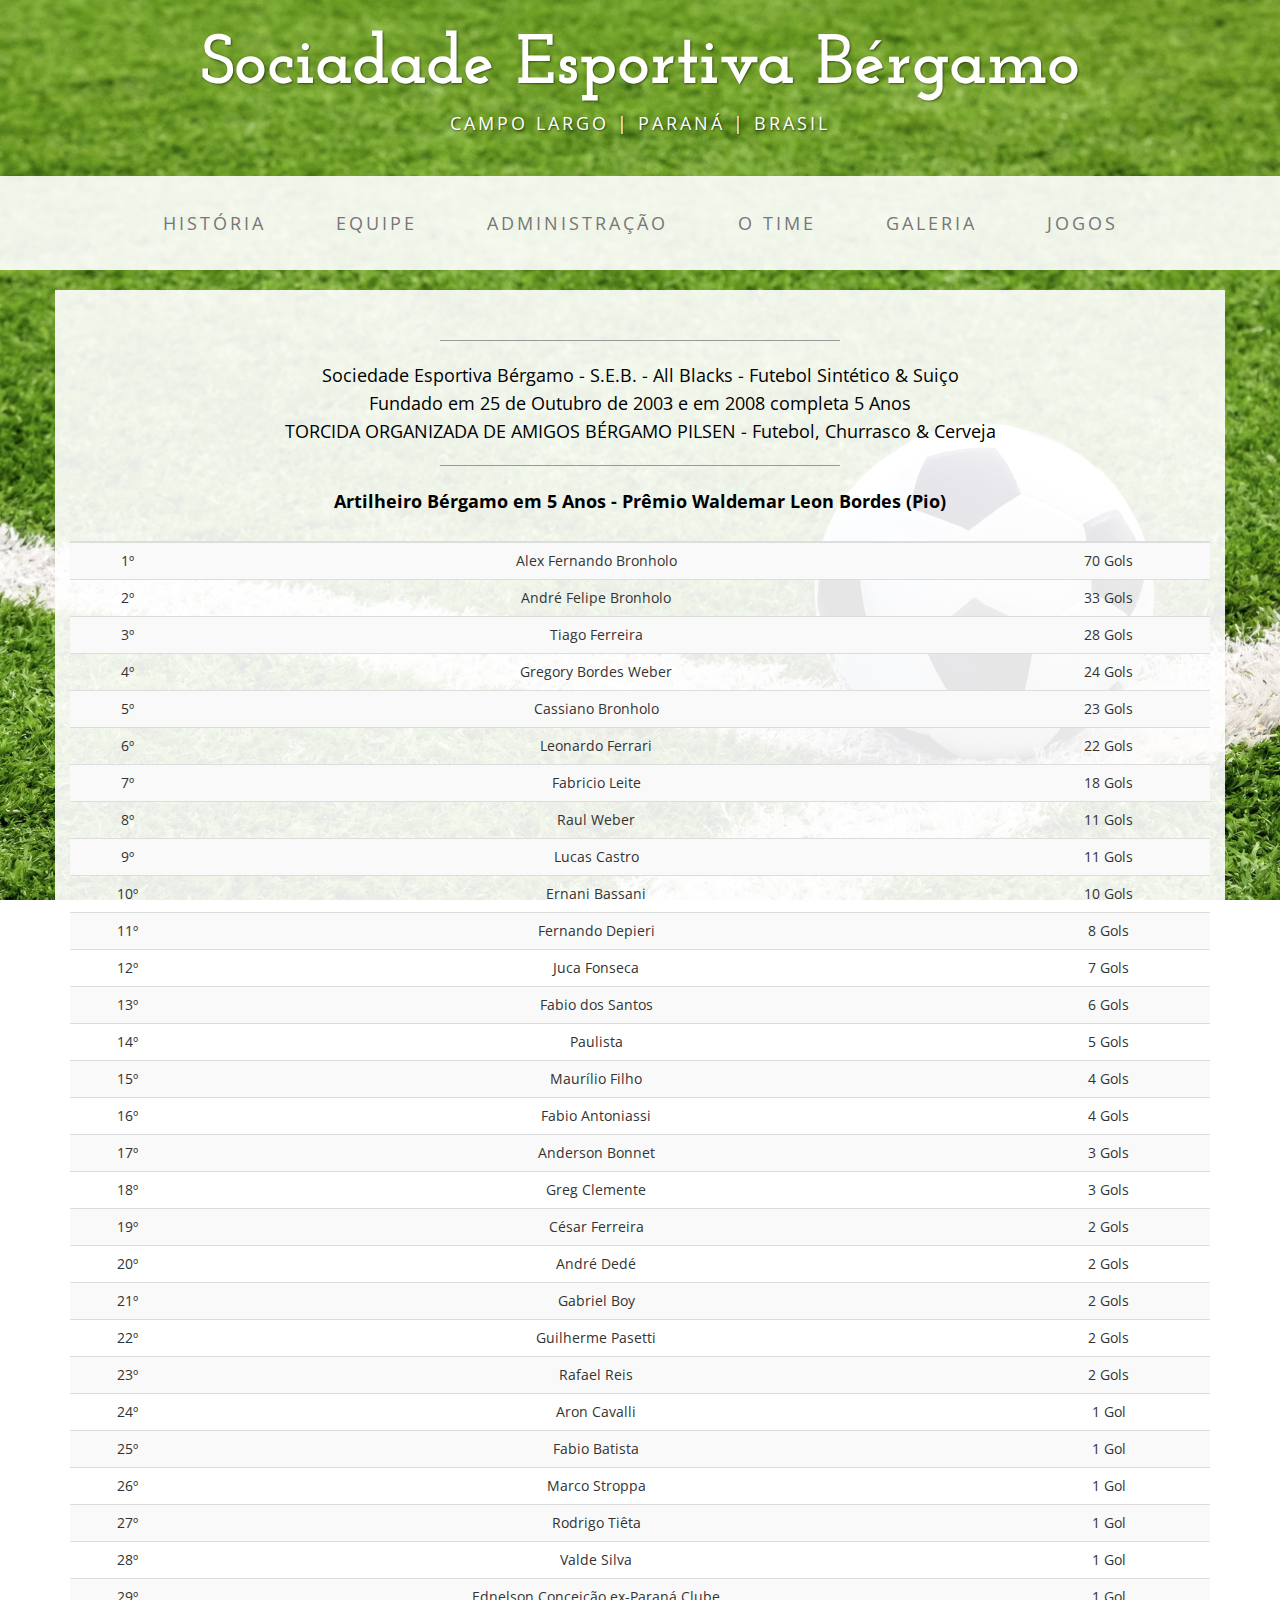
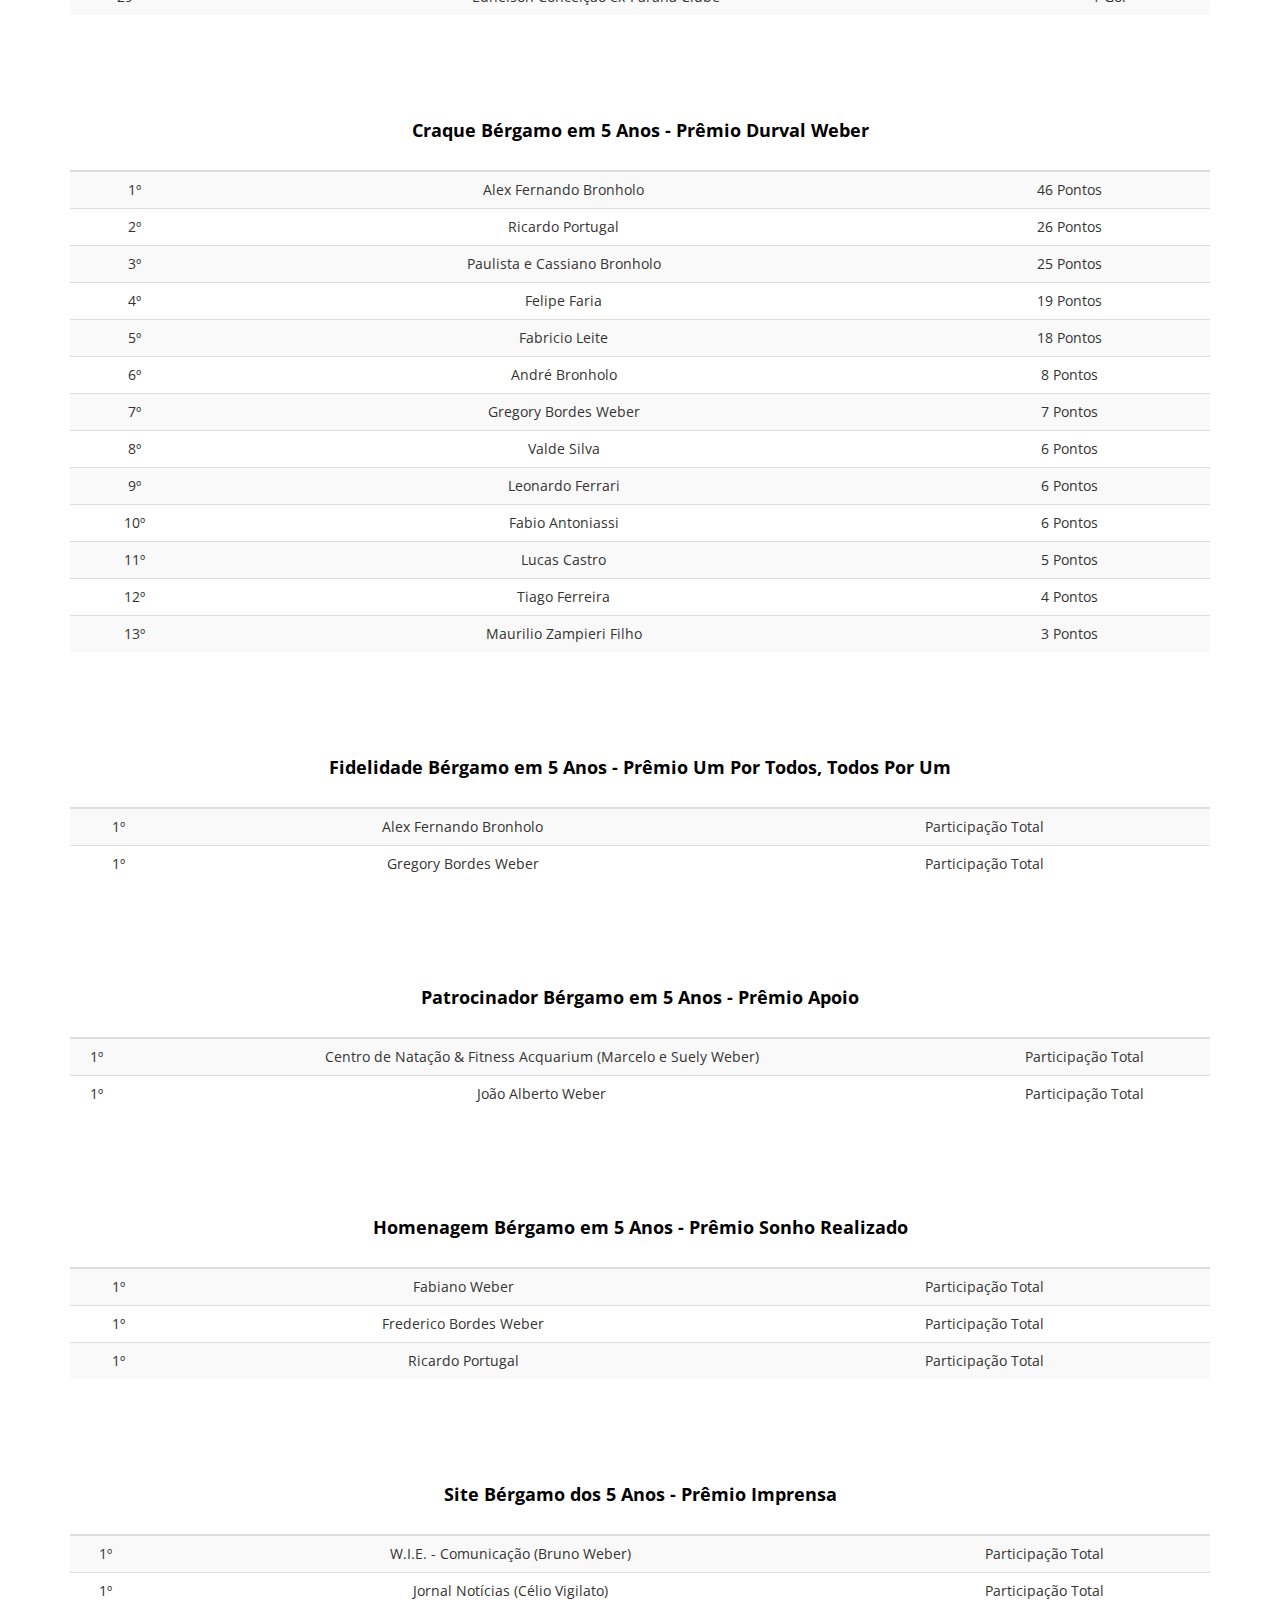
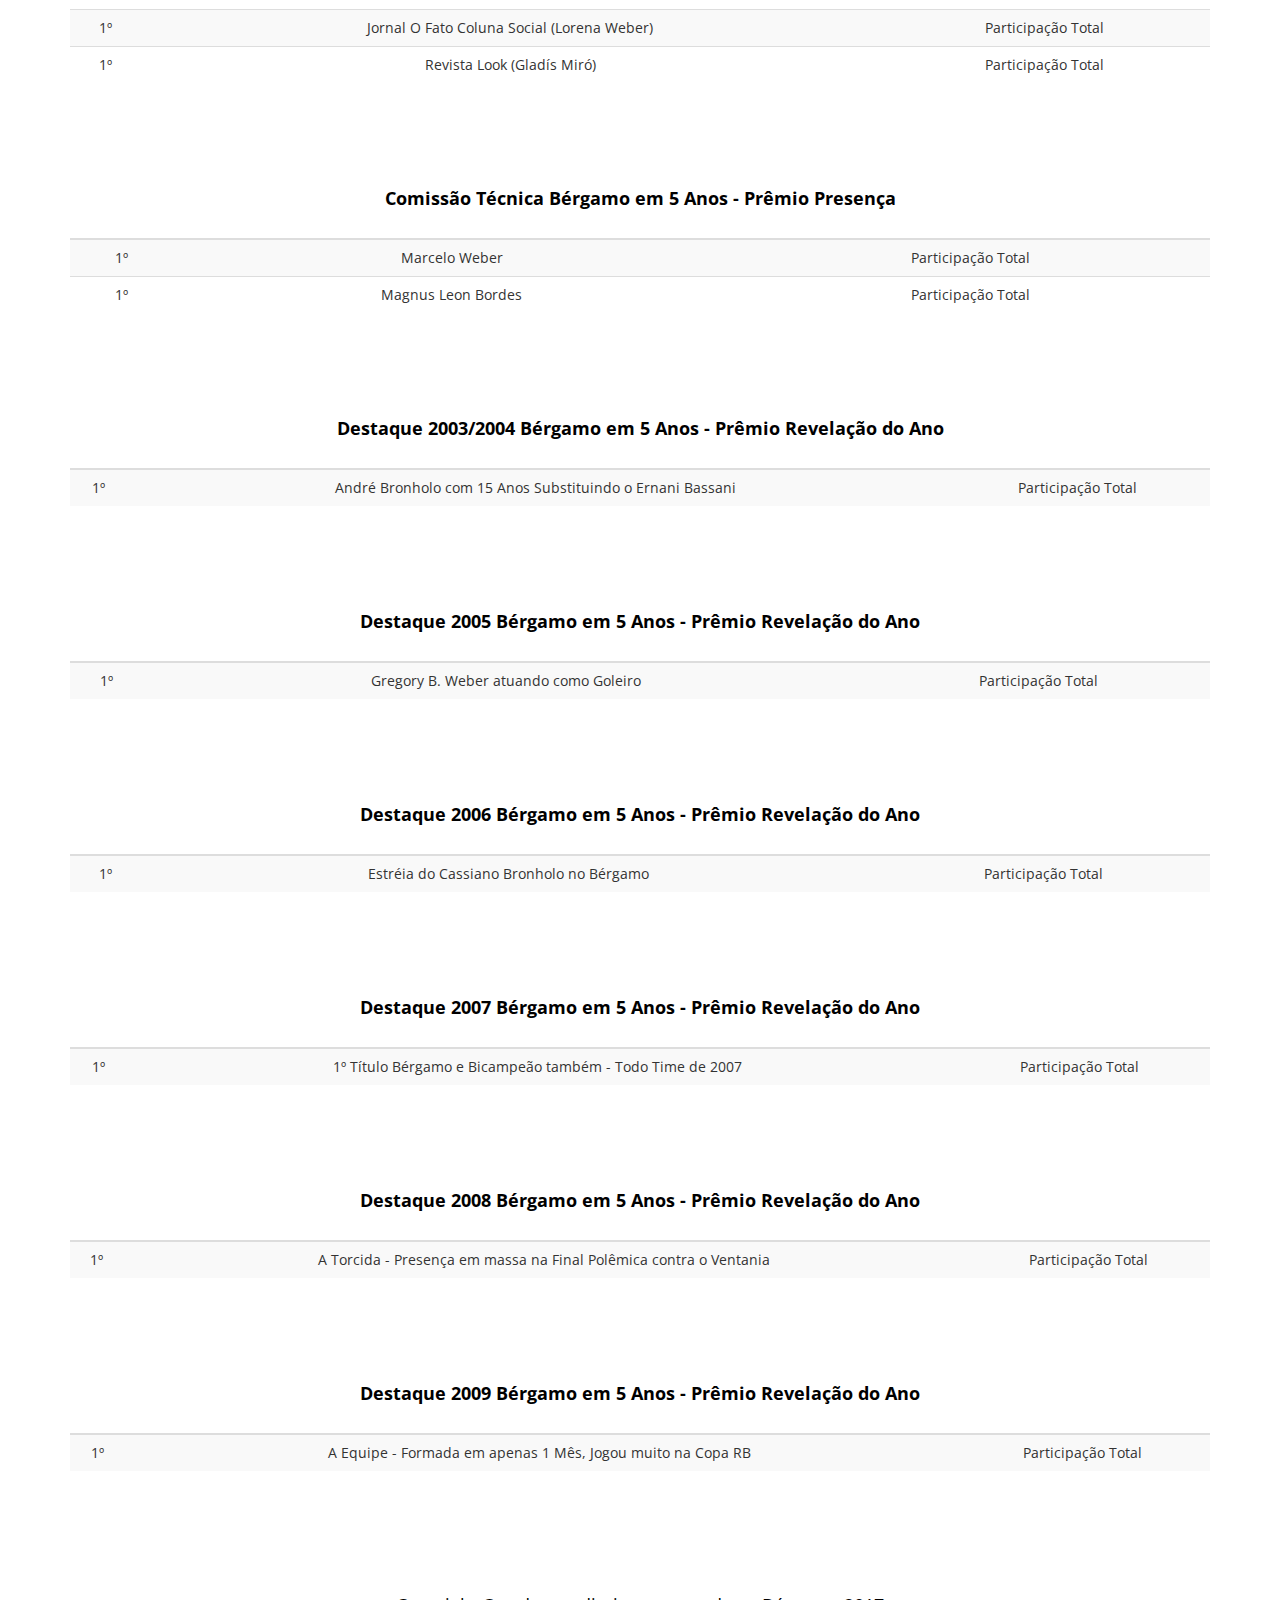
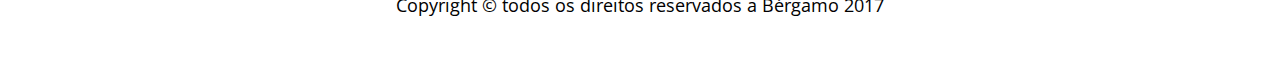
<file: awards.html>
<!DOCTYPE html>
<html lang="en">

<head>

    <meta charset="utf-8">
    <meta http-equiv="X-UA-Compatible" content="IE=edge">
    <meta name="viewport" content="width=device-width, initial-scale=1">
    <meta name="description" content="">
    <meta name="author" content="">

    <title>Bérgamo</title>

    <!-- Bootstrap Core CSS -->
    <link href="css/bootstrap.min.css" rel="stylesheet">

    <!-- Custom CSS -->
    <link href="css/business-casual.css" rel="stylesheet">

    <!-- Fonts -->
    <link href="https://fonts.googleapis.com/css?family=Open+Sans:300italic,400italic,600italic,700italic,800italic,400,300,600,700,800" rel="stylesheet" type="text/css">
    <link href="https://fonts.googleapis.com/css?family=Josefin+Slab:100,300,400,600,700,100italic,300italic,400italic,600italic,700italic" rel="stylesheet" type="text/css">

    <!-- HTML5 Shim and Respond.js IE8 support of HTML5 elements and media queries -->
    <!-- WARNING: Respond.js doesn't work if you view the page via file:// -->
    <!--[if lt IE 9]>
        <script src="https://oss.maxcdn.com/libs/html5shiv/3.7.0/html5shiv.js"></script>
        <script src="https://oss.maxcdn.com/libs/respond.js/1.4.2/respond.min.js"></script>
    <![endif]-->

</head>

<style>
    #toTop {
        position: fixed;
        bottom: 10px;
        right: 10px;
        cursor: pointer;
        display: none;
    }

    table {
        text-align: center;
    }

    th {
        text-align: center;
    }

    p {
        text-align: center;
    }
</style>

<body>

    <div class="brand">Sociadade Esportiva Bérgamo</div>
    <div class="address-bar">Campo Largo | Paraná | Brasil</div>

    <!-- Navigation -->
    <nav class="navbar navbar-default" role="navigation">
        <div class="container">
            <!-- Brand and toggle get grouped for better mobile display -->
            <div class="navbar-header">
                <button type="button" class="navbar-toggle" data-toggle="collapse" data-target="#bs-example-navbar-collapse-1">
                    <span class="sr-only">Toggle navigation</span>
                    <span class="icon-bar"></span>
                    <span class="icon-bar"></span>
                    <span class="icon-bar"></span>
                </button>
                <!-- navbar-brand is hidden on larger screens, but visible when the menu is collapsed -->
                <a class="navbar-brand" href="index.html">Bérgamo</a>
            </div>
            <!-- Collect the nav links, forms, and other content for toggling -->
            <div class="collapse navbar-collapse" id="bs-example-navbar-collapse-1">
                <ul class="nav navbar-nav">
                    <li>
                        <a href="index.html">História</a>
                    </li>
                    <li>
                        <a href="store.html">Equipe</a>
                        <!-- about -->
                        <!-- Elencos
                           Histórico de patrocinadores
                           Títulos e desempenho
                           Premiações e histórico
                           Histórico de Uniformes
                      -->
                    </li>
                    <li>
                        <a href="blog.html">Administração</a>
                    </li>
                    <li>
                        <a href="team.html">O Time</a>
                        <!-- Mascote
                           Grito de guerra
                      -->
                    </li>
                    <li>
                        <a href="gallery.html">Galeria</a>
                    </li>
                    <li>
                        <a href="games.html">Jogos</a>
                    </li>
                </ul>
            </div>
            <!-- /.navbar-collapse -->
        </div>
        <!-- /.container -->
    </nav>

    <div class="container">

        <div class="row">
            <div class="box">
                <hr>
                <p class="text-center">
                    Sociedade Esportiva Bérgamo - S.E.B. - All Blacks - Futebol Sintético & Suiço</br>
                    Fundado em 25 de Outubro de 2003 e em 2008 completa 5 Anos</br>
                    TORCIDA ORGANIZADA DE AMIGOS BÉRGAMO PILSEN - Futebol, Churrasco & Cerveja</p>
                <hr>
                <table class="table table-striped">
                    <thead>
                        <tr>
                            <div class="col-md-4 col-sm-6">
                                <th></th>
                            </div>
                            <div class="col-md-4 col-sm-6">
                                <th></th>
                            </div>
                            <div class="col-md-4 col-sm-6">
                                <th></th>
                            </div>
                    </thead>
                    <tbody>
                        <p><strong>Artilheiro Bérgamo em 5 Anos - Prêmio Waldemar Leon Bordes (Pio)</strong></p>
                        <tr>
                            <td>1º</td>
                            <td>Alex Fernando Bronholo</td>
                            <td>70 Gols</td>
                        </tr>
                        <tr>
                            <td>2º</td>
                            <td>André Felipe Bronholo</td>
                            <td>33 Gols</td>
                        </tr>
                        <tr>
                            <td>3º</td>
                            <td>Tiago Ferreira</td>
                            <td>28 Gols</td>
                        </tr>
                        <tr>
                            <td>4º</td>
                            <td>Gregory Bordes Weber</td>
                            <td>24 Gols</td>
                        </tr>
                        <tr>
                            <td>5º</td>
                            <td>Cassiano Bronholo</td>
                            <td>23 Gols</td>
                        </tr>
                        <tr>
                            <td>6º</td>
                            <td>Leonardo Ferrari</td>
                            <td>22 Gols</td>
                        </tr>
                        <tr>
                            <td>7º</td>
                            <td>Fabricio Leite</td>
                            <td>18 Gols</td>
                        </tr>
                        <tr>
                            <td>8º</td>
                            <td>Raul Weber</td>
                            <td>11 Gols</td>
                        </tr>
                        <tr>
                            <td>9º</td>
                            <td>Lucas Castro</td>
                            <td>11 Gols</td>
                        </tr>
                        <tr>
                            <td>10º</td>
                            <td>Ernani Bassani</td>
                            <td>10 Gols</td>
                        </tr>
                        <tr>
                            <td>11º</td>
                            <td>Fernando Depieri</td>
                            <td>8 Gols</td>
                        </tr>
                        <tr>
                            <td>12º</td>
                            <td>Juca Fonseca</td>
                            <td>7 Gols</td>
                        </tr>
                        <tr>
                            <td>13º</td>
                            <td>Fabio dos Santos</td>
                            <td>6 Gols</td>
                        </tr>
                        <tr>
                            <td>14º</td>
                            <td>Paulista</td>
                            <td>5 Gols</td>
                        </tr>
                        <tr>
                            <td>15º</td>
                            <td>Maurílio Filho</td>
                            <td>4 Gols</td>
                        </tr>
                        <tr>
                            <td>16º</td>
                            <td>Fabio Antoniassi</td>
                            <td>4 Gols</td>
                        </tr>
                        <tr>
                            <td>17º</td>
                            <td>Anderson Bonnet</td>
                            <td>3 Gols</td>
                        </tr>
                        <tr>
                            <td>18º</td>
                            <td>Greg Clemente</td>
                            <td>3 Gols</td>
                        </tr>
                        <tr>
                            <td>19º</td>
                            <td>César Ferreira</td>
                            <td>2 Gols</td>
                        </tr>
                        <tr>
                            <td>20º</td>
                            <td>André Dedé</td>
                            <td>2 Gols</td>
                        </tr>
                        <tr>
                            <td>21º</td>
                            <td>Gabriel Boy</td>
                            <td>2 Gols</td>
                        </tr>
                        <tr>
                            <td>22º</td>
                            <td>Guilherme Pasetti</td>
                            <td>2 Gols</td>
                        </tr>
                        <tr>
                            <td>23º</td>
                            <td>Rafael Reis</td>
                            <td>2 Gols</td>
                        </tr>
                        <tr>
                            <td>24º</td>
                            <td>Aron Cavalli</td>
                            <td>1 Gol</td>
                        </tr>
                        <tr>
                            <td>25º</td>
                            <td>Fabio Batista</td>
                            <td>1 Gol</td>
                        </tr>
                        <tr>
                            <td>26º</td>
                            <td>Marco Stroppa</td>
                            <td>1 Gol</td>
                        </tr>
                        <tr>
                            <td>27º</td>
                            <td>Rodrigo Tiêta</td>
                            <td>1 Gol</td>
                        </tr>
                        <tr>
                            <td>28º</td>
                            <td>Valde Silva</td>
                            <td>1 Gol</td>
                        </tr>
                        <tr>
                            <td>29º</td>
                            <td>Ednelson Conceição ex-Paraná Clube</td>
                            <td>1 Gol</td>
                        </tr>
                    </tbody>
                </table>
            </div>
        </div>

        <div class="row">
            <div class="box">
                <table class="table table-striped">
                    <thead>
                        <tr>
                            <div class="col-md-4 col-sm-6">
                                <th></th>
                            </div>
                            <div class="col-md-4 col-sm-6">
                                <th></th>
                            </div>
                            <div class="col-md-4 col-sm-6">
                                <th></th>
                            </div>
                       </tr>
                    </thead>
                    <tbody>
                        <p><strong>Craque Bérgamo em 5 Anos - Prêmio Durval Weber</strong></p>
                        <tr>
                            <td>1º</td>
                            <td>Alex Fernando Bronholo</td>
                            <td>46 Pontos</td>
                        </tr>
                        <tr>
                            <td>2º</td>
                            <td>Ricardo Portugal</td>
                            <td>26 Pontos</td>
                        </tr>
                        <tr>
                            <td>3º</td>
                            <td>Paulista e Cassiano Bronholo</td>
                            <td>25 Pontos</td>
                        </tr>
                        <tr>
                            <td>4º</td>
                            <td>Felipe Faria</td>
                            <td>19 Pontos</td>
                        </tr>
                        <tr>
                            <td>5º</td>
                            <td>Fabricio Leite</td>
                            <td>18 Pontos</td>
                        </tr>
                        <tr>
                            <td>6º</td>
                            <td>André Bronholo</td>
                            <td>8 Pontos</td>
                        </tr>
                        <tr>
                            <td>7º</td>
                            <td>Gregory Bordes Weber</td>
                            <td>7 Pontos</td>
                        </tr>
                        <tr>
                            <td>8º</td>
                            <td>Valde Silva</td>
                            <td>6 Pontos</td>
                        </tr>
                        <tr>
                            <td>9º</td>
                            <td>Leonardo Ferrari</td>
                            <td>6 Pontos</td>
                        </tr>
                        <tr>
                            <td>10º</td>
                            <td>Fabio Antoniassi</td>
                            <td>6 Pontos</td>
                        </tr>
                        <tr>
                            <td>11º</td>
                            <td>Lucas Castro</td>
                            <td>5 Pontos</td>
                        </tr>
                        <tr>
                            <td>12º</td>
                            <td>Tiago Ferreira</td>
                            <td>4 Pontos</td>
                        </tr>
                        <tr>
                            <td>13º</td>
                            <td>Maurilio Zampieri Filho</td>
                            <td>3 Pontos</td>
                        </tr>
                    </tbody>
                </table>
            </div>
        </div>

        <div class="row">
            <div class="box">
                <table class="table table-striped">
                    <thead>
                        <tr>
                            <div class="col-md-4 col-sm-6">
                                <th></th>
                            </div>
                            <div class="col-md-4 col-sm-6">
                                <th></th>
                            </div>
                            <div class="col-md-4 col-sm-6">
                                <th></th>
                            </div>
                        </tr>
                    </thead>
                    <tbody>
                        <p><strong>Fidelidade Bérgamo em 5 Anos - Prêmio Um Por Todos, Todos Por Um</strong></p>
                        <tr>
                            <td>1º</td>
                            <td>Alex Fernando Bronholo</td>
                            <td>Participação Total</td>
                        </tr>
                        <tr>
                            <td>1º</td>
                            <td>Gregory Bordes Weber</td>
                            <td>Participação Total</td>
                        </tr>
                    </tbody>
                </table>
            </div>
        </div>

        <div class="row">
            <div class="box">
                <table class="table table-striped">
                    <thead>
                        <tr>
                            <div class="col-md-4 col-sm-6">
                                <th></th>
                            </div>
                            <div class="col-md-4 col-sm-6">
                                <th></th>
                            </div>
                            <div class="col-md-4 col-sm-6">
                                <th></th>
                            </div>
                    </thead>
                    <tbody>
                        <p><strong>Patrocinador Bérgamo em 5 Anos - Prêmio Apoio</strong></p>
                        <tr>
                            <td>1º</td>
                            <td>Centro de Natação & Fitness Acquarium (Marcelo e Suely Weber)</td>
                            <td>Participação Total</td>
                        </tr>
                        <tr>
                            <td>1º</td>
                            <td>João Alberto Weber</td>
                            <td>Participação Total</td>
                        </tr>
                    </tbody>
                </table>
            </div>
        </div>

        <div class="row">
            <div class="box">
                <table class="table table-striped">
                    <thead>
                        <tr>
                            <div class="col-md-4 col-sm-6">
                                <th></th>
                            </div>
                            <div class="col-md-4 col-sm-6">
                                <th></th>
                            </div>
                            <div class="col-md-4 col-sm-6">
                                <th></th>
                            </div>
                    </thead>
                    <tbody>
                        <p><strong>Homenagem Bérgamo em 5 Anos - Prêmio Sonho Realizado</strong></p>
                        <tr>
                            <td>1º</td>
                            <td>Fabiano Weber</td>
                            <td>Participação Total</td>
                        </tr>
                        <tr>
                            <td>1º</td>
                            <td>Frederico Bordes Weber</td>
                            <td>Participação Total</td>
                        </tr>
                        <tr>
                            <td>1º</td>
                            <td>Ricardo Portugal</td>
                            <td>Participação Total</td>
                        </tr>
                    </tbody>
                </table>
            </div>
        </div>

        <div class="row">
            <div class="box">
                <table class="table table-striped">
                    <thead>
                        <tr>
                            <div class="col-md-4 col-sm-6">
                                <th></th>
                            </div>
                            <div class="col-md-4 col-sm-6">
                                <th></th>
                            </div>
                            <div class="col-md-4 col-sm-6">
                                <th></th>
                            </div>
                    </thead>
                    <tbody>
                        <p><strong>Site Bérgamo dos 5 Anos - Prêmio Imprensa</strong></p>
                        <tr>
                            <td>1º</td>
                            <td>W.I.E. - Comunicação (Bruno Weber)</td>
                            <td>Participação Total</td>
                        </tr>
                        <tr>
                            <td>1º</td>
                            <td>Jornal Notícias (Célio Vigilato)</td>
                            <td>Participação Total</td>
                        </tr>
                        <tr>
                            <td>1º</td>
                            <td>Jornal O Fato Coluna Social (Lorena Weber)</td>
                            <td>Participação Total</td>
                        </tr>
                        <tr>
                            <td>1º</td>
                            <td>Revista Look (Gladís Miró)</td>
                            <td>Participação Total</td>
                        </tr>
                    </tbody>
                </table>
            </div>
        </div>

        <div class="row">
            <div class="box">
                <table class="table table-striped">
                    <thead>
                        <tr>
                            <div class="col-md-4 col-sm-6">
                                <th></th>
                            </div>
                            <div class="col-md-4 col-sm-6">
                                <th></th>
                            </div>
                            <div class="col-md-4 col-sm-6">
                                <th></th>
                            </div>
                    </thead>
                    <tbody>
                        <p><strong>Comissão Técnica Bérgamo em 5 Anos - Prêmio Presença</strong></p>
                        <tr>
                            <td>1º</td>
                            <td>Marcelo Weber</td>
                            <td>Participação Total</td>
                        </tr>
                        <tr>
                            <td>1º</td>
                            <td>Magnus Leon Bordes</td>
                            <td>Participação Total</td>
                        </tr>
                    </tbody>
                </table>
            </div>
        </div>

        <div class="row">
            <div class="box">
                <table class="table table-striped">
                    <thead>
                        <tr>
                            <div class="col-md-4 col-sm-6">
                                <th></th>
                            </div>
                            <div class="col-md-4 col-sm-6">
                                <th></th>
                            </div>
                            <div class="col-md-4 col-sm-6">
                                <th></th>
                            </div>
                    </thead>
                    <tbody>
                        <p><strong>Destaque 2003/2004 Bérgamo em 5 Anos - Prêmio Revelação do Ano</strong></p>
                        <tr>
                            <td>1º</td>
                            <td>André Bronholo com 15 Anos Substituindo o Ernani Bassani</td>
                            <td>Participação Total</td>
                        </tr>
                    </tbody>
                </table>
            </div>
        </div>

        <div class="row">
            <div class="box">
                <table class="table table-striped">
                    <thead>
                        <tr>
                            <div class="col-md-4 col-sm-6">
                                <th></th>
                            </div>
                            <div class="col-md-4 col-sm-6">
                                <th></th>
                            </div>
                            <div class="col-md-4 col-sm-6">
                                <th></th>
                            </div>
                    </thead>
                    <tbody>
                        <p><strong>Destaque 2005 Bérgamo em 5 Anos - Prêmio Revelação do Ano</strong></p>
                        <tr>
                            <td>1º</td>
                            <td>Gregory B. Weber atuando como Goleiro</td>
                            <td>Participação Total</td>
                        </tr>
                    </tbody>
                </table>
            </div>
        </div>

        <div class="row">
            <div class="box">
                <table class="table table-striped">
                    <thead>
                        <tr>
                            <div class="col-md-4 col-sm-6">
                                <th></th>
                            </div>
                            <div class="col-md-4 col-sm-6">
                                <th></th>
                            </div>
                            <div class="col-md-4 col-sm-6">
                                <th></th>
                            </div>
                    </thead>
                    <tbody>
                        <p><strong>Destaque 2006 Bérgamo em 5 Anos - Prêmio Revelação do Ano</strong></p>
                        <tr>
                            <td>1º</td>
                            <td>Estréia do Cassiano Bronholo no Bérgamo</td>
                            <td>Participação Total</td>
                        </tr>
                    </tbody>
                </table>
            </div>
        </div>

        <div class="row">
            <div class="box">
                <table class="table table-striped">
                    <thead>
                        <tr>
                            <div class="col-md-4 col-sm-6">
                                <th></th>
                            </div>
                            <div class="col-md-4 col-sm-6">
                                <th></th>
                            </div>
                            <div class="col-md-4 col-sm-6">
                                <th></th>
                            </div>
                    </thead>
                    <tbody>
                        <p><strong>Destaque 2007 Bérgamo em 5 Anos - Prêmio Revelação do Ano</strong></p>
                        <tr>
                            <td>1º</td>
                            <td>1º Título Bérgamo e Bicampeão também - Todo Time de 2007</td>
                            <td>Participação Total</td>
                        </tr>
                    </tbody>
                </table>
            </div>
        </div>

        <div class="row">
            <div class="box">
                <table class="table table-striped">
                    <thead>
                        <tr>
                            <div class="col-md-4 col-sm-6">
                                <th></th>
                            </div>
                            <div class="col-md-4 col-sm-6">
                                <th></th>
                            </div>
                            <div class="col-md-4 col-sm-6">
                                <th></th>
                            </div>
                    </thead>
                    <tbody>
                        <p><strong>Destaque 2008 Bérgamo em 5 Anos - Prêmio Revelação do Ano</strong></p>
                        <tr>
                            <td>1º</td>
                            <td>A Torcida - Presença em massa na Final Polêmica contra o Ventania</td>
                            <td>Participação Total</td>
                        </tr>
                    </tbody>
                </table>
            </div>
        </div>

        <div class="row">
            <div class="box">
                <table class="table table-striped">
                    <thead>
                        <tr>
                            <div class="col-md-4 col-sm-6">
                                <th></th>
                            </div>
                            <div class="col-md-4 col-sm-6">
                                <th></th>
                            </div>
                            <div class="col-md-4 col-sm-6">
                                <th></th>
                            </div>
                    </thead>
                    <tbody>
                        <p><strong>Destaque 2009 Bérgamo em 5 Anos - Prêmio Revelação do Ano</strong></p>
                        <tr>
                            <td>1º</td>
                            <td>A Equipe - Formada em apenas 1 Mês, Jogou muito na Copa RB</td>
                            <td>Participação Total</td>
                        </tr>
                    </tbody>
                </table>
            </div>
        </div>

    </div>
    <!-- /.container -->

    <footer>
        <div class="container">
            <div class="row">
                <div class="col-lg-12 text-center">
                    <p>Copyright &copy; todos os direitos reservados a Bérgamo 2017</p>
                </div>
            </div>
        </div>
    </footer>

    <!-- jQuery -->
    <script src="js/jquery.js"></script>

    <!-- Bootstrap Core JavaScript -->
    <script src="js/bootstrap.min.js"></script>

    <!-- Script to Activate the Carousel -->
    <script>
        $('.carousel').carousel({
            interval: 5000 //changes the speed
        })

        $(document).ready(function() {
            $('body').append('<div id="toTop" class="btn btn-success"><span class="glyphicon glyphicon-chevron-up"></span> Voltar ao topo</div>');
            $(window).scroll(function() {
                if ($(this).scrollTop() != 0) {
                    $('#toTop').fadeIn();
                } else {
                    $('#toTop').fadeOut();
                }
            });
            $('#toTop').click(function() {
                $("html, body").animate({
                    scrollTop: 0
                }, 600);
                return false;
            });
        });
    </script>

</body>

</html>
</file>
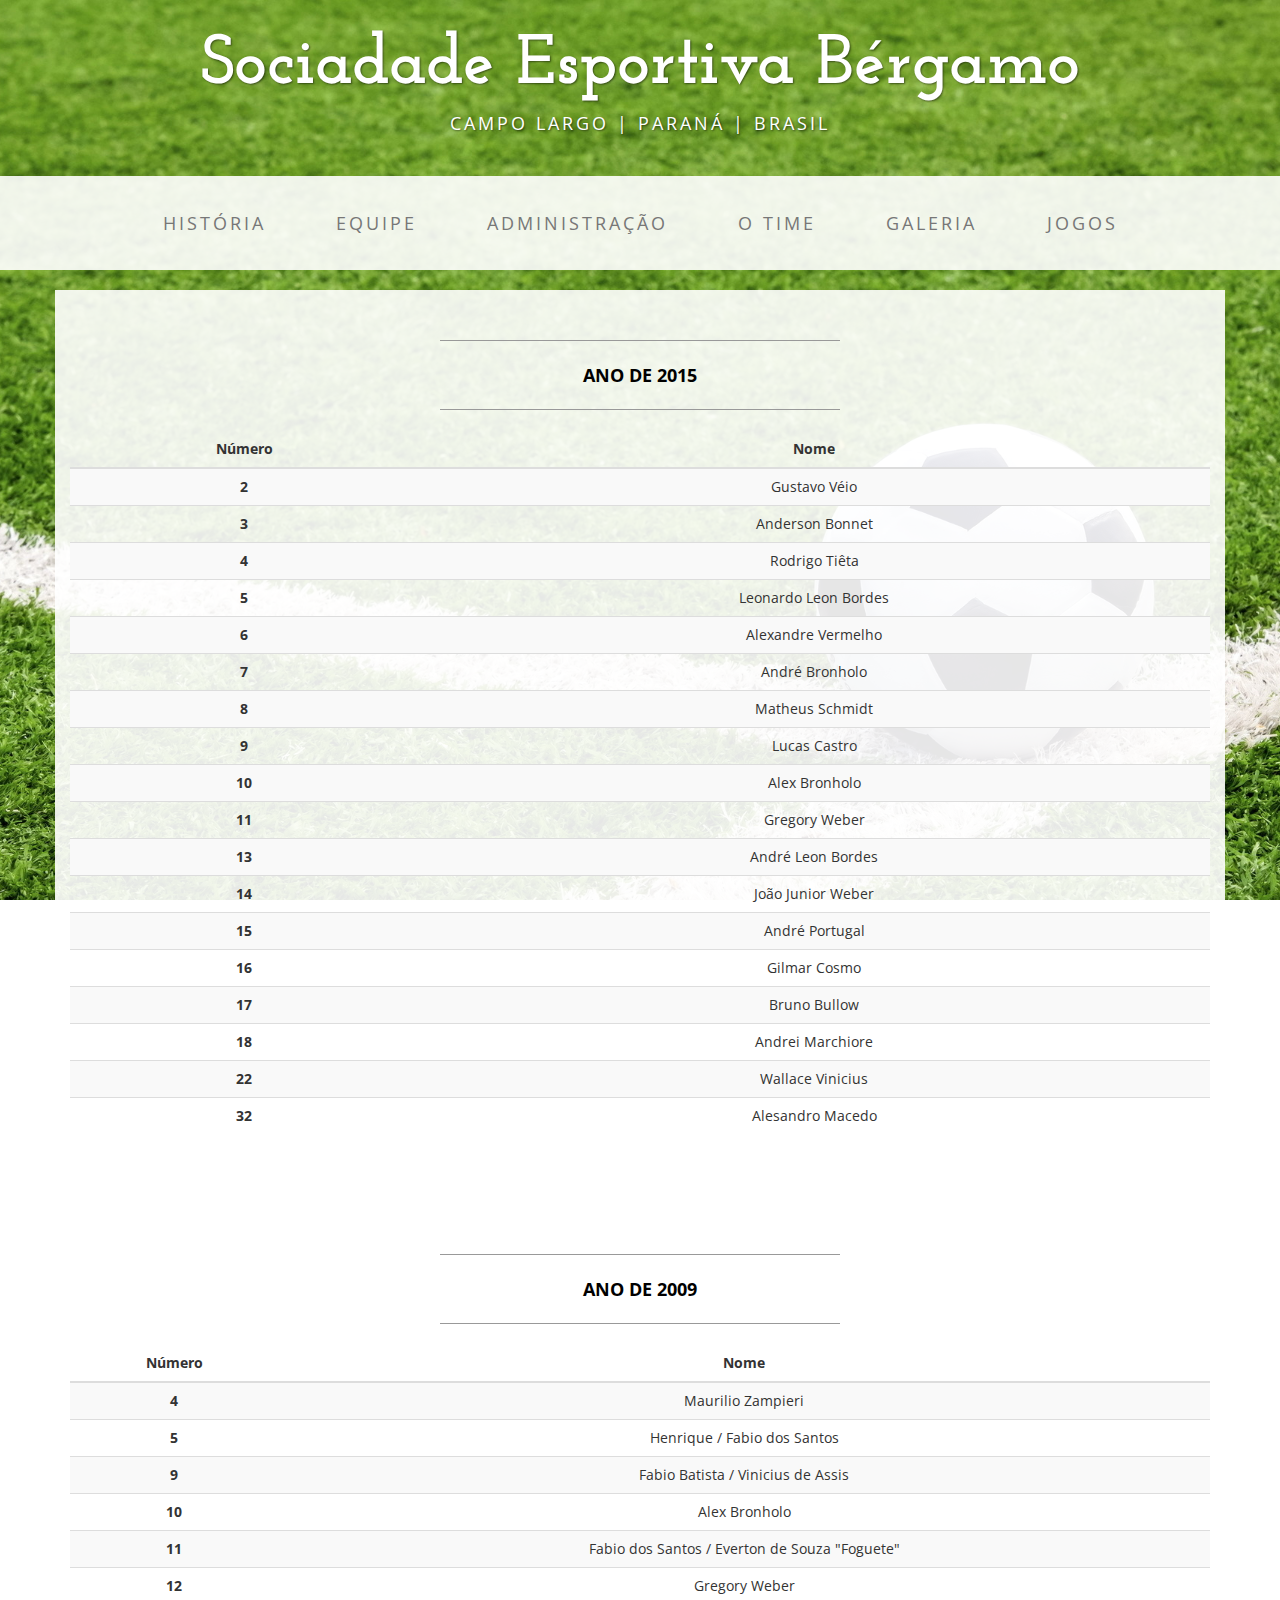
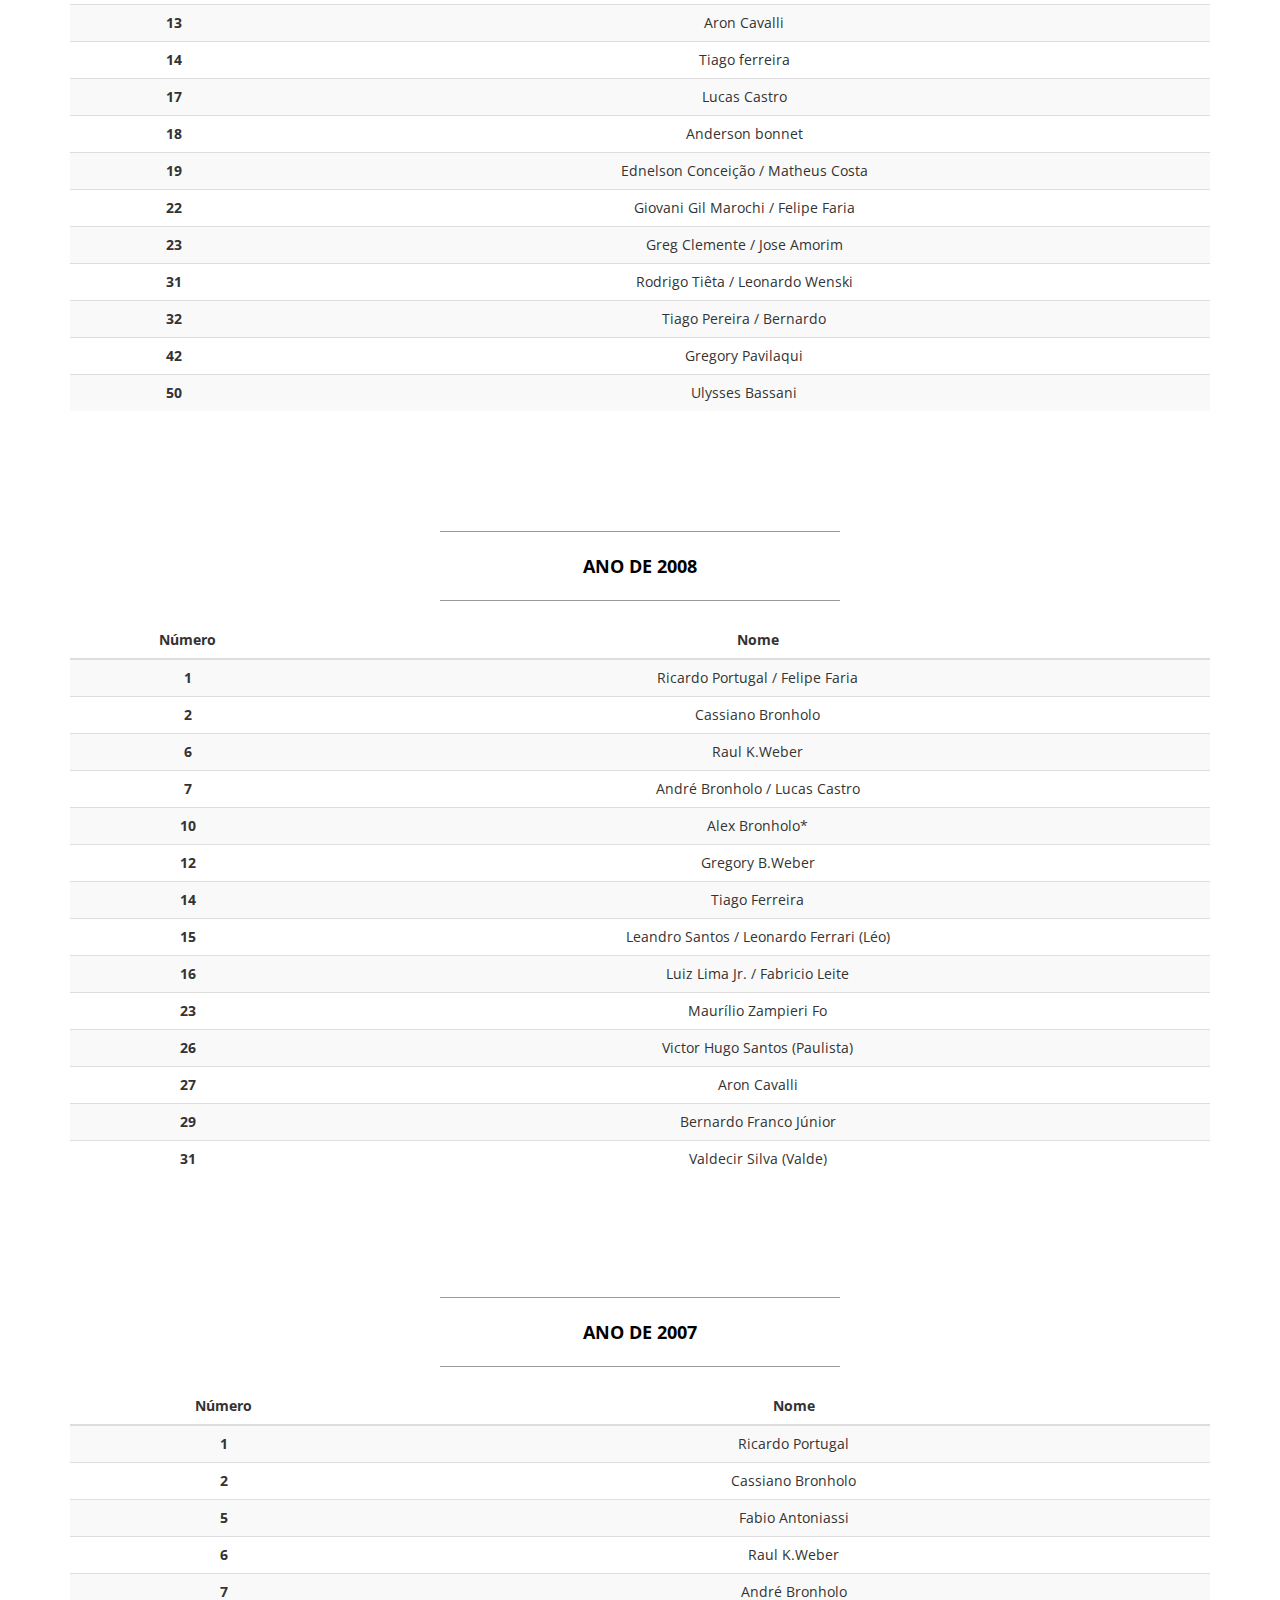
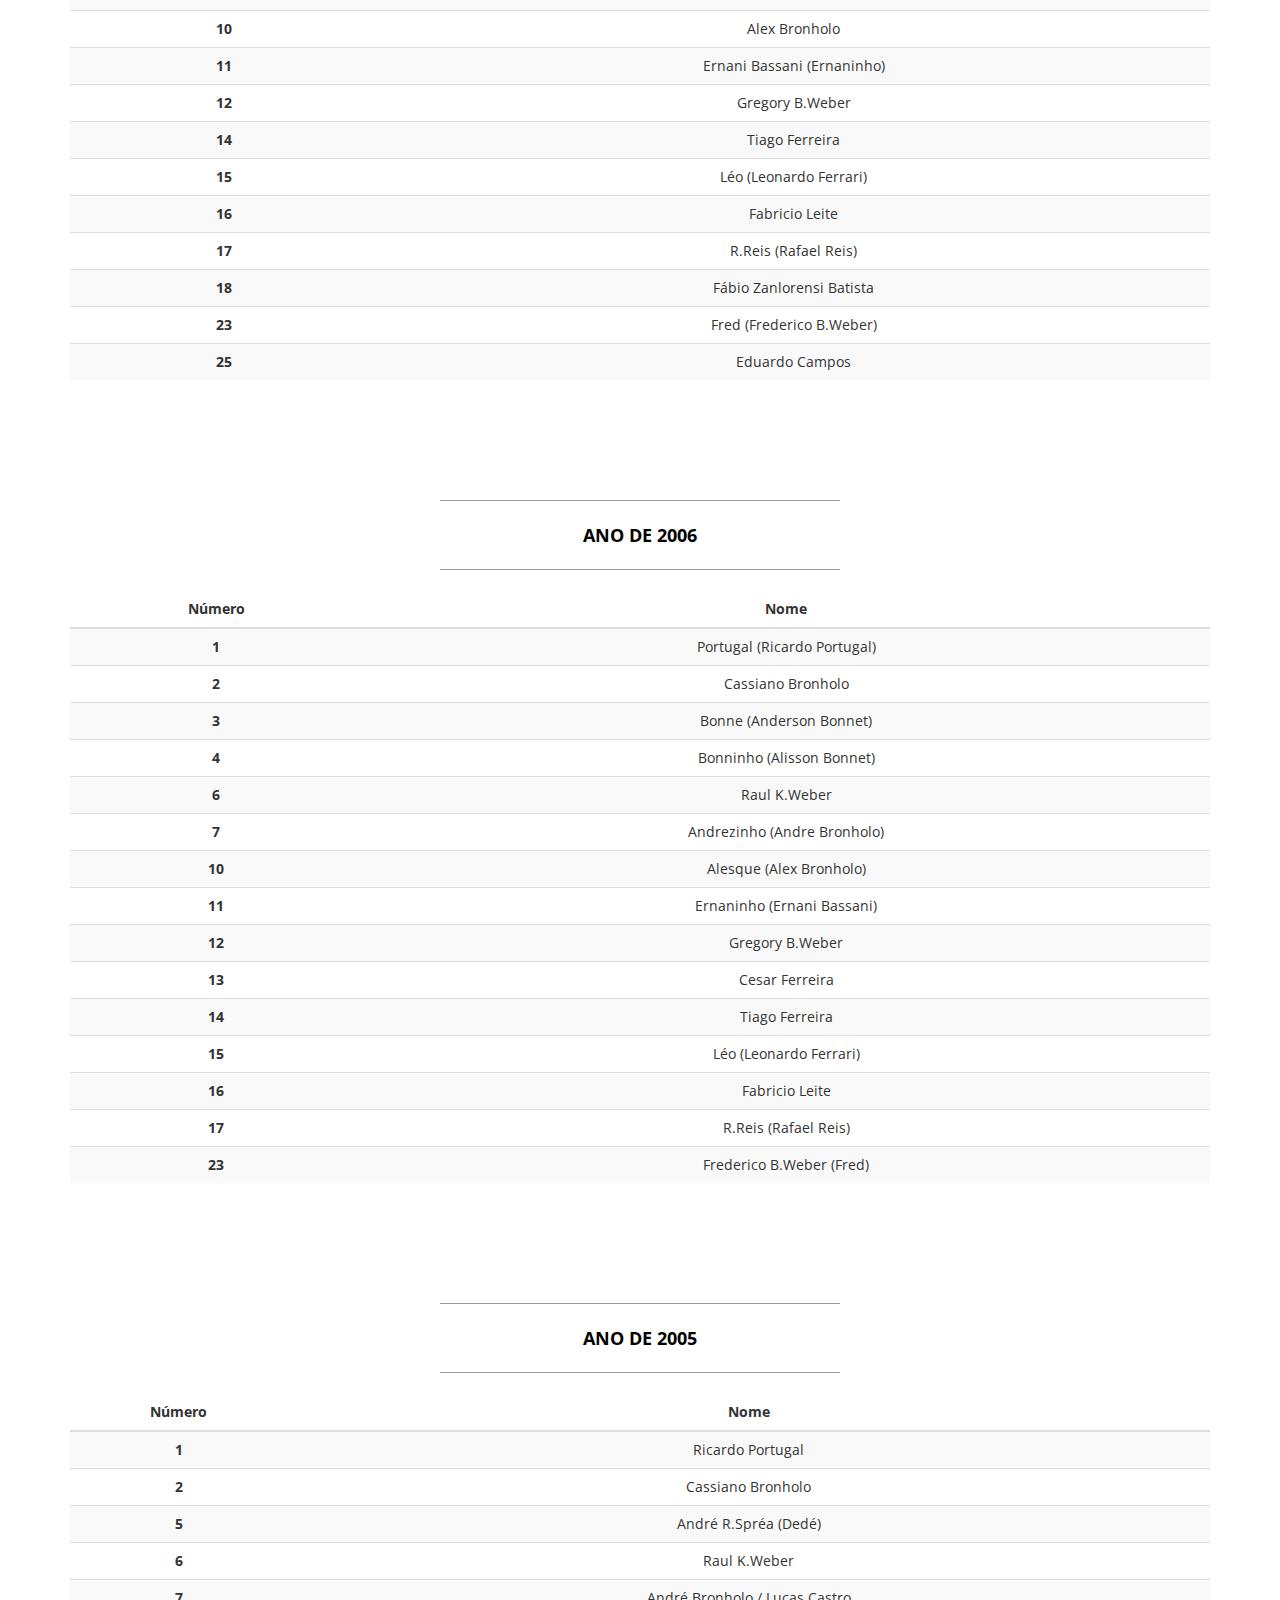
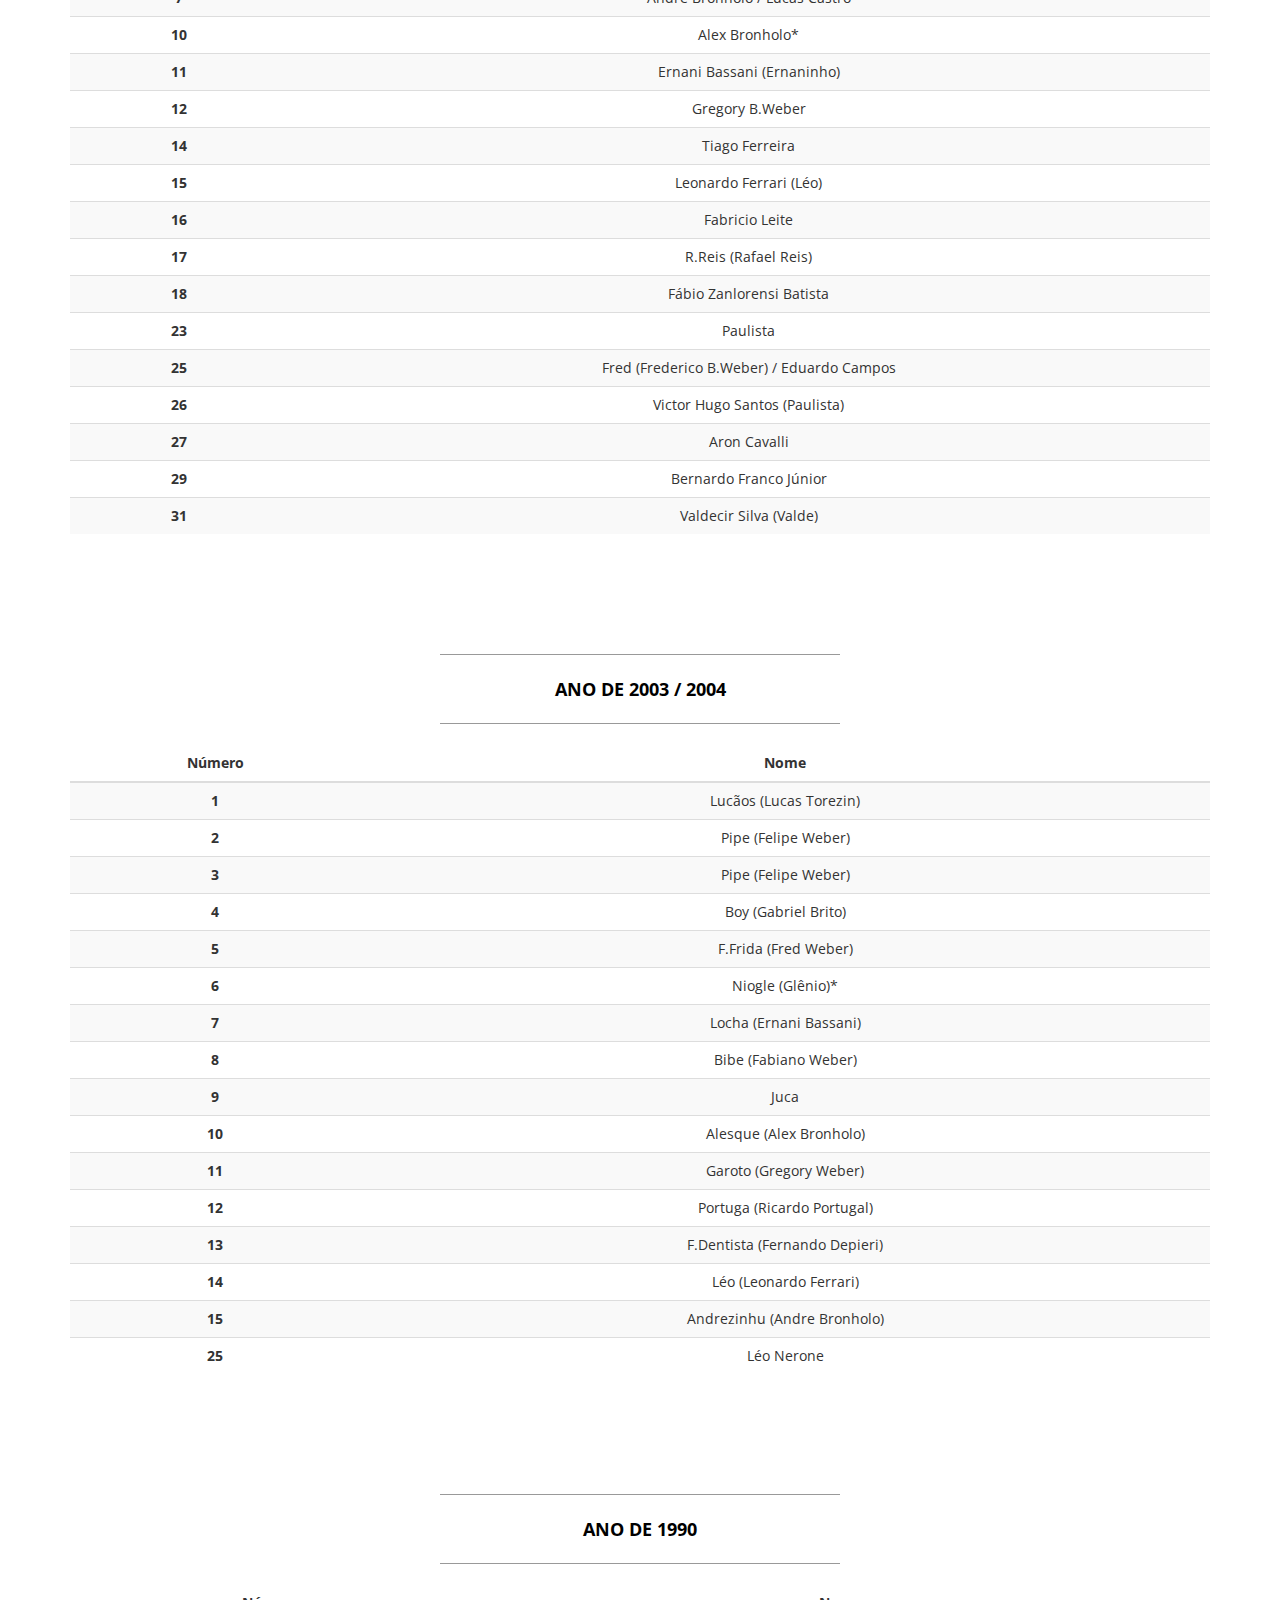
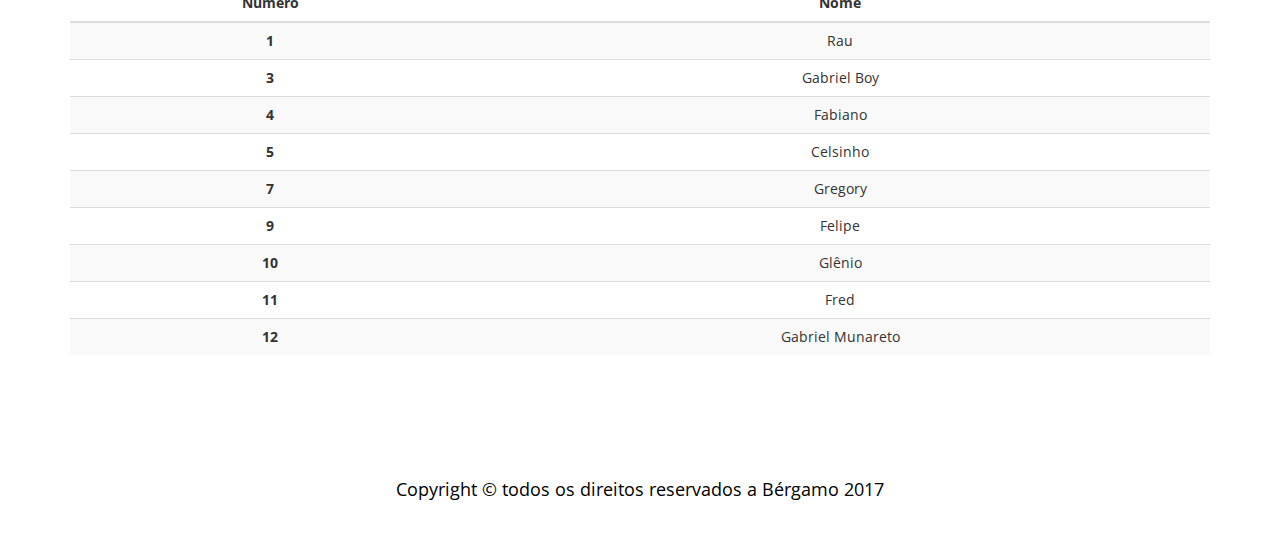
<file: cast.html>
<!DOCTYPE html>
<html lang="en">

<head>

    <meta charset="utf-8">
    <meta http-equiv="X-UA-Compatible" content="IE=edge">
    <meta name="viewport" content="width=device-width, initial-scale=1">
    <meta name="description" content="">
    <meta name="author" content="">

    <title>Bérgamo</title>

    <!-- Bootstrap Core CSS -->
    <link href="css/bootstrap.min.css" rel="stylesheet">

    <!-- Custom CSS -->
    <link href="css/business-casual.css" rel="stylesheet">

    <!-- Fonts -->
    <link href="https://fonts.googleapis.com/css?family=Open+Sans:300italic,400italic,600italic,700italic,800italic,400,300,600,700,800" rel="stylesheet" type="text/css">
    <link href="https://fonts.googleapis.com/css?family=Josefin+Slab:100,300,400,600,700,100italic,300italic,400italic,600italic,700italic" rel="stylesheet" type="text/css">

    <!-- HTML5 Shim and Respond.js IE8 support of HTML5 elements and media queries -->
    <!-- WARNING: Respond.js doesn't work if you view the page via file:// -->
    <!--[if lt IE 9]>
        <script src="https://oss.maxcdn.com/libs/html5shiv/3.7.0/html5shiv.js"></script>
        <script src="https://oss.maxcdn.com/libs/respond.js/1.4.2/respond.min.js"></script>
    <![endif]-->

</head>

<style>
    #toTop {
        position: fixed;
        bottom: 10px;
        right: 10px;
        cursor: pointer;
        display: none;
    }

    table {
        text-align: center;
    }

    th {
        text-align: center;
    }
</style>

<body>

    <div class="brand">Sociadade Esportiva Bérgamo</div>
    <div class="address-bar">Campo Largo | Paraná | Brasil</div>

    <!-- Navigation -->
    <nav class="navbar navbar-default" role="navigation">
        <div class="container">
            <!-- Brand and toggle get grouped for better mobile display -->
            <div class="navbar-header">
                <button type="button" class="navbar-toggle" data-toggle="collapse" data-target="#bs-example-navbar-collapse-1">
                    <span class="sr-only">Toggle navigation</span>
                    <span class="icon-bar"></span>
                    <span class="icon-bar"></span>
                    <span class="icon-bar"></span>
                </button>
                <!-- navbar-brand is hidden on larger screens, but visible when the menu is collapsed -->
                <a class="navbar-brand" href="index.html">Bérgamo</a>
            </div>
            <!-- Collect the nav links, forms, and other content for toggling -->
            <div class="collapse navbar-collapse" id="bs-example-navbar-collapse-1">
                <ul class="nav navbar-nav">
                    <li>
                        <a href="index.html">História</a>
                    </li>
                    <li>
                        <a href="store.html">Equipe</a>
                        <!-- about -->
                        <!-- Elencos
                           Histórico de patrocinadores
                           Títulos e desempenho
                           Premiações e histórico
                           Histórico de Uniformes
                      -->
                    </li>
                    <li>
                        <a href="blog.html">Administração</a>
                    </li>
                    <li>
                        <a href="team.html">O Time</a>
                        <!-- Mascote
                           Grito de guerra
                      -->
                    </li>
                    <li>
                        <a href="gallery.html">Galeria</a>
                    </li>
                    <li>
                        <a href="games.html">Jogos</a>
                    </li>
                </ul>
            </div>
            <!-- /.navbar-collapse -->
        </div>
        <!-- /.container -->
    </nav>

    <div class="container">

        <div class="row">
            <div class="box">
                <hr>
                <p class="text-center"><strong>ANO DE 2015</strong></p>
                <hr>
                <table class="table table-striped">
                    <thead>
                        <tr>
                            <div class="col-md-6 col-sm-6">
                                <th>Número</th>
                            </div>
                            <div class="col-md-6 col-sm-6">
                                <th>Nome</th>
                            </div>
                    </thead>
                    <tbody>
                        <tr>
                            <td><strong>2</strong></td>
                            <td>Gustavo Véio</td>
                        </tr>
                        <tr>
                            <td><strong>3</strong></td>
                            <td>Anderson Bonnet</td>
                        </tr>
                        <tr>
                            <td><strong>4</strong></td>
                            <td>Rodrigo Tiêta</td>
                        </tr>
                        <tr>
                            <td><strong>5</strong></td>
                            <td>Leonardo Leon Bordes</td>
                        </tr>
                        <tr>
                            <td><strong>6</strong></td>
                            <td>Alexandre Vermelho</td>
                        </tr>
                        <tr>
                            <td><strong>7</strong></td>
                            <td>André Bronholo</td>
                        </tr>
                        <tr>
                            <td><strong>8</strong></td>
                            <td>Matheus Schmidt</td>
                        </tr>
                        <tr>
                            <td><strong>9</strong></td>
                            <td>Lucas Castro</td>
                        </tr>
                        <tr>
                            <td><strong>10</strong></td>
                            <td>Alex Bronholo</td>
                        </tr>
                        <tr>
                            <td><strong>11</strong></td>
                            <td>Gregory Weber</td>
                        </tr>
                        <tr>
                            <td><strong>13</strong></td>
                            <td>André Leon Bordes</td>
                        </tr>
                        <tr>
                            <td><strong>14</strong></td>
                            <td>João Junior Weber</td>
                        </tr>
                        <tr>
                            <td><strong>15</strong></td>
                            <td>André Portugal</td>
                        </tr>
                        <tr>
                            <td><strong>16</strong></td>
                            <td>Gilmar Cosmo</td>
                        </tr>
                        <tr>
                            <td><strong>17</strong></td>
                            <td>Bruno Bullow</td>
                        </tr>
                        <tr>
                            <td><strong>18</strong></td>
                            <td>Andrei Marchiore</td>
                        </tr>
                        <tr>
                            <td><strong>22</strong></td>
                            <td>Wallace Vinicius</td>
                        </tr>
                        <tr>
                            <td><strong>32</strong></td>
                            <td>Alesandro Macedo</td>
                        </tr>
                    </tbody>
                </table>
            </div>
        </div>

        <div class="row">
            <div class="box">
                <hr>
                <p class="text-center"><strong>ANO DE 2009</strong></p>
                <hr>
                <table class="table table-striped">
                    <thead>
                        <tr>
                            <div class="col-md-3 col-sm-6">
                                <th>Número</th>
                            </div>
                            <div class="col-md-3 col-sm-6">
                                <th>Nome</th>
                            </div>
                    </thead>
                    <tbody>
                        <tr>
                            <td><strong>4</strong></td>
                            <td>Maurilio Zampieri</td>
                        </tr>
                        <tr>
                            <td><strong>5</strong></td>
                            <td>Henrique / Fabio dos Santos</td>
                        </tr>
                        <tr>
                            <td><strong>9</strong></td>
                            <td>Fabio Batista / Vinicius de Assis</td>
                        </tr>
                        <tr>
                            <td><strong>10</strong></td>
                            <td>Alex Bronholo</td>
                        </tr>
                        <tr>
                            <td><strong>11</strong></td>
                            <td>Fabio dos Santos / Everton de Souza "Foguete"</td>
                        </tr>
                        <tr>
                            <td><strong>12</strong></td>
                            <td>Gregory Weber</td>
                        </tr>
                        <tr>
                            <td><strong>13</strong></td>
                            <td>Aron Cavalli</td>
                        </tr>
                        <tr>
                            <td><strong>14</strong></td>
                            <td>Tiago ferreira</td>
                        </tr>
                        <tr>
                            <td><strong>17</strong></td>
                            <td>Lucas Castro</td>
                        </tr>
                        <tr>
                            <td><strong>18</strong></td>
                            <td>Anderson bonnet</td>
                        </tr>
                        <tr>
                            <td><strong>19</strong></td>
                            <td>Ednelson Conceição / Matheus Costa</td>
                        </tr>
                        <tr>
                            <td><strong>22</strong></td>
                            <td>Giovani Gil Marochi / Felipe Faria</td>
                        </tr>
                        <tr>
                            <td><strong>23</strong></td>
                            <td>Greg Clemente / Jose Amorim</td>
                        </tr>
                        <tr>
                            <td><strong>31</strong></td>
                            <td>Rodrigo Tiêta / Leonardo Wenski</td>
                        </tr>
                        <tr>
                            <td><strong>32</strong></td>
                            <td>Tiago Pereira / Bernardo</td>
                        </tr>
                        <tr>
                            <td><strong>42</strong></td>
                            <td>Gregory Pavilaqui</td>
                        </tr>
                        <tr>
                            <td><strong>50</strong></td>
                            <td>Ulysses Bassani</td>
                        </tr>
                    </tbody>
                </table>
            </div>
        </div>

        <div class="row">
            <div class="box">
                <hr>
                <p class="text-center"><strong>ANO DE 2008</strong></p>
                <hr>
                <table class="table table-striped">
                    <thead>
                        <tr>
                            <div class="col-md-3 col-sm-6">
                                <th>Número</th>
                            </div>
                            <div class="col-md-3 col-sm-6">
                                <th>Nome</th>
                            </div>
                    </thead>
                    <tbody>
                        <tr>
                            <td><strong>1</strong></td>
                            <td>Ricardo Portugal / Felipe Faria</td>
                        </tr>
                        <tr>
                            <td><strong>2</strong></td>
                            <td>Cassiano Bronholo</td>
                        </tr>
                        <tr>
                            <td><strong>6</strong></td>
                            <td>Raul K.Weber</td>
                        </tr>
                        <tr>
                            <td><strong>7</strong></td>
                            <td>André Bronholo / Lucas Castro</td>
                        </tr>
                        <tr>
                            <td><strong>10</strong></td>
                            <td>Alex Bronholo*</td>
                        </tr>
                        <tr>
                            <td><strong>12</strong></td>
                            <td>Gregory B.Weber</td>
                        </tr>
                        <tr>
                            <td><strong>14</strong></td>
                            <td>Tiago Ferreira </td>
                        </tr>
                        <tr>
                            <td><strong>15</strong></td>
                            <td>Leandro Santos / Leonardo Ferrari (Léo)</td>
                        </tr>
                        <tr>
                            <td><strong>16</strong></td>
                            <td>Luiz Lima Jr. / Fabricio Leite</td>
                        </tr>
                        <tr>
                            <td><strong>23</strong></td>
                            <td>Maurílio Zampieri Fo</td>
                        </tr>
                        <tr>
                            <td><strong>26</strong></td>
                            <td>Victor Hugo Santos (Paulista)</td>
                        </tr>
                        <tr>
                            <td><strong>27</strong></td>
                            <td>Aron Cavalli</td>
                        </tr>
                        <tr>
                            <td><strong>29</strong></td>
                            <td>Bernardo Franco Júnior</td>
                        </tr>
                        <tr>
                            <td><strong>31</strong></td>
                            <td>Valdecir Silva (Valde)</td>
                        </tr>
                    </tbody>
                </table>
            </div>
        </div>

        <div class="row">
            <div class="box">
                <hr>
                <p class="text-center"><strong>ANO DE 2007</strong></p>
                <hr>
                <table class="table table-striped">
                    <thead>
                        <tr>
                            <div class="col-md-3 col-sm-6">
                                <th>Número</th>
                            </div>
                            <div class="col-md-3 col-sm-6">
                                <th>Nome</th>
                            </div>
                    </thead>
                    <tbody>
                        <tr>
                            <td><strong>1</strong></td>
                            <td>Ricardo Portugal</td>
                        </tr>
                        <tr>
                            <td><strong>2</strong></td>
                            <td>Cassiano Bronholo</td>
                        </tr>
                        <tr>
                            <td><strong>5</strong></td>
                            <td>Fabio Antoniassi</td>
                        </tr>
                        <tr>
                            <td><strong>6</strong></td>
                            <td>Raul K.Weber</td>
                        </tr>
                        <tr>
                            <td><strong>7</strong></td>
                            <td>André Bronholo</td>
                        </tr>
                        <tr>
                            <td><strong>10</strong></td>
                            <td>Alex Bronholo</td>
                        </tr>
                        <tr>
                            <td><strong>11</strong></td>
                            <td>Ernani Bassani (Ernaninho)</td>
                        </tr>
                        <tr>
                            <td><strong>12</strong></td>
                            <td>Gregory B.Weber</td>
                        </tr>
                        <tr>
                            <td><strong>14</strong></td>
                            <td>Tiago Ferreira </td>
                        </tr>
                        <tr>
                            <td><strong>15</strong></td>
                            <td>Léo (Leonardo Ferrari)</td>
                        </tr>
                        <tr>
                            <td><strong>16</strong></td>
                            <td>Fabricio Leite</td>
                        </tr>
                        <tr>
                            <td><strong>17</strong></td>
                            <td>R.Reis (Rafael Reis)</td>
                        </tr>
                        <tr>
                            <td><strong>18</strong></td>
                            <td>Fábio Zanlorensi Batista</td>
                        </tr>
                        <tr>
                            <td><strong>23</strong></td>
                            <td>Fred (Frederico B.Weber)</td>
                        </tr>
                        <tr>
                            <td><strong>25</strong></td>
                            <td>Eduardo Campos</td>
                        </tr>
                    </tbody>
                </table>
            </div>
        </div>

        <div class="row">
            <div class="box">
                <hr>
                <p class="text-center"><strong>ANO DE 2006</strong></p>
                <hr>
                <table class="table table-striped">
                    <thead>
                        <tr>
                            <div class="col-md-3 col-sm-6">
                                <th>Número</th>
                            </div>
                            <div class="col-md-3 col-sm-6">
                                <th>Nome</th>
                            </div>
                    </thead>
                    <tbody>
                        <tr>
                            <td><strong>1</strong></td>
                            <td>Portugal (Ricardo Portugal)</td>
                        </tr>
                        <tr>
                            <td><strong>2</strong></td>
                            <td>Cassiano Bronholo</td>
                        </tr>
                        <tr>
                            <td><strong>3</strong></td>
                            <td>Bonne (Anderson Bonnet) </td>
                        </tr>
                        <tr>
                            <td><strong>4</strong></td>
                            <td>Bonninho (Alisson Bonnet) </td>
                        </tr>
                        <tr>
                            <td><strong>6</strong></td>
                            <td>Raul K.Weber</td>
                        </tr>
                        <tr>
                            <td><strong>7</strong></td>
                            <td>Andrezinho (Andre Bronholo)</td>
                        </tr>
                        <tr>
                            <td><strong>10</strong></td>
                            <td>Alesque (Alex Bronholo)</td>
                        </tr>
                        <tr>
                            <td><strong>11</strong></td>
                            <td>Ernaninho (Ernani Bassani)</td>
                        </tr>
                        <tr>
                            <td><strong>12</strong></td>
                            <td>Gregory B.Weber  </td>
                        </tr>
                        <tr>
                            <td><strong>13</strong></td>
                            <td>Cesar Ferreira</td>
                        </tr>
                        <tr>
                            <td><strong>14</strong></td>
                            <td>Tiago Ferreira</td>
                        </tr>
                        <tr>
                            <td><strong>15</strong></td>
                            <td>Léo (Leonardo Ferrari)</td>
                        </tr>
                        <tr>
                            <td><strong>16</strong></td>
                            <td>Fabricio Leite</td>
                        </tr>
                        <tr>
                            <td><strong>17</strong></td>
                            <td>R.Reis (Rafael Reis)</td>
                        </tr>
                        <tr>
                            <td><strong>23</strong></td>
                            <td>Frederico B.Weber (Fred)</td>
                        </tr>
                    </tbody>
                </table>
            </div>
        </div>

        <div class="row">
            <div class="box">
                <hr>
                <p class="text-center"><strong>ANO DE 2005</strong></p>
                <hr>
                <table class="table table-striped">
                    <thead>
                        <tr>
                            <div class="col-md-3 col-sm-6">
                                <th>Número</th>
                            </div>
                            <div class="col-md-3 col-sm-6">
                                <th>Nome</th>
                            </div>
                    </thead>
                    <tbody>
                        <tr>
                            <td><strong>1</strong></td>
                            <td>Ricardo Portugal</td>
                        </tr>
                        <tr>
                            <td><strong>2</strong></td>
                            <td>Cassiano Bronholo</td>
                        </tr>
                        <tr>
                            <td><strong>5</strong></td>
                            <td>André R.Spréa (Dedé)</td>
                        </tr>
                        <tr>
                            <td><strong>6</strong></td>
                            <td>Raul K.Weber</td>
                        </tr>
                        <tr>
                            <td><strong>7</strong></td>
                            <td>André Bronholo / Lucas Castro</td>
                        </tr>
                        <tr>
                            <td><strong>10</strong></td>
                            <td>Alex Bronholo*</td>
                        </tr>
                        <tr>
                            <td><strong>11</strong></td>
                            <td>Ernani Bassani (Ernaninho)</td>
                        </tr>
                        <tr>
                            <td><strong>12</strong></td>
                            <td>Gregory B.Weber</td>
                        </tr>
                        <tr>
                            <td><strong>14</strong></td>
                            <td>Tiago Ferreira </td>
                        </tr>
                        <tr>
                            <td><strong>15</strong></td>
                            <td>Leonardo Ferrari (Léo)</td>
                        </tr>
                        <tr>
                            <td><strong>16</strong></td>
                            <td>Fabricio Leite</td>
                        </tr>
                        <tr>
                            <td><strong>17</strong></td>
                            <td>R.Reis (Rafael Reis)</td>
                        </tr>
                        <tr>
                            <td><strong>18</strong></td>
                            <td>Fábio Zanlorensi Batista</td>
                        </tr>
                        <tr>
                            <td><strong>23</strong></td>
                            <td>Paulista</td>
                        </tr>
                        <tr>
                            <td><strong>25</strong></td>
                            <td>Fred (Frederico B.Weber) / Eduardo Campos</td>
                        </tr>
                        <tr>
                            <td><strong>26</strong></td>
                            <td>Victor Hugo Santos (Paulista)</td>
                        </tr>
                        <tr>
                            <td><strong>27</strong></td>
                            <td>Aron Cavalli</td>
                        </tr>
                        <tr>
                            <td><strong>29</strong></td>
                            <td>Bernardo Franco Júnior</td>
                        </tr>
                        <tr>
                            <td><strong>31</strong></td>
                            <td>Valdecir Silva (Valde)</td>
                        </tr>
                    </tbody>
                </table>
            </div>
        </div>

        <div class="row">
            <div class="box">
                <hr>
                <p class="text-center"><strong>ANO DE 2003 / 2004</strong></p>
                <hr>
                <table class="table table-striped">
                    <thead>
                        <tr>
                            <div class="col-md-3 col-sm-6">
                                <th>Número</th>
                            </div>
                            <div class="col-md-3 col-sm-6">
                                <th>Nome</th>
                            </div>
                    </thead>
                    <tbody>
                        <tr>
                            <td><strong>1</strong></td>
                            <td>Lucãos (Lucas Torezin)</td>
                        </tr>
                        <tr>
                            <td><strong>2</strong></td>
                            <td>Pipe (Felipe Weber)</td>
                        </tr>
                        <tr>
                            <td><strong>3</strong></td>
                            <td>Pipe (Felipe Weber)</td>
                        </tr>
                        <tr>
                            <td><strong>4</strong></td>
                            <td>Boy (Gabriel Brito)</td>
                        </tr>
                        <tr>
                            <td><strong>5</strong></td>
                            <td>F.Frida (Fred Weber)</td>
                        </tr>
                        <tr>
                            <td><strong>6</strong></td>
                            <td>Niogle (Glênio)*</td>
                        </tr>
                        <tr>
                            <td><strong>7</strong></td>
                            <td>Locha (Ernani Bassani)</td>
                        </tr>
                        <tr>
                            <td><strong>8</strong></td>
                            <td>Bibe (Fabiano Weber)</td>
                        </tr>
                        <tr>
                            <td><strong>9</strong></td>
                            <td>Juca</td>
                        </tr>
                        <tr>
                            <td><strong>10</strong></td>
                            <td>Alesque (Alex Bronholo)</td>
                        </tr>
                        <tr>
                            <td><strong>11</strong></td>
                            <td>Garoto (Gregory Weber)</td>
                        </tr>
                        <tr>
                            <td><strong>12</strong></td>
                            <td>Portuga (Ricardo Portugal)</td>
                        </tr>
                        <tr>
                            <td><strong>13</strong></td>
                            <td>F.Dentista (Fernando Depieri)</td>
                        </tr>
                        <tr>
                            <td><strong>14</strong></td>
                            <td>Léo (Leonardo Ferrari)</td>
                        </tr>
                        <tr>
                            <td><strong>15</strong></td>
                            <td>Andrezinhu (Andre Bronholo)</td>
                        </tr>
                        <tr>
                            <td><strong>25</strong></td>
                            <td>Léo Nerone</td>
                        </tr>
                    </tbody>
                </table>
            </div>
        </div>

        <div class="row">
            <div class="box">
                <hr>
                <p class="text-center"><strong>ANO DE 1990</strong></p>
                <hr>
                <table class="table table-striped">
                    <thead>
                        <tr>
                            <div class="col-md-3 col-sm-6">
                                <th>Número</th>
                            </div>
                            <div class="col-md-3 col-sm-6">
                                <th>Nome</th>
                            </div>
                    </thead>
                    <tbody>
                        <tr>
                            <td><strong>1</strong></td>
                            <td>Rau</td>
                        </tr>
                        <tr>
                            <td><strong>3</strong></td>
                            <td>Gabriel Boy</td>
                        </tr>
                        <tr>
                            <td><strong>4</strong></td>
                            <td>Fabiano</td>
                        </tr>
                        <tr>
                            <td><strong>5</strong></td>
                            <td>Celsinho</td>
                        </tr>
                        <tr>
                            <td><strong>7</strong></td>
                            <td>Gregory</td>
                        </tr>
                        <tr>
                            <td><strong>9</strong></td>
                            <td>Felipe</td>
                        </tr>
                        <tr>
                            <td><strong>10</strong></td>
                            <td>Glênio</td>
                        </tr>
                        <tr>
                            <td><strong>11</strong></td>
                            <td>Fred</td>
                        </tr>
                        <tr>
                            <td><strong>12</strong></td>
                            <td>Gabriel Munareto</td>
                        </tr>
                    </tbody>
                </table>
            </div>
        </div>

    </div>
    <!-- /.container -->

    <footer>
        <div class="container">
            <div class="row">
                <div class="col-lg-12 text-center">
                    <p>Copyright &copy; todos os direitos reservados a Bérgamo 2017</p>
                </div>
            </div>
        </div>
    </footer>

    <!-- jQuery -->
    <script src="js/jquery.js"></script>

    <!-- Bootstrap Core JavaScript -->
    <script src="js/bootstrap.min.js"></script>

    <!-- Script to Activate the Carousel -->
    <script>
        $('.carousel').carousel({
            interval: 5000 //changes the speed
        })

        $(document).ready(function() {
            $('body').append('<div id="toTop" class="btn btn-success"><span class="glyphicon glyphicon-chevron-up"></span> Voltar ao topo</div>');
            $(window).scroll(function() {
                if ($(this).scrollTop() != 0) {
                    $('#toTop').fadeIn();
                } else {
                    $('#toTop').fadeOut();
                }
            });
            $('#toTop').click(function() {
                $("html, body").animate({
                    scrollTop: 0
                }, 600);
                return false;
            });
        });
    </script>

</body>

</html>
</file>
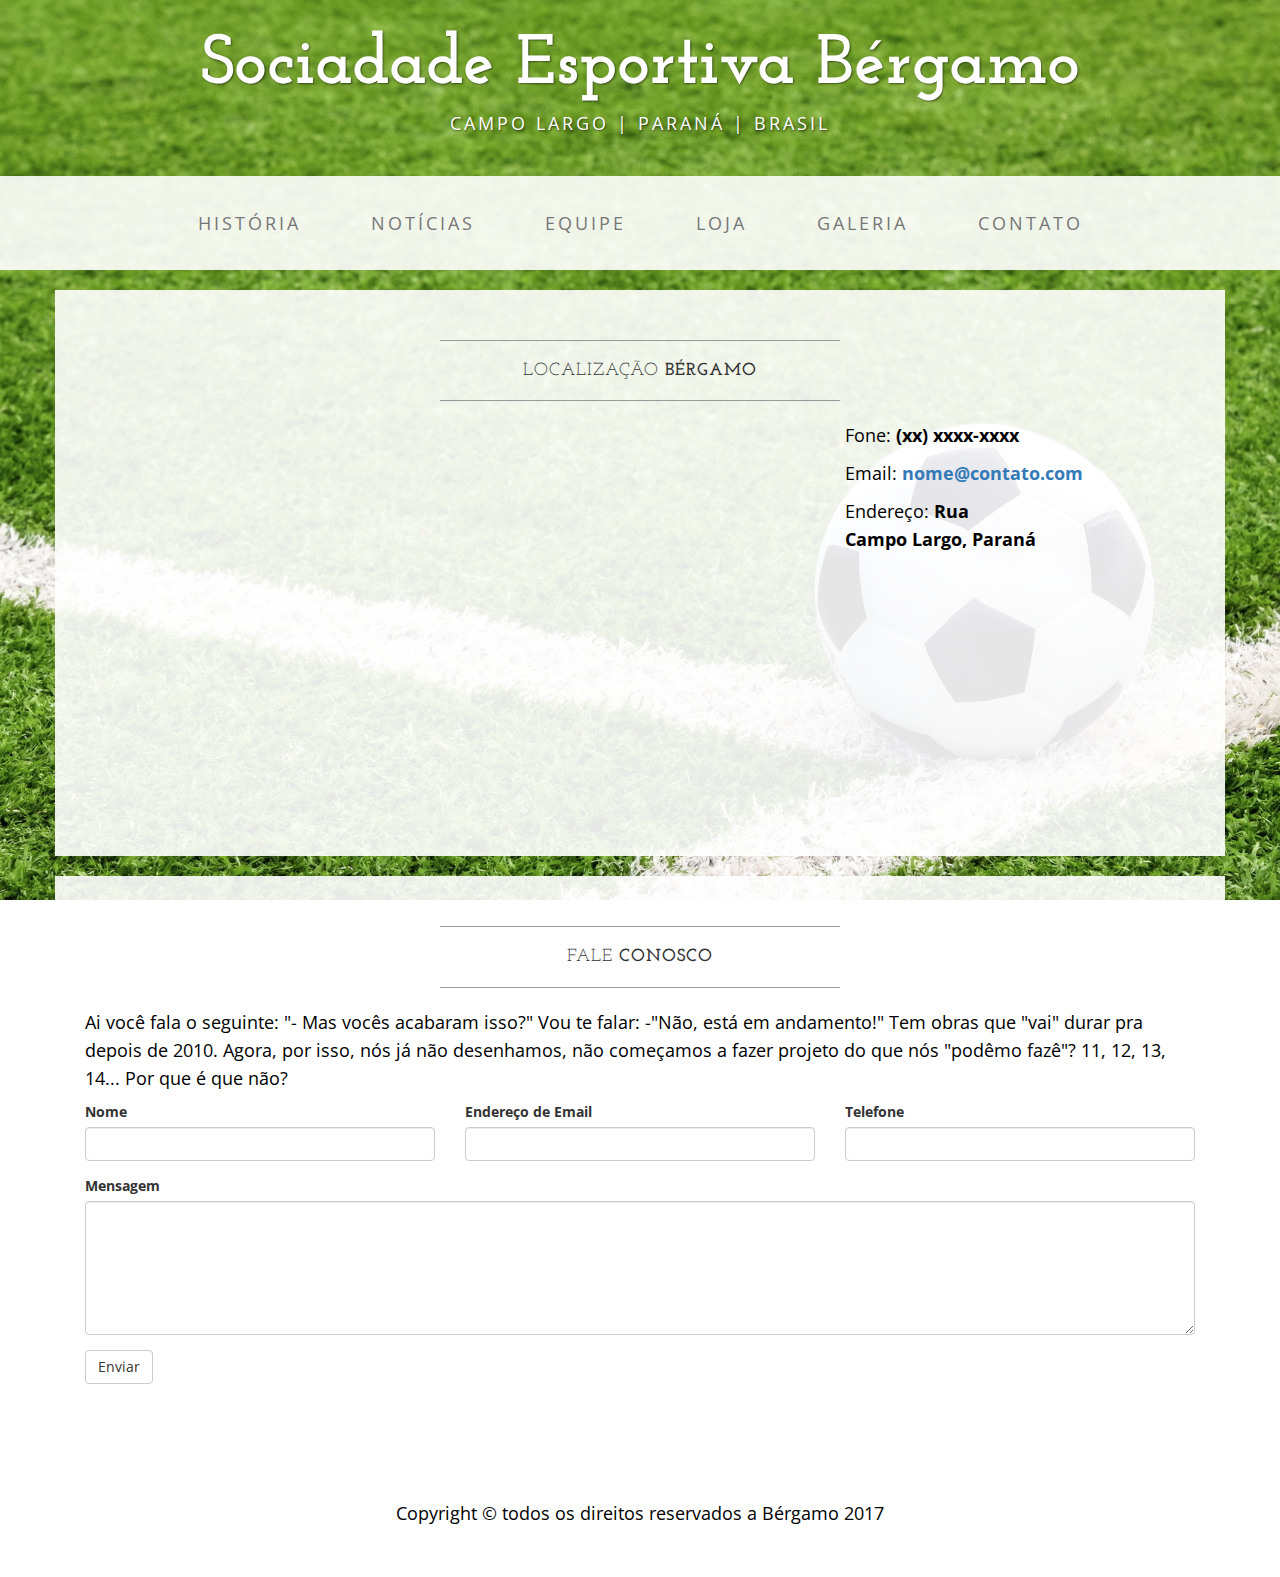
<file: contact.html>
<!DOCTYPE html>
<html lang="en">

<head>

    <meta charset="utf-8">
    <meta http-equiv="X-UA-Compatible" content="IE=edge">
    <meta name="viewport" content="width=device-width, initial-scale=1">
    <meta name="description" content="">
    <meta name="author" content="">

    <title>Bérgamo</title>

    <!-- Bootstrap Core CSS -->
    <link href="css/bootstrap.min.css" rel="stylesheet">

    <!-- Custom CSS -->
    <link href="css/business-casual.css" rel="stylesheet">

    <!-- Fonts -->
    <link href="https://fonts.googleapis.com/css?family=Open+Sans:300italic,400italic,600italic,700italic,800italic,400,300,600,700,800" rel="stylesheet" type="text/css">
    <link href="https://fonts.googleapis.com/css?family=Josefin+Slab:100,300,400,600,700,100italic,300italic,400italic,600italic,700italic" rel="stylesheet" type="text/css">

    <!-- HTML5 Shim and Respond.js IE8 support of HTML5 elements and media queries -->
    <!-- WARNING: Respond.js doesn't work if you view the page via file:// -->
    <!--[if lt IE 9]>
        <script src="https://oss.maxcdn.com/libs/html5shiv/3.7.0/html5shiv.js"></script>
        <script src="https://oss.maxcdn.com/libs/respond.js/1.4.2/respond.min.js"></script>
    <![endif]-->

</head>

<body>

    <div class="brand">Sociadade Esportiva Bérgamo</div>
    <div class="address-bar">Campo Largo | Paraná | Brasil</div>

    <!-- Navigation -->
    <nav class="navbar navbar-default" role="navigation">
        <div class="container">
            <!-- Brand and toggle get grouped for better mobile display -->
            <div class="navbar-header">
                <button type="button" class="navbar-toggle" data-toggle="collapse" data-target="#bs-example-navbar-collapse-1">
                    <span class="sr-only">Toggle navigation</span>
                    <span class="icon-bar"></span>
                    <span class="icon-bar"></span>
                    <span class="icon-bar"></span>
                </button>
                <!-- navbar-brand is hidden on larger screens, but visible when the menu is collapsed -->
                <a class="navbar-brand" href="index.html">Bérgamo</a>
            </div>
            <!-- Collect the nav links, forms, and other content for toggling -->
            <div class="collapse navbar-collapse" id="bs-example-navbar-collapse-1">
                <ul class="nav navbar-nav">
                  <li>
                      <a href="index.html">História</a>
                  </li>
                  <li>
                      <a href="about.html">Notícias</a>
                  </li>
                  <li>
                      <a href="blog.html">Equipe</a>
                  </li>
                  <li>
                      <a href="store.html">Loja</a>
                  </li>
                  <li>
                      <a href="gallery.html">Galeria</a>
                  </li>
                  <li>
                      <a href="contact.html">Contato</a>
                  </li>
                </ul>
            </div>
            <!-- /.navbar-collapse -->
        </div>
        <!-- /.container -->
    </nav>

    <div class="container">

        <div class="row">
            <div class="box">
                <div class="col-lg-12">
                    <hr>
                    <h2 class="intro-text text-center">Localização
                        <strong>Bérgamo</strong>
                    </h2>
                    <hr>
                </div>
                <div class="col-md-8">
                    <!-- Embedded Google Map using an iframe - to select your location find it on Google maps and paste the link as the iframe src. If you want to use the Google Maps API instead then have at it! -->
                    <iframe width="100%" height="400" frameborder="0" scrolling="no" marginheight="0" marginwidth="0" src="https://www.google.com/maps/embed?pb=!1m14!1m8!1m3!1d461434.1624833929!2d-49.745631!3d-25.3728449!3m2!1i1024!2i768!4f13.1!3m3!1m2!1s0x94dd1794e2e2d373%3A0x482d185930559a1c!2sCampo+Largo+-+State+of+Paran%C3%A1!5e0!3m2!1sen!2sbr!4v1486554750213"></iframe>
                </div>
                <div class="col-md-4">
                    <p>Fone:
                        <strong>(xx) xxxx-xxxx</strong>
                    </p>
                    <p>Email:
                        <strong><a href="mailto:name@example.com">nome@contato.com</a></strong>
                    </p>
                    <p>Endereço:
                        <strong>Rua
                            <br>Campo Largo, Paraná</strong>
                    </p>
                </div>
                <div class="clearfix"></div>
            </div>
        </div>

        <div class="row">
            <div class="box">
                <div class="col-lg-12">
                    <hr>
                    <h2 class="intro-text text-center">Fale
                        <strong>Conosco</strong>
                    </h2>
                    <hr>
                    <p>Ai você fala o seguinte: "- Mas vocês acabaram isso?" Vou te falar: -"Não, está em andamento!" Tem obras que "vai" durar pra depois de 2010. Agora, por isso, nós já não desenhamos, não começamos a fazer projeto do que nós "podêmo fazê"? 11, 12, 13, 14... Por que é que não?</p>
                    <form role="form">
                        <div class="row">
                            <div class="form-group col-lg-4">
                                <label>Nome</label>
                                <input type="text" class="form-control">
                            </div>
                            <div class="form-group col-lg-4">
                                <label>Endereço de Email</label>
                                <input type="email" class="form-control">
                            </div>
                            <div class="form-group col-lg-4">
                                <label>Telefone</label>
                                <input type="tel" class="form-control">
                            </div>
                            <div class="clearfix"></div>
                            <div class="form-group col-lg-12">
                                <label>Mensagem</label>
                                <textarea class="form-control" rows="6"></textarea>
                            </div>
                            <div class="form-group col-lg-12">
                                <input type="text" name="checkSpan" style="display:none" value="contact">
                                <button type="submit" class="btn btn-default">Enviar</button>
                            </div>
                        </div>
                    </form>
                </div>
            </div>
        </div>

    </div>
    <!-- /.container -->

    <footer>
        <div class="container">
            <div class="row">
                <div class="col-lg-12 text-center">
                    <p>Copyright &copy; todos os direitos reservados a Bérgamo 2017</p>
                </div>
            </div>
        </div>
    </footer>

    <!-- jQuery -->
    <script src="js/jquery.js"></script>

    <!-- Bootstrap Core JavaScript -->
    <script src="js/bootstrap.min.js"></script>

</body>

</html>
</file>
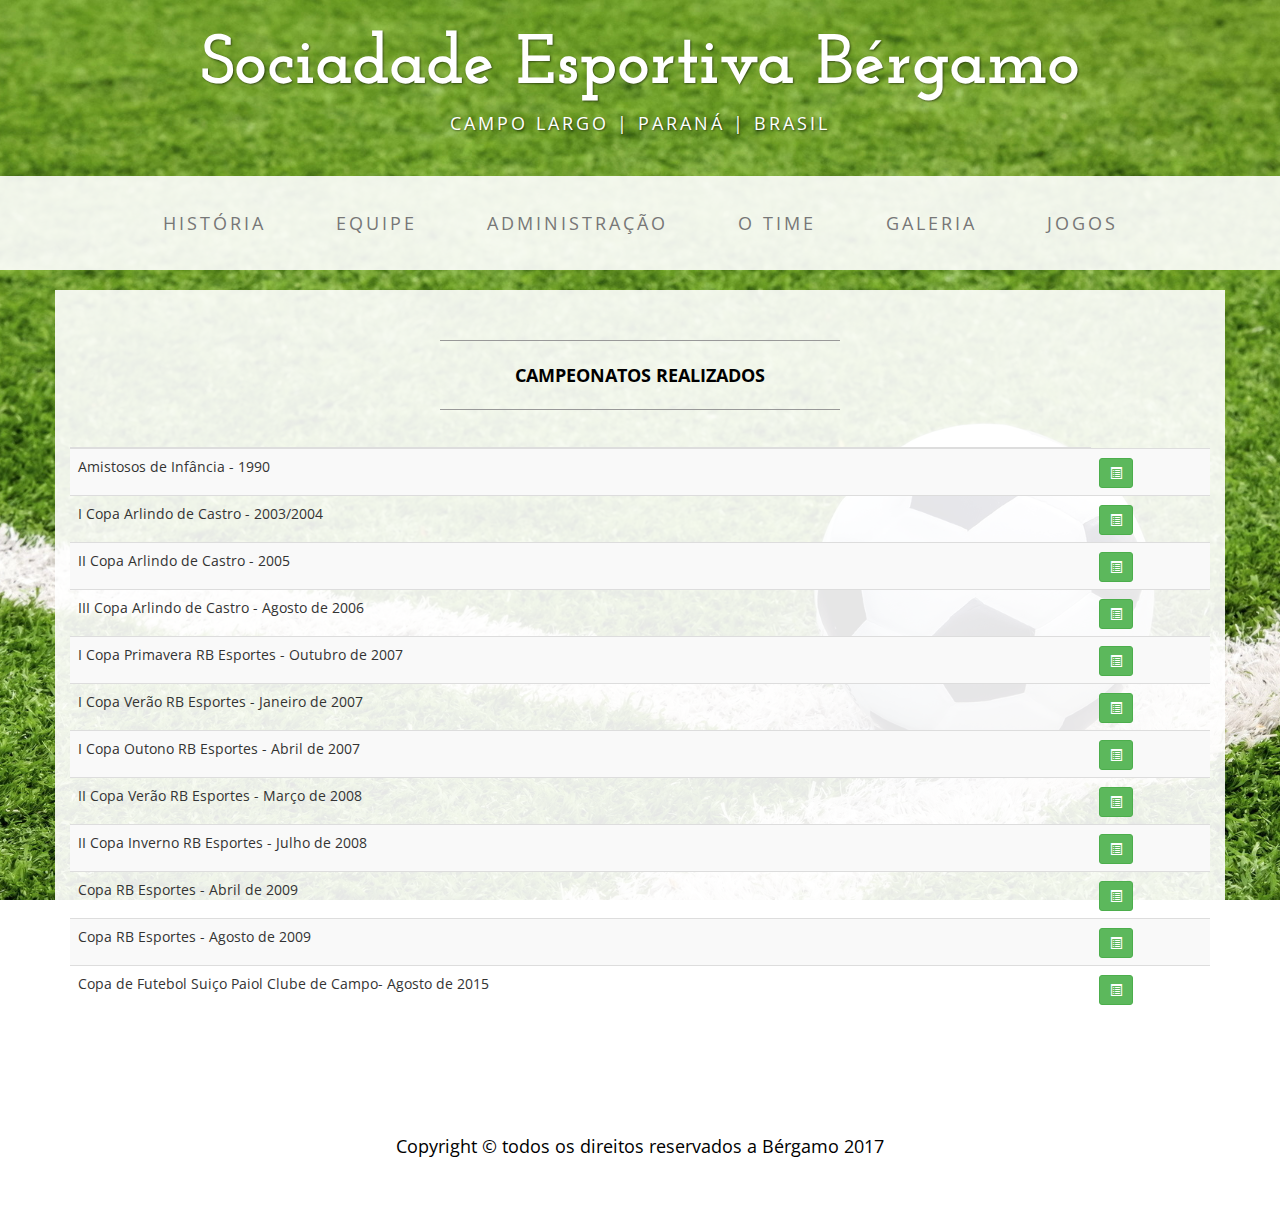
<file: games.html>
<!DOCTYPE html>
<html lang="en">

<head>

    <meta charset="utf-8">
    <meta http-equiv="X-UA-Compatible" content="IE=edge">
    <meta name="viewport" content="width=device-width, initial-scale=1">
    <meta name="description" content="">
    <meta name="author" content="">

    <title>Bérgamo</title>

    <!-- Bootstrap Core CSS -->
    <link href="css/bootstrap.min.css" rel="stylesheet">

    <!-- Custom CSS -->
    <link href="css/business-casual.css" rel="stylesheet">

    <!-- Fonts -->
    <link href="https://fonts.googleapis.com/css?family=Open+Sans:300italic,400italic,600italic,700italic,800italic,400,300,600,700,800" rel="stylesheet" type="text/css">
    <link href="https://fonts.googleapis.com/css?family=Josefin+Slab:100,300,400,600,700,100italic,300italic,400italic,600italic,700italic" rel="stylesheet" type="text/css">

    <!-- HTML5 Shim and Respond.js IE8 support of HTML5 elements and media queries -->
    <!-- WARNING: Respond.js doesn't work if you view the page via file:// -->
    <!--[if lt IE 9]>
        <script src="https://oss.maxcdn.com/libs/html5shiv/3.7.0/html5shiv.js"></script>
        <script src="https://oss.maxcdn.com/libs/respond.js/1.4.2/respond.min.js"></script>
    <![endif]-->

</head>

<style>
#toTop{
  position: fixed;
  bottom: 10px;
  right: 10px;
  cursor: pointer;
  display: none;
}
</style>

<body>

    <div class="brand">Sociadade Esportiva Bérgamo</div>
    <div class="address-bar">Campo Largo | Paraná | Brasil</div>

    <!-- Navigation -->
    <nav class="navbar navbar-default" role="navigation">
        <div class="container">
            <!-- Brand and toggle get grouped for better mobile display -->
            <div class="navbar-header">
                <button type="button" class="navbar-toggle" data-toggle="collapse" data-target="#bs-example-navbar-collapse-1">
                    <span class="sr-only">Toggle navigation</span>
                    <span class="icon-bar"></span>
                    <span class="icon-bar"></span>
                    <span class="icon-bar"></span>
                </button>
                <!-- navbar-brand is hidden on larger screens, but visible when the menu is collapsed -->
                <a class="navbar-brand" href="index.html">Bérgamo</a>
            </div>
            <!-- Collect the nav links, forms, and other content for toggling -->
            <div class="collapse navbar-collapse" id="bs-example-navbar-collapse-1">
                <ul class="nav navbar-nav">
                    <li>
                        <a href="index.html">História</a>
                    </li>
                    <li>
                        <a href="store.html">Equipe</a>
                        <!-- about -->
                        <!-- Elencos
                           Histórico de patrocinadores
                           Títulos e desempenho
                           Premiações e histórico
                           Histórico de Uniformes
                      -->
                    </li>
                    <li>
                        <a href="blog.html">Administração</a>
                    </li>
                    <li>
                        <a href="team.html">O Time</a>
                        <!-- Mascote
                           Grito de guerra
                      -->
                    </li>
                    <li>
                        <a href="gallery.html">Galeria</a>
                    </li>
                    <li>
                        <a href="games.html">Jogos</a>
                    </li>
                </ul>
            </div>
            <!-- /.navbar-collapse -->
        </div>
        <!-- /.container -->
    </nav>

    <div class="container">

        <div class="row">
            <div class="box">
                <hr>
                <p class="text-center"><strong>CAMPEONATOS REALIZADOS</strong></p>
                <hr>
                <table class="table table-striped">
                    <thead>
                        <tr>
                            <div class="col-md-12 col-sm-6">
                                <th></th>
                            </div>
                    </thead>
                    <tbody>
                        <tr>
                          <td>Amistosos de Infância - 1990</td>
                          <td>
                            <button type="button" class="btn btn-success glyphicon glyphicon glyphicon-list-alt btn-sm" data-toggle="modal" data-target="#modal-acoes3"></button>
                          </td>
                        </tr>
                        <tr>
                            <td>I Copa Arlindo de Castro - 2003/2004</td>
                            <td>
                              <button type="button" class="btn btn-success glyphicon glyphicon glyphicon-list-alt btn-sm" data-toggle="modal" data-target="#modal-acoes1"></button>
                            </td>
                        </tr>
                        <tr>
                            <td>II Copa Arlindo de Castro - 2005</td>
                              <td>
                              <button type="button" class="btn btn-success glyphicon glyphicon glyphicon-list-alt btn-sm" data-toggle="modal" data-target="#modal-acoes2"></button>
                            </td>
                        </tr>
                        <tr>
                            <td>III Copa Arlindo de Castro - Agosto de 2006</td>
                            <td>
                              <button type="button" class="btn btn-success glyphicon glyphicon glyphicon-list-alt btn-sm" data-toggle="modal" data-target="#modal-acoes4"></button>
                            </td>
                        </tr>
                        <tr>
                            <td>I Copa Primavera RB Esportes - Outubro de 2007</td>
                            <td>
                              <button type="button" class="btn btn-success glyphicon glyphicon glyphicon-list-alt btn-sm" data-toggle="modal" data-target="#modal-acoes8"></button>
                            </td>
                        </tr>
                        <tr>
                            <td>I Copa Verão RB Esportes - Janeiro de 2007</td>
                            <td>
                              <button type="button" class="btn btn-success glyphicon glyphicon glyphicon-list-alt btn-sm" data-toggle="modal" data-target="#modal-acoes5"></button>
                            </td>
                        </tr>
                        <tr>
                            <td>I Copa Outono RB Esportes - Abril de 2007</td>
                            <td>
                              <button type="button" class="btn btn-success glyphicon glyphicon glyphicon-list-alt btn-sm" data-toggle="modal" data-target="#modal-acoes6"></button>
                            </td>
                        </tr>
                        <tr>
                            <td>II Copa Verão RB Esportes - Março de 2008</td>
                            <td>
                              <button type="button" class="btn btn-success glyphicon glyphicon glyphicon-list-alt btn-sm" data-toggle="modal" data-target="#modal-acoes9"></button>
                            </td>
                        </tr>
                        <tr>
                            <td>II Copa Inverno RB Esportes - Julho de 2008</td>
                            <td>
                              <button type="button" class="btn btn-success glyphicon glyphicon glyphicon-list-alt btn-sm" data-toggle="modal" data-target="#modal-acoes10"></button>
                            </td>
                        </tr>
                        <tr>
                            <td>Copa RB Esportes - Abril de 2009</td>
                            <td>
                              <button type="button" class="btn btn-success glyphicon glyphicon glyphicon-list-alt btn-sm" data-toggle="modal" data-target="#modal-acoes11"></button>
                            </td>
                        </tr>
                        <tr>
                            <td>Copa RB Esportes - Agosto de 2009</td>
                            <td>
                              <button type="button" class="btn btn-success glyphicon glyphicon glyphicon-list-alt btn-sm" data-toggle="modal" data-target="#modal-acoes12"></button>
                            </td>
                        </tr>
                        <tr>
                            <td>Copa de Futebol Suiço Paiol Clube de Campo- Agosto de 2015</td>
                            <td>
                              <button type="button" class="btn btn-success glyphicon glyphicon glyphicon-list-alt btn-sm" data-toggle="modal" data-target="#modal-acoes13"></button>
                            </td>
                        </tr>
                    </tbody>
                </table>
            </div>
        </div>

        <div id="modal-acoes1" class="modal fade bs-example-modal-sm" tabindex="-1" role="dialog" aria-labelledby="mySmallModalLabel">
            <div class="modal-content">
                <button type="button" class="close" data-dismiss="modal" aria-label="Close"><span aria-hidden="true">&times;</span></button>
                <div class="row">
                    <div class="box">
                        <hr>
                        <h2 class="intro-text text-center">I COPA ARLINDO DE CASTRO -
                                            <strong>Novembro de 2003 / Janeiro de 2004</strong>
                                        </h2>
                        <hr>
                        <table class="table table-striped">
                            <thead>
                                <tr>
                                    <div class="col-md-3 col-sm-6">
                                        <th>Jogos</th>
                                    </div>
                                    <div class="col-md-3 col-sm-6">
                                        <th>Elenco 2003/2004</th>
                                    </div>
                                    <div class="col-md-3 col-sm-6">
                                        <th>Patrocinadores</th>
                                    </div>
                                    <div class="col-md-3 col-sm-6">
                                        <th>Apoio</th>
                                    </div>
                                </tr>
                            </thead>
                            <tbody>
                                <tr>
                                    <td><strong><em>Amistosos</em></strong></td>
                                    <td><strong>Escalação</strong></td>
                                    <td>Weber Panificaçao</td>
                                    <td>João A.Weber (HSBC)</td>
                                </tr>
                                <tr>
                                    <td></td>
                                    <td align="left">1 - Lucãos (Lucas Torezin)</td>
                                    <td>Mercado Brito</td>
                                    <td>Arlindo de Castro</td>
                                </tr>
                                <tr>
                                    <td>S.E.Bergamo <strong>9</strong> X <strong>6</strong> Vira Copo F.C.</td>
                                    <td align="left">2 - Pipe (Felipe Weber)</td>
                                    <td>Click Copias</td>
                                    <td>Alcionez</td>
                                </tr>
                                <tr>
                                    <td>Vira Copo F.C. <strong>7</strong> X <strong>8</strong> S.E.Bergamo</td>
                                    <td align="left">3 - Malo</td>
                                    <td>Cromagem Taruma (Fabio Antonietto)</td>
                                    <td>Alcionez</td>
                                </tr>
                                <tr>
                                    <td></td>
                                    <td align="left">4 - Boy (Gabriel Brito) - 1 Gol</td>
                                    <td>Academia Acquarium</td>
                                    <td>Sandro Camisas</td>
                                </tr>
                                <tr>
                                    <td><strong><em>Fase dos Grupos</em></strong></td>
                                    <td align="left">5 - F.Frida (Fred Weber) - 1 Gol</td>
                                    <td>Pizzaria Abare</td>
                                    <td></td>
                                </tr>
                                <tr>
                                    <td></td>
                                    <td align="left">6 - Niogle (Glênio)</td>
                                    <td>Clarim Imoveis</td>
                                    <td></td>
                                </tr>
                                <tr>
                                    <td>S.E.Bergamo <strong>1</strong> X <strong>0</strong> Atlético Guarani</td>
                                    <td align="left">7 - Locha (Ernani Bassani)</td>
                                    <td>Rekort</td>
                                    <td></td>
                                </tr>
                                <tr>
                                    <td>S.E.Bergamo <strong>2</strong> X <strong>3</strong> Trigale</td>
                                    <td align="left">8 - Bibe (Fabiano Weber)</td>
                                    <td>Micro Service</td>
                                    <td></td>
                                </tr>
                                <tr>
                                    <td>S.E.Bergamo <strong>9</strong> X <strong>2</strong> Mineraçoes Ivaiporã</td>
                                    <td align="left">9 - Juca - 2 Gols</td>
                                    <td>Posto XV</td>
                                    <td></td>
                                </tr>
                                <tr>
                                    <td>S.E.Bergamo <strong>2</strong> X <strong>3</strong> Posto Minuano</td>
                                        <td align="left">10 - Alesque (Alex Bronholo)* - 3 Gols</td>
                                        <td></td>
                                        <td></td>
                                      </tr>
                                      <tr>
                                        <td></td>
                                        <td align="left">11 - Garoto (Gregory Weber) - 3 Gols</td>
                                        <td></td>
                                        <td></td>
                                      </tr>
                                      <tr>
                                        <td></td>
                                        <td align="left">12 - Portuga (Ricardo Portugal)</td>
                                        <td></td>
                                        <td></td>
                                      </tr>
                                      <tr>
                                        <td><strong><em>2° Fase Quartas de Finais</em></strong></td>
                                        <td align="left">13 - F.Dentista (Fernando Depieri) - 2 Gols</td>
                                        <td></td>
                                        <td></td>
                                      </tr>
                                      <tr>
                                        <td></td>
                                        <td align="left">14 - Léo (Leonardo Ferrari) - 2 Gols</td>
                                        <td></td>
                                        <td></td>
                                      </tr>
                                      <tr>
                                        <td>S.E.Bergamo <strong>3</strong> X <strong>4</strong> Alarmes Quality</td>
                                    <td align="left">15 - Andrezinhu (Andre Bronholo) - 2 Gols</td>
                                    <td></td>
                                    <td></td>
                                </tr>
                                <tr>
                                    <td></td>
                                    <td align="left">25 - Léo Nerone</td>
                                    <td></td>
                                    <td></td>
                                </tr>
                                <tr>
                                    <td></td>
                                    <td></td>
                                    <td></td>
                                    <td></td>
                                </tr>
                                <tr>
                                    <td><strong><em>Final</em></strong></td>
                                    <td><strong>Comissão Técnica</strong></td>
                                    <td></td>
                                    <td></td>
                                </tr>
                                <tr>
                                    <td><strong>Campeao: </strong>Turma da Rural</td>
                                    <td>Marcelo A.Weber (Durva)</td>
                                    <td></td>
                                    <td></td>
                                </tr>
                                <tr>
                                    <td><strong>Vice-Campeao: </strong>Vira Copo F.C.</td>
                                    <td>Magnus L.Bordes (Durva)</td>
                                    <td></td>
                                    <td></td>
                                </tr>
                                <tr>
                                    <td><strong>3°Colocado: </strong>Alarmes Quality</td>
                                    <td>Capitão: Alex Bronholo</td>
                                    <td></td>
                                    <td></td>
                                </tr>
                                <tr>
                                    <td><strong>5°Colocado: </strong>S.E.Bergamo</td>
                                    <td></td>
                                    <td></td>
                                    <td></td>
                                </tr>
                                <tr>
                                    <td>Obs: Leo Ferrari Artilheiro do Bergamo com 8 Gols</td>
                                    <td></td>
                                    <td></td>
                                    <td></td>
                                </tr>
                            </tbody>
                        </table>
                    </div>
                </div>
            </div>
        </div>

        <div id="modal-acoes2" class="modal fade bs-example-modal-sm" tabindex="-1" role="dialog" aria-labelledby="mySmallModalLabel">
            <div class="modal-content">
                <button type="button" class="close" data-dismiss="modal" aria-label="Close"><span aria-hidden="true">&times;</span></button>
                <div class="row">
                    <div class="box">
                        <hr>
                        <h2 class="intro-text text-center">II Copa Arlindo de Castro -
                                              <strong>Abril de 2005</strong>
                                          </h2>
                        <hr>
                        <table class="table table-striped">
                            <thead>
                                <tr>
                                    <div class="col-md-3 col-sm-6">
                                        <th>Jogos</th>
                                    </div>
                                    <div class="col-md-3 col-sm-6">
                                        <th>Elenco 2005</th>
                                    </div>
                                    <div class="col-md-3 col-sm-6">
                                        <th>Patrocinadores</th>
                                    </div>
                                    <div class="col-md-3 col-sm-6">
                                        <th>Apoio</th>
                                    </div>
                                </tr>
                            </thead>
                            <tbody>
                                <tr>
                                    <td><strong><em>Amistosos</em></strong></td>
                                    <td><strong>Escalação</strong></td>
                                    <td>Weber Panificaçao</td>
                                    <td>Joao A.Weber (HSBC)</td>
                                </tr>
                                <tr>
                                    <td></td>
                                    <td align="left">1/11 - Garoto (Gregory Weber) - 2 Gols</td>
                                    <td>Mercado Brito</td>
                                    <td>Frederico B.Weber (HSBC)</td>
                                </tr>
                                <tr>
                                    <td>S.E.Bergamo <strong>15</strong> X <strong>16</strong> Laranja Mecânica</td>
                                    <td align="left">4 - Boy(Gabriel Brito) - 1 Gol</td>
                                    <td>Academia Acquarium</td>
                                    <td>Arlindo de Castro</td>
                                </tr>
                                <tr>
                                    <td>S.E.Bergamo <strong>15</strong> X <strong>16</strong> Léo Nerone Team</td>
                                    <td align="left">9 - Juca - 5 Gols</td>
                                    <td>Cromagem Taruma (Fabio Antonietto)</td>
                                    <td>Brolex Studio Personal</td>
                                </tr>
                                <tr>
                                    <td></td>
                                    <td align="left">10 - Alesque(Alex Bronholo)* - 10 Gols</td>
                                    <td>Cromagem Taruma (Fabio Antonietto)</td>
                                    <td>Alcionez</td>
                                </tr>
                                <tr>
                                    <td><strong><em>Fase dos Grupos</em></strong></td>
                                    <td align="left">13 - F.Dentista(Fernando Depieri) - 6 Gols</td>
                                    <td></td>
                                    <td>Sandro Camisas</td>
                                </tr>
                                <tr>
                                    <td></td>
                                    <td align="left">14 - Léo (Leonardo Ferrari) - 3 Gols</td>
                                    <td></td>
                                    <td></td>
                                </tr>
                                <tr>
                                    <td>S.E.Bergamo <strong>5</strong> X <strong>8</strong> Bom Jesus FC</td>
                                    <td align="left">15 - Andrezinhu (Andre Bronholo) - 8 Gols</td>
                                    <td></td>
                                    <td></td>
                                </tr>
                                <tr>
                                    <td>S.E.Bergamo <strong>7</strong> X <strong>2</strong> Trigale</td>
                                    <td align="left">12/16 - Ráu (Raul Weber) - 3 Gols</td>
                                    <td></td>
                                    <td></td>
                                </tr>
                                <tr>
                                    <td>S.E.Bergamo <strong>9</strong> X <strong>3</strong> Sete de Setembro</td>
                                    <td align="left">17 - César Ferreira - 2 Gols</td>
                                    <td></td>
                                    <td></td>
                                </tr>
                                <tr>
                                    <td>S.E.Bergamo <strong>2</strong> X <strong>4</strong> Motorcamp/Desp.Bethio</td>
                                    <td align="left">18 - Bonne (Anderson Bonnet) - 3 Gols</td>
                                    <td></td>
                                    <td></td>
                                </tr>
                                <tr>
                                    <td>S.E.Bergamo <strong>8</strong> X <strong>2</strong> Nóias CSV</td>
                                    <td align="left">19 - Pasettinho (Guilherme Pasetti) - 2 Gols</td>
                                    <td></td>
                                    <td></td>
                                </tr>
                                <tr>
                                    <td>S.E.Bergamo <strong>2</strong> X <strong>6</strong> Auto Escola Opção</td>
                                    <td align="left">20 - Marcão (Marco Stroppa) - 1 Gol</td>
                                    <td></td>
                                    <td></td>
                                </tr>
                                <tr>
                                    <td>S.E.Bergamo <strong>5</strong> X <strong>3</strong> M . V . V .</td>
                                    <td align="left">22 - João Felipe</td>
                                    <td></td>
                                    <td></td>
                                </tr>
                                <tr>
                                    <td></td>
                                    <td align="left">32 - Geraldo (A Lenda)</td>
                                    <td></td>
                                    <td></td>
                                </tr>
                                <tr>
                                    <td></td>
                                    <td align="left">21 - Cassiano Bronholo</td>
                                    <td></td>
                                    <td></td>
                                </tr>
                                <tr>
                                    <td><strong><em>2° Fase Oitavas de Finais</em></strong></td>
                                    <td align="left">00 - Dr.Mau (Mauricio Dallagrana)</td>
                                    <td></td>
                                    <td></td>
                                </tr>
                                <tr>
                                    <td></td>
                                    <td></td>
                                    <td></td>
                                    <td></td>
                                </tr>
                                <tr>
                                    <td></td>
                                    <td><strong>Comissão Técnica</strong></td>
                                    <td></td>
                                    <td></td>
                                </tr>
                                <tr>
                                    <td>S.E.Bergamo <strong>5</strong> X <strong>8</strong> Atlético Guarany</td>
                                    <td>Frederico B. Weber (Fred)</td>
                                    <td></td>
                                    <td></td>
                                </tr>
                                <tr>
                                    <td>Atlético Guarany <strong>3</strong> X <strong>2</strong> S.E.Bergamo</td>
                                    <td>Fabiano Weber</td>
                                    <td></td>
                                    <td></td>
                                </tr>
                                <tr>
                                    <td></td>
                                    <td>Capitão: Alex Bronholo</td>
                                    <td></td>
                                    <td></td>
                                </tr>
                                <tr>
                                    <td><strong><em>Final</em></strong></td>
                                    <td></td>
                                    <td></td>
                                    <td></td>
                                </tr>
                                <tr>
                                    <td><strong>Campeao: </strong>Auto Escola Opção</td>
                                    <td></td>
                                    <td></td>
                                    <td></td>
                                </tr>
                                <tr>
                                    <td><strong>Vice-Campeao: </strong>Motorcamp/Desp.Bethio</td>
                                    <td></td>
                                    <td></td>
                                    <td></td>
                                </tr>
                                <tr>
                                    <td><strong>3° Colocado: </strong>Atlético Guarany</td>
                                    <td></td>
                                    <td></td>
                                    <td></td>
                                </tr>
                                <tr>
                                    <td><strong>7° Colocado: </strong>S.E.Bergamo</td>
                                    <td></td>
                                    <td></td>
                                    <td></td>
                                </tr>
                                <tr>
                                    <td>Obs: Andrezinhu Artilheiro do Bergamo com 18 Gols</td>
                                    <td></td>
                                    <td></td>
                                    <td></td>
                                </tr>
                            </tbody>
                        </table>
                    </div>
                </div>
            </div>
        </div>

        <div id="modal-acoes3" class="modal fade bs-example-modal-sm" tabindex="-1" role="dialog" aria-labelledby="mySmallModalLabel">
            <div class="modal-content">
                <button type="button" class="close" data-dismiss="modal" aria-label="Close"><span aria-hidden="true">&times;</span></button>
                <div class="row">
                    <div class="box">
                        <hr>
                        <h2 class="intro-text text-center">Amistosos de Infância -
                                            <strong>1990</strong>
                                        </h2>
                        <hr>
                        <table class="table table-striped">
                            <thead>
                                <tr>
                                    <div class="col-md-3 col-sm-6">
                                        <th>Jogos</th>
                                    </div>
                                    <div class="col-md-3 col-sm-6">
                                        <th>Número</th>
                                    </div>
                                    <div class="col-md-3 col-sm-6">
                                        <th>Elenco: 1990</th>
                                    </div>
                                    <div class="col-md-3 col-sm-6">
                                        <th>Patrocinador</th>
                                    </div>
                                </tr>
                            </thead>
                            <tbody>
                                <tr>
                                    <td><strong><em>Amistosos</em></strong></td>
                                    <td>1</td>
                                    <td>Rau</td>
                                    <td>Dep. Estadual Acir Mezzadri</td>
                                </tr>
                                <tr>
                                    <td></td>
                                    <td>3</td>
                                    <td>Gabriel Boy</td>
                                    <td></td>
                                </tr>
                                <tr>
                                    <td>S.E.Bergamo <strong>7</strong> X <strong>6</strong> Lugarini Team</td>
                                    <td>4</td>
                                    <td>Fabiano</td>
                                    <td></td>
                                </tr>
                                <tr>
                                    <td>Lugarini Team <strong>7</strong> X <strong>8</strong> S.E.Bergamo</td>
                                    <td>6</td>
                                    <td>Celsinho</td>
                                    <td></td>
                                </tr>
                                <tr>
                                    <td>S.E.Bergamo<strong> 7</strong> X <strong>8</strong> Lugarini Team</td>
                                    <td>7</td>
                                    <td>Gregory</td>
                                    <td></td>
                                </tr>
                                <tr>
                                    <td>S.E.Bergamo <strong>25</strong> X <strong>0 </strong> Cheva F.C.</td>
                                    <td>9</td>
                                    <td>Felipe</td>
                                    <td></td>
                                </tr>
                                <tr>
                                    <td></td>
                                    <td>10</td>
                                    <td>Glênio</td>
                                    <td></td>
                                </tr>
                                <tr>
                                    <td></td>
                                    <td>11</td>
                                    <td>Fred</td>
                                    <td></td>
                                </tr>
                                <tr>
                                    <td></td>
                                    <td>12</td>
                                    <td>Gabriel Munareto</td>
                                    <td></td>
                                </tr>
                            </tbody>
                        </table>
                    </div>
                </div>
            </div>
        </div>

        <div id="modal-acoes4" class="modal fade bs-example-modal-sm" tabindex="-1" role="dialog" aria-labelledby="mySmallModalLabel">
            <div class="modal-content">
                <button type="button" class="close" data-dismiss="modal" aria-label="Close"><span aria-hidden="true">&times;</span></button>
                <div class="row">
                    <div class="box">
                        <hr>
                        <h2 class="intro-text text-center">III Copa Arlindo de Castro -
                                            <strong>Agosto de 2006</strong>
                                        </h2>
                        <hr>
                        <table class="table table-striped">
                            <thead>
                                <tr>
                                    <div class="col-md-3 col-sm-6">
                                        <th>Jogos</th>
                                    </div>
                                    <div class="col-md-3 col-sm-6">
                                        <th>Elenco 2006</th>
                                    </div>
                                    <div class="col-md-3 col-sm-6">
                                        <th>Patrocinadores</th>
                                    </div>
                                    <div class="col-md-3 col-sm-6">
                                        <th>Apoio</th>
                                    </div>
                                </tr>
                            </thead>
                            <tbody>
                                <tr>
                                    <td><em><strong>Amistosos 1º Fase</strong></em></td>
                                    <td><strong>Escalação</strong></td>
                                    <td>Academia Acquarium</td>
                                    <td>Frederico B.Weber (HSBC)</td>
                                </tr>
                                <tr>
                                    <td></td>
                                    <td>1 - Portugal (Ricardo Portugal)</td>
                                    <td>João A.Weber (HSBC)</td>
                                    <td>Arlindo de Castro</td>
                                </tr>
                                <tr>
                                    <td>S.E.Bergamo <strong>10</strong> X <strong>5</strong> Hooligans F.C.</td>
                                    <td>2 - Cassiano Bronholo - 5 gols</td>
                                    <td></td>
                                    <td>Alcionez Estampas</td>
                                </tr>
                                <tr>
                                    <td>Hooligans F.C. <strong>5</strong> X <strong>11</strong> S.E.Bergamo</td>
                                    <td>3 - Bonne (Anderson Bonnet)</td>
                                    <td></td>
                                    <td>Brolex Studio Personal</td>
                                </tr>
                                <tr>
                                    <td>S.E.Bergamo<strong> 6</strong> X <strong>9</strong> Motorcamp</td>
                                    <td>4 - Bonninho (Alisson Bonnet)</td>
                                    <td></td>
                                    <td>Oceano Esportes</td>
                                </tr>
                                <tr>
                                    <td>S.E.Bergamo <strong>15</strong> X <strong>6 </strong> Leve Calçados</td>
                                    <td>6 - Raul K.Weber - 1 gol</td>
                                    <td></td>
                                    <td>Diego Galarza (Polisyus do Brasil)</td>
                                </tr>
                                <tr>
                                    <td>S.E.Bergamo <strong>15</strong> X <strong>4 </strong> Partênope/Policia Militar</td>
                                    <td>7 - Andrezinho (Andre Bronholo) - 3 gols</td>
                                    <td></td>
                                    <td>Juca (Made in London)</td>
                                </tr>
                                <tr>
                                    <td>S.E.Bergamo <strong>15</strong> X <strong>7 </strong> Versícolo F.C.</td>
                                    <td>10 - Alex Bronholo* - 5 gols</td>
                                    <td></td>
                                    <td>Cléber Polato (Metro Sul)</td>
                                </tr>
                                <tr>
                                    <td>Partênope/Policia Militar <strong>4</strong> X <strong>12</strong> S.E.Bergamo</td>
                                    <td>11 - Ernaninho (Ernani Bassani) - 3 gols</td>
                                    <td></td>
                                    <td>Felipe Weber (Personal Trainer - Acquarium)</td>
                                </tr>
                                <tr>
                                    <td>Pé de Moleque <strong>6</strong> X <strong>6 </strong> S.E.Bergamo</td>
                                    <td>12 - Gregory B.Weber - 2 gols</td>
                                    <td></td>
                                    <td>Fabiano Weber (Bunge Alimentos)</td>
                                </tr>
                                <tr>
                                    <td>S.E.Bergamo <strong>12</strong> X <strong>8 </strong> Partênope</td>
                                    <td>13 - Cesar Ferreira</td>
                                    <td></td>
                                    <td>Daniel Buiú (Unibanco)</td>
                                </tr>
                                <tr>
                                    <td></td>
                                    <td>14 - Tiago Ferreira - 1 gol</td>
                                    <td></td>
                                    <td>J.A.Weber Júnior (Juninho)</td>
                                </tr>
                                <tr>
                                    <td><em><strong>Fase dos Grupos</strong></em></td>
                                    <td>15 - Léo (Leonardo Ferrari) - 3 gols</td>
                                    <td></td>
                                    <td>Magnus L.Bordes (Vectra Film)</td>
                                </tr>
                                <tr>
                                    <td></td>
                                    <td>16 - Fabricio Leite - 3 gols</td>
                                    <td></td>
                                    <td>Marcelo Weber (A.Acquarium - Weber Panificação)</td>
                                </tr>
                                <tr>
                                    <td>S.E.Bergamo <strong>7</strong> X <strong>3 </strong> Discava/Hicaro Joias</td>
                                    <td>17 - R.Reis (Rafael Reis) - 2 gols</td>
                                    <td></td>
                                    <td>Gráfica Rekort</td>
                                </tr>
                                <tr>
                                    <td>S.E.Bergamo <strong>9</strong> X <strong>0 </strong> Yser</td>
                                    <td>23 - Frederico B.Weber (Fred)</td>
                                    <td></td>
                                    <td>Açougue São Joaquim</td>
                                </tr>
                                <tr>
                                    <td>S.E.Bergamo <strong>8</strong> X <strong>3 </strong> Fala Sério F.C.</td>
                                    <td></td>
                                    <td><strong>Presidente & Técnico:</strong> Frederico B.Weber (Capello)</td>
                                    <td></td>
                                </tr>
                                <tr>
                                    <td>S.E.Bergamo <strong>2</strong> X <strong>0 </strong> Lorenzetti</td>
                                    <td></td>
                                    <td><strong>Presidente de Honra:</strong> Fabiano Weber</td>
                                    <td></td>
                                </tr>
                                <tr>
                                    <td>Classificamos em 1º Lugar no Grupo C</td>
                                    <td></td>
                                    <td><strong>Coordenação Técnica:</strong> Marcelo Weber (Durva) e Magnus L.Bordes</td>
                                    <td></td>
                                </tr>
                                <tr>
                                    <td>26 Gols Marcados</td>
                                    <td></td>
                                    <td><strong>Capitão:</strong> Alex Bronholo</td>
                                    <td></td>
                                </tr>
                                <tr>
                                    <td>6 Gols Sofridos</td>
                                    <td></td>
                                    <td></td>
                                    <td></td>
                                </tr>
                                <tr>
                                    <td>4 Vitórias - 0 Empates - 0 Derrotas</td>
                                    <td></td>
                                    <td></td>
                                    <td></td>
                                </tr>
                                <tr>
                                    <td>Atilheiros do Bérgamo 1º Fase: Alex e Cassiano com 4 Gols cada</td>
                                    <td></td>
                                    <td></td>
                                    <td></td>
                                </tr>
                                <tr>
                                    <td>Melhor Time da Primeira Fase, como melhor ataque e segunda melhor defesa</td>
                                    <td></td>
                                    <td><strong>Retrospecto nos Amistosos</strong></td>
                                    <td></td>
                                </tr>
                                <tr>
                                    <td></td>
                                    <td></td>
                                    <td>10 Vitorias</td>
                                    <td></td>
                                </tr>
                                <tr>
                                    <td><em><strong>Amistosos 2º Fase</strong></em></td>
                                    <td></td>
                                    <td>3 Derrotas</td>
                                    <td></td>
                                </tr>
                                <tr>
                                    <td></td>
                                    <td></td>
                                    <td>2 Empates</td>
                                    <td></td>
                                </tr>
                                <tr>
                                    <td>Motorcamp <strong>7</strong> X <strong>13</strong> S.E.Bergamo</span></td>
                                    <td></td>
                                    <td>152 Gols Marcados</td>
                                    <td></td>
                                </tr>
                                <tr>
                                    <td>Trieste - Profs. e Ex-Atletas <strong>10</strong> X <strong>7</strong> S.E.Bergamo</span></td>
                                    <td></td>
                                    <td>95 Gols Sofridos</td>
                                    <td></td>
                                </tr>
                                <tr>
                                    <td>Trieste - Profs. e Ex-Atletas <strong>3</strong> X <strong>8</strong> S.E.Bergamo</span></td>
                                    <td></td>
                                    <td></td>
                                    <td></td>
                                </tr>
                                <tr>
                                    <td>S.E.Bergamo <strong>10</strong> X <strong>6</strong> LanRed/Arlindo de Castro</td>
                                    <td></td>
                                    <td><strong>Retrospecto no Torneio</strong></td>
                                    <td></td>
                                </tr>
                                <tr>
                                    <td>S.E.Bergamo <strong>6</strong> X <strong>6</strong> Partênope</td>
                                    <td></td>
                                    <td>4 Vitorias</td>
                                    <td></td>
                                </tr>
                                <tr>
                                    <td>Versícolo F.C. <strong>9</strong> X <strong>6</strong> S.E.Bergamo </td>
                                    <td></td>
                                    <td>1 Derrota</td>
                                    <td></td>
                                </tr>
                                <tr>
                                    <td></td>
                                    <td></td>
                                    <td>0 Empates</td>
                                    <td></td>
                                </tr>
                                <tr>
                                    <td><strong><em>2° Fase</em></strong></td>
                                    <td></td>
                                    <td>28 Gols Marcados</td>
                                    <td></td>
                                </tr>
                                <tr>
                                    <td></td>
                                    <td></td>
                                    <td>11 Gols Sofridos</td>
                                    <td></td>
                                </tr>
                                <tr>
                                    <td><strong><em>Quartas de Finais</em></strong></td>
                                    <td></td>
                                    <td>Melhor Time da 1° Fase</td>
                                    <td></td>
                                </tr>
                                <tr>
                                    <td></td>
                                    <td></td>
                                    <td></td>
                                    <td></td>
                                </tr>
                                <tr>
                                    <td>S.E.Bergamo <strong>2</strong> X <strong>5</strong> Auto Escola Opção</td>
                                    <td></td>
                                    <td></td>
                                    <td></td>
                                </tr>
                                <tr>
                                    <td></td>
                                    <td></td>
                                    <td></td>
                                    <td></td>
                                </tr>
                                <tr>
                                    <td><strong><em>Semi Finais</em></strong></td>
                                    <td></td>
                                    <td></td>
                                    <td></td>
                                </tr>
                                <tr>
                                    <td></td>
                                    <td></td>
                                    <td></td>
                                    <td></td>
                                </tr>
                                <tr>
                                    <td>Veleiro <strong>7</strong> X <strong>2</strong> Auto Escola Opção</td>
                                    <td></td>
                                    <td></td>
                                    <td></td>
                                </tr>
                                <tr>
                                    <td>Expressinho <strong>4</strong> X <strong>4</strong> Discava/Hicaro Joias</td>
                                    <td></td>
                                    <td></td>
                                    <td></td>
                                </tr>
                                <tr>
                                    <td>Penalidades Maxima <strong>2</strong> X <strong>3</strong></td>
                                    <td></td>
                                    <td></td>
                                    <td></td>
                                </tr>
                                <tr>
                                    <td></td>
                                    <td></td>
                                    <td></td>
                                    <td></td>
                                </tr>
                                <tr>
                                    <td><strong><em>3º Lugar</em></strong></td>
                                    <td></td>
                                    <td></td>
                                    <td></td>
                                </tr>
                                <tr>
                                    <td></td>
                                    <td></td>
                                    <td></td>
                                    <td></td>
                                </tr>
                                <tr>
                                    <td>Expressinho <strong>1</strong> X <strong>0</strong> Auto Escola Opção</td>
                                    <td></td>
                                    <td></td>
                                    <td></td>
                                </tr>
                                <tr>
                                    <td></td>
                                    <td></td>
                                    <td></td>
                                    <td></td>
                                </tr>
                                <tr>
                                    <td><strong><em>Final</em><strong></td>
                                    <td></td>
                                    <td></td>
                                    <td></td>
                                </tr>
                                <tr>
                                    <td></td>
                                    <td></td>
                                    <td></td>
                                    <td></td>
                                </tr>
                                <tr>
                                    <td>Veleiro <strong>1</strong> X <strong>1</strong> Discava/Hicaro Joias</td>
                                    <td></td>
                                    <td></td>
                                    <td></td>
                                </tr>
                                <tr>
                                    <td>Penalidades Maxima</td>
                                    <td></td>
                                    <td></td>
                                    <td></td>
                                </tr>
                                <tr>
                                    <td></td>
                                    <td></td>
                                    <td></td>
                                    <td></td>
                                </tr>
                                <tr>
                                    <td><strong>Campeão: </strong>Veleiro</td>
                                    <td></td>
                                    <td></td>
                                    <td></td>
                                </tr>
                                <tr>
                                    <td><strong>Vice-Campeão: </strong>Discava/Hicaro Joias</td>
                                    <td></td>
                                    <td></td>
                                    <td></td>
                                </tr>
                                <tr>
                                    <td><strong>3° Colocado: </strong>Expressinho</td>
                                    <td></td>
                                    <td></td>
                                    <td></td>
                                </tr>
                                <tr>
                                    <td><strong>4° Colocado: </strong>Auto Escola Opçao</td>
                                    <td></td>
                                    <td></td>
                                    <td></td>
                                </tr>
                                <tr>
                                    <td><strong>8° Lugar: </strong>S.E.Bergamo</td>
                                    <td></td>
                                    <td></td>
                                    <td></td>
                                </tr>
                                <tr>
                                    <td>Obs: Alex e Cassiano Artilheiros do Bergamo com 5 Gols cada</td>
                                    <td></td>
                                    <td></td>
                                    <td></td>
                                </tr>
                            </tbody>
                        </table>
                    </div>
                </div>
            </div>
        </div>

        <div id="modal-acoes5" class="modal fade bs-example-modal-sm" tabindex="-1" role="dialog" aria-labelledby="mySmallModalLabel">
            <div class="modal-content">
                <button type="button" class="close" data-dismiss="modal" aria-label="Close"><span aria-hidden="true">&times;</span></button>
                <div class="row">
                    <div class="box">
                        <hr>
                        <h2 class="intro-text text-center">I Copa Verão RB Esportes -
                                            <strong>Janeiro de 2007</strong>
                                        </h2>
                        <hr>
                        <table class="table table-striped">
                            <thead>
                                <tr>
                                    <div class="col-md-3 col-sm-6">
                                        <th>Jogos</th>
                                    </div>
                                    <div class="col-md-3 col-sm-6">
                                        <th>Elenco 2007</th>
                                    </div>
                                    <div class="col-md-3 col-sm-6">
                                        <th>Patrocinadores</th>
                                    </div>
                                    <div class="col-md-3 col-sm-6">
                                        <th>Apoio</th>
                                    </div>
                                </tr>
                            </thead>
                            <tbody>
                              <tr>
                                  <td><strong><em>Amistosos 1º Fase</em></strong></td>
                                  <td><strong>Escalação</strong></td>
                                  <td>Academia Acquarium</td>
                                  <td>Gabriel Brito (Mercado Brito)</td>
                              </tr>
                              <tr>
                                  <td></td>
                                  <td>1 - Portugal (Ricardo Portugal)</td>
                                  <td>Frederico B.Weber (HSBC)</td>
                                  <td>Murilo Weber Filho</td>
                              </tr>
                              <tr>
                                  <td>VPR - Chato Team <strong>6</strong> X <strong>5</strong> S.E.Bergamo</td>
                                  <td>2 - Cassiano Bronholo - 4 gols</td>
                                  <td></td>
                                  <td>RB Esportes</td>
                              </tr>
                              <tr>
                                  <td>Obs.: Jogamos Futebol Suiço</td>
                                  <td>5 - Fabio Antoniassi - 4 gols</td>
                                  <td></td>
                                  <td>Alcionez Serigrafias</td>
                              </tr>
                              <tr>
                                  <td>S.E.Bergamo <strong>14</strong> X <strong>11</strong> S.E.Bergamo</td>
                                  <td>31 - Valde (Valdecir da Silva) - 1 gol</td>
                                  <td></td>
                                  <td>Brolex Studio Personal</td>
                              </tr>
                              <tr>
                                  <td>Coletivo do Time</td>
                                  <td>6 - Raul K.Weber - 1 gol</td>
                                  <td></td>
                                  <td>Oceano Esportes</td>
                              </tr>
                              <tr>
                                  <td>S.E.Bergamo <strong>8</strong> X <strong>6</strong> S.E.Bergamo</td>
                                  <td>7 1 Andrezinho (Andre Bronholo) - 1 gol</td>
                                  <td></td>
                                  <td>Gráfica Rekort</td>
                              </tr>
                              <tr>
                                  <td>Coletivo do Time</td>
                                  <td>10 - Alex Bronholo* - 9 gols</td>
                                  <td></td>
                                  <td>Açougue São Joaquim</td>
                              </tr>
                              <tr>
                                  <td>S.E.Bergamo <strong>11</strong> X <strong>7</strong> S.E.Bergamo</td>
                                  <td>11 - Ernaninho (Ernani Bassani) - 6 gols</td>
                                  <td></td>
                                  <td></td>
                              </tr>
                              <tr>
                                  <td>Coletivo do Time</td>
                                  <td>12 - Gregory B.Weber - 4 gols</td>
                                  <td></td>
                                  <td></td>
                              </tr>
                              <tr>
                                  <td>S.E.Bergamo <strong>14</strong> X <strong>12</strong> S.E.Bergamo</td>
                                  <td>14 - Tiago Ferreira - 5 gols</td>
                                  <td></td>
                                  <td></td>
                              </tr>
                              <tr>
                                  <td>Coletivo do Time</td>
                                  <td>15 - Léo (Leonardo Ferrari) - 4 gols</td>
                                  <td></td>
                                  <td></td>
                              </tr>
                              <tr>
                                  <td></td>
                                  <td>16 - Fabricio Leite - 6 gols</td>
                                  <td></td>
                                  <td></td>
                              </tr>
                              <tr>
                                  <td><strong><em>Fase dos Grupos (1° Fase)</em></strong></td>
                                  <td>17 - R.Reis (Rafael Reis)</td>
                                  <td></td>
                                  <td></td>
                              </tr>
                              <tr>
                                  <td></td>
                                  <td>25 - Eduardo Campos</td>
                                  <td></td>
                                  <td></td>
                              </tr>
                              <tr>
                                  <td>S.E.Bergamo <strong>9</strong> X <strong>6</strong> Sokakos-TMT</td>
                                  <td>23 - Fred (Frederico B.Weber)</td>
                                  <td></td>
                                  <td></td>
                              </tr>
                              <tr>
                                  <td>Ernani fez 5 Gols e Gregory pegou um Penâlti.</td>
                                  <td></td>
                                  <td></td>
                                  <td></td>
                              </tr>
                              <tr>
                                  <td>S.E.Bergamo <strong>4</strong> X <strong>5</strong> Proença Seguros</td>
                                  <td><strong>Presidente & Técnico: </strong>Frederico B.Weber (Capello)</td>
                                  <td></td>
                                  <td></td>
                              </tr>
                              <tr>
                                  <td>Fabricio fez 3 Gols - Valeu a Raça, Perdendo de 4 a 1 e quase empatamos.</td>
                                  <td><strong>Presidente de Honra: </strong>Fabiano Weber</td>
                                  <td></td>
                                  <td></td>
                              </tr>
                              <tr>
                                  <td>S.E.Bergamo <strong>2</strong> X <strong>6</strong> Iguaçú F.C.</td>
                                  <td><strong>Vice-Presidente: </strong>Ricardo Portugal</td>
                                  <td></td>
                                  <td></td>
                              </tr>
                              <tr>
                                  <td>Fui expulso falha minha, mas não deu pra segurar, Muleque Folgado.</td>
                                  <td><strong>Coordenação Técnica: </strong>Marcelo Weber (Durva) e Magnus L.Bordes</td>
                                  <td></td>
                                  <td></td>
                              </tr>
                              <tr>
                                  <td>Jogamos muito Mal e mais 1 vez alguns não foram e deixaram na MÃO.</td>
                                  <td><strong>Capitão: </strong>Alex Bronholo</td>
                                  <td></td>
                                  <td></td>
                              </tr>
                              <tr>
                                  <td>S.E.Bergamo <strong>5</strong> X <strong>3</strong> Epitáfios</td>
                                  <td></td>
                                  <td></td>
                                  <td></td>
                              </tr>
                              <tr>
                                  <td>Destaque pra todo o time, presença do time todo, Mulecada Si Fudeu.</td>
                                  <td></td>
                                  <td><strong>Retrospecto nos Amistosos</strong></td>
                                  <td></td>
                              </tr>
                              <tr>
                                  <td>S.E.Bergamo <strong>8</strong> X <strong>2</strong> Jardim Rondinha</td>
                                  <td></td>
                                  <td>1 Vitoria</td>
                                  <td></td>
                              </tr>
                              <tr>
                                  <td>Valeu a Raça de Todos</td>
                                  <td></td>
                                  <td>1 Derrota</td>
                                  <td></td>
                              </tr>
                              <tr>
                                  <td></td>
                                  <td></td>
                                  <td>0 Empates</td>
                                  <td></td>
                              </tr>
                              <tr>
                                  <td><strong><em>Amistosos 2º Fase</em></strong></td>
                                  <td></td>
                                  <td>18 Gols Marcados</td>
                                  <td></td>
                              </tr>
                              <tr>
                                  <td></td>
                                  <td></td>
                                  <td>17 Gols Sofridos</td>
                                  <td></td>
                              </tr>
                              <tr>
                                  <td>S.E.Bergamo <strong>13</strong> X <strong>11</strong> Hooligans F.C.</td>
                                  <td></td>
                                  <td><strong> Retrospecto no Torneio</strong></td>
                                  <td></td>
                              </tr>
                              <tr>
                                  <td>S.E.Bergamo <strong></strong> X <strong></strong> S.E.Bergamo</td>
                                  <td></td>
                                  <td>5 Vitorias</td>
                                  <td></td>
                              </tr>
                              <tr>
                                  <td></td>
                                  <td></td>
                                  <td>3 Derrotas</td>
                                  <td></td>
                              </tr>
                              <tr>
                                  <td><strong><em>2° Fase - Semi Finais</em></strong></td>
                                  <td></td>
                                  <td>0 Empates</td>
                                  <td></td>
                              </tr>
                              <tr>
                                  <td></td>
                                  <td></td>
                                  <td>45 Gols Marcados </td>
                                  <td></td>
                              </tr>
                              <tr>
                                  <td>S.E.Bergamo <strong>3</strong> X <strong>2</strong> Proença Seguros</td>
                                  <td></td>
                                  <td>36 Gols Sofridos</td>
                                  <td></td>
                              </tr>
                              <tr>
                                  <td>Mais uma vez a nossa RAÇA prevaleceu, mas não ganhamos nada AINDA.</td>
                                  <td></td>
                                  <td></td>
                                  <td></td>
                              </tr>
                              <tr>
                                  <td>Iguaçú F.C. <strong>4</strong> X <strong>4</strong> Epitáfios</td>
                                  <td></td>
                                  <td><strong>MELHORES JOGADORES DO TORNEIO</strong></td>
                                  <td></td>
                              </tr>
                              <tr>
                                  <td></td>
                                  <td></td>
                                  <td>BOLA DE OURO: Alex Bronholo - 10 Pontos</td>
                                  <td></td>
                              </tr>
                              <tr>
                                  <td><strong><em>3º Lugar</em></strong></td>
                                  <td></td>
                                  <td>BOLA DE PRATA: Ricardo Portugal - 8 Pontos</td>
                                  <td></td>
                              </tr>
                              <tr>
                                  <td>Epitáfios <strong>3</strong> X <strong>5</strong> Proença Seguros</td>
                                  <td></td>
                                  <td>BOLA DE BRONZE: Valde e Fábio Antoniassi - 6 Pontos</td>
                                  <td></td>
                              </tr>
                              <tr>
                                  <td></td>
                                  <td></td>
                                  <td><strong>ARTILHEIROS DO TORNEIO</strong></td>
                                  <td></td>
                              </tr>
                              <tr>
                                  <td><strong><em>Finais</em></strong></td>
                                  <td></td>
                                  <td>CHUTEIRA DE OURO: Alex Bronholo com 9 Gols</td>
                                  <td></td>
                              </tr>
                              <tr>
                                  <td></td>
                                  <td></td>
                                  <td>CHUTEIRA DE PRATA: Ernani Bassani e Fabricio Leite com 6 Gols</td>
                                  <td></td>
                              </tr>
                              <tr>
                                  <td>S.E.Bergamo <strong>8</strong> X <strong>5</strong> Iguaçú F.C.</td>
                                  <td></td>
                                  <td>CHUTEIRA DE BRONZE: Tiago Ferreira com 5 Gols</td>
                                  <td></td>
                              </tr>
                              <tr>
                                  <td>Iguaçú F.C. <strong>7</strong> X <strong>6</strong> S.E.Bergamo</td>
                                  <td></td>
                                  <td>CHUTEIRA DE BRONZE II : Gregory W., Fabio A., Cassiano B. e Léo F. com 4 Gols</td>
                                  <td></td>
                              </tr>
                              <tr>
                                  <td></td>
                                  <td></td>
                                  <td></td>
                                  <td></td>
                              </tr>
                              <tr>
                                  <td><strong>Campeão:</strong> S.E.Bergamo - 20 Pontos na Liga dos Campeões</td>
                                  <td></td>
                                  <td><strong>1º TÍTULO DO BÉRGAMO - EH CAMPEÃO</strong></td>
                                  <td></td>
                              </tr>
                              <tr>
                                  <td><strong>Vice-Campeão: </strong>Iguaçú F.C.</td>
                                  <td></td>
                                  <td></td>
                                  <td></td>
                              </tr>
                              <tr>
                                  <td><strong>3º Lugar: </strong>Proença Seguros</td>
                                  <td></td>
                                  <td></td>
                                  <td></td>
                              </tr>
                              <tr>
                                  <td><strong>4º Lugar:</strong> Epitáfios</td>
                                  <td></td>
                                  <td></td>
                                  <td></td>
                              </tr>
                              <tr>
                                  <td>Obs: Alex Artilheiro do Bergamo com 9 Gols</td>
                                  <td></td>
                                  <td></td>
                                  <td></td>
                              </tr>
                            </tbody>
                        </table>
                    </div>
                </div>
            </div>
        </div>

        <div id="modal-acoes6" class="modal fade bs-example-modal-sm" tabindex="-1" role="dialog" aria-labelledby="mySmallModalLabel">
            <div class="modal-content">
                <button type="button" class="close" data-dismiss="modal" aria-label="Close"><span aria-hidden="true">&times;</span></button>
                <div class="row">
                    <div class="box">
                        <hr>
                        <h2 class="intro-text text-center">I Copa Outono RB Esportes -
                                            <strong>Abril de 2007</strong>
                                        </h2>
                        <hr>
                        <table class="table table-striped">
                            <thead>
                                <tr>
                                    <div class="col-md-3 col-sm-6">
                                        <th>Jogos</th>
                                    </div>
                                    <div class="col-md-3 col-sm-6">
                                        <th>Elenco 2007</th>
                                    </div>
                                    <div class="col-md-3 col-sm-6">
                                        <th>Patrocinadores</th>
                                    </div>
                                    <div class="col-md-3 col-sm-6">
                                        <th>Apoio</th>
                                    </div>
                                </tr>
                            </thead>
                            <tbody>
                              <tr>
                                  <td><strong><em>Amistosos 1º Fase</em></strong></td>
                                  <td><strong>Escalação</strong></td>
                                  <td>Academia Acquarium</td>
                                  <td>Charlles Portugal (Gráfica Rekort)</td>
                              </tr>
                              <tr>
                                  <td></td>
                                  <td>1 - Portugal (Ricardo Portugal)</td>
                                  <td>Frederico B.Weber (HSBC)</td>
                                  <td>Marcelo "Gira" Bulow (Porto Seguro)</td>
                              </tr>
                              <tr>
                                  <td>NeoDent F.C. <strong>6</strong> X <strong>2</strong> S.E.Bergamo</td>
                                  <td>2 - Cassiano Bronholo - 3 Gols</td>
                                  <td></td>
                                  <td>Alcionez Serigrafias</td>
                              </tr>
                              <tr>
                                  <td></td>
                                  <td>5 - André R.Spréa (Dedé) - 1 Gol</td>
                                  <td></td>
                                  <td>RB Esportes</td>
                              </tr>
                              <tr>
                                  <td>S.E.Bergamo <strong>16</strong> X <strong>7</strong> Hooligans F.C.</td>
                                  <td>31 - Valde (Valdecir da Silva)</td>
                                  <td></td>
                                  <td>Brolex Studio Personal</td>
                              </tr>
                              <tr>
                                  <td></td>
                                  <td>6 - Raul K.Weber - 5 Gols</td>
                                  <td></td>
                                  <td>Oceano Esportes</td>
                              </tr>
                              <tr>
                                  <td></td>
                                  <td>7 - Andrezinho (Andre Bronholo) - 4 Gols</td>
                                  <td></td>
                                  <td>Gráfica Rekort</td>
                              </tr>
                              <tr>
                                  <td>S.E.Bergamo <strong>11</strong> X <strong>10</strong> S.E.Bergamo</td>
                                  <td>10 - Alex Bronholo* - 9 Gols</td>
                                  <td></td>
                                  <td>Açougue São Joaquim</td>
                              </tr>
                              <tr>
                                  <td><strong>Coletivo do Time</strong></td>
                                  <td>11 - Ernaninho (Ernani Bassani)</td>
                                  <td></td>
                                  <td></td>
                              </tr>
                              <tr>
                                  <td></td>
                                  <td>12 - Gregory B.Weber</td>
                                  <td></td>
                                  <td></td>
                              </tr>
                              <tr>
                                  <td><strong><em>Fase dos Grupos (1° Fase)</em></strong></td>
                                  <td>14 - Tiago Ferreira - 3 Gols</td>
                                  <td></td>
                                  <td></td>
                              </tr>
                              <tr>
                                  <td></td>
                                  <td>15 - Léo (Leonardo Ferrari) - 3 Gols</td>
                                  <td></td>
                                  <td></td>
                              </tr>
                              <tr>
                                  <td>S.E.Bergamo <strong>7</strong> X <strong>6</strong> C . S .  I . Cargo</td>
                                  <td>16 - Fabricio Leite</td>
                                  <td></td>
                                  <td></td>
                              </tr>
                              <tr>
                                  <td>S.E.Bergamo <strong>5</strong> X <strong>4</strong> Proença Seguros</td>
                                  <td>17 - R.Reis (Rafael Reis)</td>
                                  <td></td>
                                  <td></td>
                              </tr>
                              <tr>
                                  <td>S.E.Bergamo <strong>4</strong> X <strong>11</strong> Jardim Rondinha</td>
                                  <td>25 - Eduardo Campos</td>
                                  <td></td>
                                  <td></td>
                              </tr>
                              <tr>
                                  <td>S.E.Bergamo <strong>8</strong> X <strong>1</strong> Auto Escola Opção</td>
                                  <td>18 - Fábio Zanlorensi Batista - 1 Gol</td>
                                  <td></td>
                                  <td></td>
                              </tr>
                              <tr>
                                  <td></td>
                                  <td></td>
                                  <td></td>
                                  <td></td>
                              </tr>
                              <tr>
                                  <td><strong><em>Amistosos 2º Fase</em></strong></td>
                                  <td>Obs.: Fabio A. estará ausente da Copa Outono devido a seu</td>
                                  <td></td>
                                  <td></td>
                              </tr>
                              <tr>
                                  <td></td>
                                  <td>contrato com o Inter de C.Largo e Contratamos o Dedé.</td>
                                  <td></td>
                                  <td></td>
                              </tr>
                              <tr>
                                  <td>S.E.Bergamo <strong>14</strong> X <strong>9</strong> J.Batista</td>
                                  <td></td>
                                  <td></td>
                                  <td></td>
                              </tr>
                              <tr>
                                  <td></td>
                                  <td><strong>Presidente & Técnico: </strong>Frederico Bordes Weber (Fred Capello)</td>
                                  <td></td>
                                  <td></td>
                              </tr>
                              <tr>
                                  <td><strong><em>2º Fase</em></strong></td>
                                  <td><strong>Presidente de Honra: </strong>Fabiano Weber</td>
                                  <td></td>
                                  <td></td>
                              </tr>
                              <tr>
                                  <td></td>
                                  <td><strong>Vice-Presidente: </strong>Ricardo Portugal</td>
                                  <td></td>
                                  <td></td>
                              </tr>
                              <tr>
                                  <td><strong><em>Quartas de Finais</em></strong></td>
                                  <td><strong>Coordenação Técnica: </strong>Marcelo Antonio Weber (Durva) e Magnus Tadeu Leon Bordes</td>
                                  <td></td>
                                  <td></td>
                              </tr>
                              <tr>
                                  <td></td>
                                  <td><strong>Capitão: </strong>Alex Fernando Bronholo</td>
                                  <td></td>
                                  <td></td>
                              </tr>
                              <tr>
                                  <td>S.E.Bergamo <strong>5</strong> X <strong>6</strong> Epitáfios</td>
                                  <td><strong>Auxiliar Técnico: </strong>Charlles Portugal</td>
                                  <td></td>
                                  <td></td>
                              </tr>
                              <tr>
                                  <td></td>
                                  <td></td>
                                  <td></td>
                                  <td></td>
                              </tr>
                              <tr>
                                  <td><strong><em>Semi Finais</em></strong></td>
                                  <td><strong>CRAQUES DA COPA DO BÉRGAMO</strong></td>
                                  <td></td>
                                  <td></td>
                              </tr>
                              <tr>
                                  <td></td>
                                  <td>BOLA DE OURO: Alex Bronholo - 10 Pontos</td>
                                  <td></td>
                                  <td></td>
                              </tr>
                              <tr>
                                  <td>Ventania <strong>7</strong> X <strong>6</strong> C . S .  I .</td>
                                  <td>BOLA DE PRATA: Raul Weber - 8 Pontos</td>
                                  <td></td>
                                  <td></td>
                              </tr>
                              <tr>
                                  <td>Atlético Guarany <strong>12</strong> X <strong>5</strong> Epitáfios</td>
                                  <td>BOLA DE BRONZE: Léo Ferrari - 6 Pontos</td>
                                  <td></td>
                                  <td></td>
                              </tr>
                              <tr>
                                  <td></td>
                                  <td><strong>ARTILHEIROS DA COPA DO BÉRGAMO</strong></td>
                                  <td></td>
                                  <td></td>
                              </tr>
                              <tr>
                                  <td><strong><em>3º Lugar</em></strong></td>
                                  <td>CHUTEIRA DE OURO: Alex Bronholo com 9 Gols</td>
                                  <td></td>
                                  <td></td>
                              </tr>
                              <tr>
                                  <td></td>
                                  <td>CHUTEIRA DE PRATA: Raul Weber com 5 Gols</td>
                                  <td></td>
                                  <td></td>
                              </tr>
                              <tr>
                                  <td>C . S .  I . <strong>12</strong> X <strong>5</strong> Epitáfios</td>
                                  <td>CHUTEIRA DE BRONZE: André Bronholo com 4 Gols</td>
                                  <td></td>
                                  <td></td>
                              </tr>
                              <tr>
                                  <td>Penalidades Maxima:  <strong>2</strong> X <strong>3</strong></td>
                                  <td></td>
                                  <td></td>
                                  <td></td>
                              </tr>
                              <tr>
                                  <td></td>
                                  <td><strong>CRAQUES DA COPA OUTONO</strong></td>
                                  <td></td>
                                  <td></td>
                              </tr>
                              <tr>
                                  <td><strong><em>Final</em></strong></td>
                                  <td>BOLA DE OURO: Sérgio Schimidt (Ventania)</td>
                                  <td></td>
                                  <td></td>
                              </tr>
                              <tr>
                                  <td></td>
                                  <td>BOLA DE PRATA:  Edson Cruz (Guarany)</td>
                                  <td></td>
                                  <td></td>
                              </tr>
                              <tr>
                                  <td>Atlético Guarany <strong>5</strong> X <strong>6</strong> Ventania</td>
                                  <td>BOLA DE BRONZE: Paulo Renato (Guarany)</td>
                                  <td></td>
                                  <td></td>
                              </tr>
                              <tr>
                                  <td></td>
                                  <td><strong>ARTILHEIROS DA COPA OUTONO</strong></td>
                                  <td></td>
                                  <td></td>
                              </tr>
                              <tr>
                                  <td><strong>Campeão: </strong>Ventania</td>
                                  <td>CHUTEIRA DE OURO: Sérgio Schimidt (Ventania) 17 Gols</td>
                                  <td></td>
                                  <td></td>
                              </tr>
                              <tr>
                                  <td><strong>Vice-Campeão: </strong>Guarany</td>
                                  <td>CHUTEIRA DE PRATA: Paulo Renato (Guarany) 16 Gols</td>
                                  <td></td>
                                  <td></td>
                              </tr>
                              <tr>
                                  <td><strong>3º Lugar: </strong>Epitáfios</td>
                                  <td>CHUTEIRA DE BRONZE: Márcio Ferrari (Jd.Rondinha) 11 Gols</td>
                                  <td></td>
                                  <td></td>
                              </tr>
                              <tr>
                                  <td><strong>4º Lugar: </strong>C . S . I .</td>
                                  <td></td>
                                  <td></td>
                                  <td></td>
                              </tr>
                              <tr>
                                  <td><strong>5º Lugar: </strong>S.E.Bérgamo - 12 Pontos na Liga dos Campeões</td>
                                  <td></td>
                                  <td></td>
                                  <td></td>
                              </tr>
                              <tr>
                                  <td><strong>Obs: Alex Artilheiro do Bérgamo com 9 Gols</strong></td>
                                  <td></td>
                                  <td></td>
                                  <td></td>
                              </tr>
                            </tbody>
                        </table>
                    </div>
                </div>
            </div>
        </div>

        <div id="modal-acoes7" class="modal fade bs-example-modal-sm" tabindex="-1" role="dialog" aria-labelledby="mySmallModalLabel">
            <div class="modal-content">
                <button type="button" class="close" data-dismiss="modal" aria-label="Close"><span aria-hidden="true">&times;</span></button>
                <div class="row">
                    <div class="box">
                        <hr>
                        <h2 class="intro-text text-center">I Copa Inverno RB Esportes -
                                            <strong>Julho de 2007</strong>
                                        </h2>
                        <hr>
                        <table class="table table-striped">
                            <thead>
                                <tr>
                                    <div class="col-md-3 col-sm-6">
                                        <th>Jogos</th>
                                    </div>
                                    <div class="col-md-3 col-sm-6">
                                        <th>Número</th>
                                    </div>
                                    <div class="col-md-3 col-sm-6">
                                        <th>Elenco: 1990</th>
                                    </div>
                                    <div class="col-md-3 col-sm-6">
                                        <th>Patrocinador</th>
                                    </div>
                                </tr>
                            </thead>
                            <tbody>
                              <tr>
                                  <td></td>
                                  <td></td>
                                  <td></td>
                                  <td></td>
                              </tr>
                              <tr>
                                  <td></td>
                                  <td></td>
                                  <td></td>
                                  <td></td>
                              </tr>
                              <tr>
                                  <td></td>
                                  <td></td>
                                  <td></td>
                                  <td></td>
                              </tr>
                              <tr>
                                  <td></td>
                                  <td></td>
                                  <td></td>
                                  <td></td>
                              </tr>
                              <tr>
                                  <td></td>
                                  <td></td>
                                  <td></td>
                                  <td></td>
                              </tr>
                              <tr>
                                  <td></td>
                                  <td></td>
                                  <td></td>
                                  <td></td>
                              </tr>
                              <tr>
                                  <td></td>
                                  <td></td>
                                  <td></td>
                                  <td></td>
                              </tr>
                              <tr>
                                  <td></td>
                                  <td></td>
                                  <td></td>
                                  <td></td>
                              </tr>
                              <tr>
                                  <td></td>
                                  <td></td>
                                  <td></td>
                                  <td></td>
                              </tr>
                              <tr>
                                  <td></td>
                                  <td></td>
                                  <td></td>
                                  <td></td>
                              </tr>
                            </tbody>
                        </table>
                    </div>
                </div>
            </div>
        </div>

        <div id="modal-acoes8" class="modal fade bs-example-modal-sm" tabindex="-1" role="dialog" aria-labelledby="mySmallModalLabel">
            <div class="modal-content">
                <button type="button" class="close" data-dismiss="modal" aria-label="Close"><span aria-hidden="true">&times;</span></button>
                <div class="row">
                    <div class="box">
                        <hr>
                        <h2 class="intro-text text-center">I Copa Primavera RB Esportes -
                                            <strong>Outubro de 2007</strong>
                                        </h2>
                        <hr>
                        <table class="table table-striped">
                            <thead>
                                <tr>
                                    <div class="col-md-3 col-sm-6">
                                        <th>Jogos</th>
                                    </div>
                                    <div class="col-md-3 col-sm-6">
                                        <th>Elenco 2007</th>
                                    </div>
                                    <div class="col-md-3 col-sm-6">
                                        <th>Patrocinadores</th>
                                    </div>
                                    <div class="col-md-3 col-sm-6">
                                        <th>Apoio</th>
                                    </div>
                                </tr>
                            </thead>
                            <tbody>
                              <tr>
                                  <td><strong><em>Amistosos 1º Fase</em></strong></td>
                                  <td><strong>Escalação</strong></td>
                                  <td>Academia Acquarium</td>
                                  <td>Alcionez Serigrafias</td>
                              </tr>
                              <tr>
                                  <td></td>
                                  <td>1 - Ricardo Portugal</td>
                                  <td>Frederico B.Weber (HSBC)</td>
                                  <td>Brolex Studio Personal</td>
                              </tr>
                              <tr>
                                  <td>S.E.Bergamo <strong>11</strong> X <strong>10</strong> S.E.Bergamo Velha Guarda</td>
                                  <td>2 - Cassiano Bronholo - 3 Gols</td>
                                  <td></td>
                                  <td>Oceano Esportes</td>
                              </tr>
                              <tr>
                                  <td>Coletivo</td>
                                  <td>6 - Raul K.Weber </td>
                                  <td></td>
                                  <td>Açougue São Joaquim</td>
                              </tr>
                              <tr>
                                  <td>S.E.Bergamo <strong>10</strong> X <strong>8</strong>Amigos S.E.Bergamo </td>
                                  <td>7 - André Bronholo - 8 Gols</td>
                                  <td></td>
                                  <td>Click Cópias</td>
                              </tr>
                              <tr>
                                  <td>Coletivo</td>
                                  <td>10 - Alex Bronholo* - 12 Gols</td>
                                  <td></td>
                                  <td>UltraGás Spréa</td>
                              </tr>
                              <tr>
                                  <td></td>
                                  <td>11 - Ernani Bassani (Ernaninho)</td>
                                  <td></td>
                                  <td></td>
                              </tr>
                              <tr>
                                  <td><strong><em>Fase dos Grupos (1° Fase)</em></strong></td>
                                  <td>12 - Gregory B.Weber - 3 Gols</td>
                                  <td></td>
                                  <td></td>
                              </tr>
                              <tr>
                                  <td></td>
                                  <td>14 - Tiago Ferreira - 5 Gols</td>
                                  <td></td>
                                  <td></td>
                              </tr>
                              <tr>
                                  <td>S.E.Bergamo <strong>9</strong> X <strong>5</strong> Resenha FC</td>
                                  <td>15 - Leonardo Ferrari (Léo) - 5 Gols</td>
                                  <td></td>
                                  <td></td>
                              </tr>
                              <tr>
                                  <td>S.E.Bergamo <strong>10</strong> X <strong>3</strong> Proença Seguros</td>
                                  <td>16 - Fabricio Leite - 9 Gols</td>
                                  <td></td>
                                  <td></td>
                              </tr>
                              <tr>
                                  <td>S.E.Bergamo <strong>10</strong> X <strong>3</strong> Charlotte FC</td>
                                  <td>26 - Victor Hugo Santos (Paulista) - 2 Gols</td>
                                  <td></td>
                                  <td></td>
                              </tr>
                              <tr>
                                  <td></td>
                                  <td>18 - André R.Spréa (Dedé)</td>
                                  <td></td>
                                  <td></td>
                              </tr>
                              <tr>
                                  <td><strong><em>Amistosos 2º Fase</em></strong></td>
                                  <td>22/29 - Bernardo Franco Júnior</td>
                                  <td></td>
                                  <td></td>
                              </tr>
                              <tr>
                                  <td></td>
                                  <td>31 - Valdecir Silva (Valde)</td>
                                  <td></td>
                                  <td></td>
                              </tr>
                              <tr>
                                  <td>S.E.Bergamo <strong>15</strong> X <strong>15</strong> S.E.Bergamo</td>
                                  <td></td>
                                  <td></td>
                                  <td></td>
                              </tr>
                              <tr>
                                  <td>Coletivo</td>
                                  <td><strong>Presidente & Técnico: </strong>Frederico Bordes Weber (Fred Capello)</td>
                                  <td></td>
                                  <td></td>
                              </tr>
                              <tr>
                                  <td>S.E.Bergamo <strong>11</strong> X <strong>10</strong> S.E.Bergamo</td>
                                  <td><strong>Presidente de Honra: </strong>Fabiano Weber</td>
                                  <td></td>
                                  <td></td>
                              </tr>
                              <tr>
                                  <td>Coletivo</td>
                                  <td><strong>Vice-Pres. & Auxiliar Téc.: </strong>Ricardo Portugal</td>
                                  <td></td>
                                  <td></td>
                              </tr>
                              <tr>
                                  <td></td>
                                  <td><strong>Coordenação Técnica: </strong>Marcelo Antonio Weber (Durva) e Magnus Tadeu Leon Bordes</td>
                                  <td></td>
                                  <td></td>
                              </tr>
                              <tr>
                                  <td><strong><em>2° Fase</em></strong></td>
                                  <td><strong>Capitão: </strong>Alex Fernando Bronholo</td>
                                  <td></td>
                                  <td></td>
                              </tr>
                              <tr>
                                  <td><strong>Quartas de Finais</strong></td>
                                  <td></td>
                                  <td></td>
                                  <td></td>
                              </tr>
                              <tr>
                                  <td></td>
                                  <td><strong>CRAQUES DA COPA DO BÉRGAMO</strong></td>
                                  <td></td>
                                  <td></td>
                              </tr>
                              <tr>
                                  <td>Proença Seguros <strong>6</strong> X <strong>2</strong> Atlético Guarany</td>
                                  <td>BOLA DE OURO: Fabricio Leite com 18 Pontos</td>
                                  <td></td>
                                  <td></td>
                              </tr>
                              <tr>
                                  <td>Ventania <strong>6</strong> X <strong>4</strong> Charlotte FC</td>
                                  <td>BOLA DE PRATA: André Bronholo com 8 Pontos</td>
                                  <td></td>
                                  <td></td>
                              </tr>
                              <tr>
                                  <td></td>
                                  <td>BOLA DE BRONZE: Cassiano Bronholo com 6 Pontos</td>
                                  <td></td>
                                  <td></td>
                              </tr>
                              <tr>
                                  <td><strong><em>Semi Finais</em></strong></td>
                                  <td><strong>ARTILHEIROS DA COPA DO BÉRGAMO</strong></td>
                                  <td></td>
                                  <td></td>
                              </tr>
                              <tr>
                                  <td></td>
                                  <td>CHUTEIRA DE OURO: Alex Bronholo com 12 Gols</td>
                                  <td></td>
                                  <td></td>
                              </tr>
                              <tr>
                                  <td>S.E.Bergamo <strong>9</strong> X <strong>3</strong> Proença Seguros</td>
                                  <td>CHUTEIRA DE PRATA: Fabricio Leite com 9 Gols</td>
                                  <td></td>
                                  <td></td>
                              </tr>
                              <tr>
                                  <td>C . S .  I . <strong>3</strong> X <strong>9</strong> Ventania</td>
                                  <td>CHUTEIRA DE BRONZE: André Bronholo com 8 Gols</td>
                                  <td></td>
                                  <td></td>
                              </tr>
                              <tr>
                                  <td></td>
                                  <td><strong>CRAQUES DA COPA PRIMAVERA</strong></td>
                                  <td></td>
                                  <td></td>
                              </tr>
                              <tr>
                                  <td><strong><em>3º Lugar</em></strong></td>
                                  <td>BOLA DE OURO: João Filipe - Ventania</td>
                                  <td></td>
                                  <td></td>
                              </tr>
                                  <td></td>
                                  <td>BOLA DE PRATA: Jeferson Meira - C.S.I.</td>
                                  <td></td>
                                  <td></td>
                              </tr>
                                  <td>C . S .  I . <strong>0</strong> X <strong>1</strong> Proença Seguros</td>
                                  <td>BOLA DE BRONZE: Fabricio Leite - Bérgamo</td>
                                  <td></td>
                                  <td></td>
                              </tr>
                                  <td></td>
                                  <td><strong>ARTILHEIROS DA COPA PRIMAVERA</strong></td>
                                  <td></td>
                                  <td></td>
                              </tr>
                                  <td><strong><em>Final</em></strong></td>
                                  <td>CHUTEIRA DE OURO: Jéferson Meira com 15 Gols</td>
                                  <td></td>
                                  <td></td>
                              </tr>
                                  <td></td>
                                  <td>CHUTEIRA DE PRATA: Alex Bronholo com 12 Gols</td>
                                  <td></td>
                                  <td></td>
                              </tr>
                                  <td>S.E.Bergamo <strong>0</strong> X <strong>1</strong> Ventania</td>
                                  <td>CHUTEIRA DE BRONZE: Sergio Schmidt - com 10 Gols</td>
                                  <td></td>
                                  <td></td>
                              </tr>
                                  <td></td>
                                  <td></td>
                                  <td></td>
                                  <td></td>
                              </tr>
                                  <td><strong>Campeão: </strong>S.E. BÉRGAMO</td>
                                  <td></td>
                                  <td></td>
                                  <td></td>
                              </tr>
                                  <td><strong>Vice-Campeão: </strong>VENTANIA</td>
                                  <td></td>
                                  <td></td>
                                  <td></td>
                              </tr>
                                  <td><strong>3º Lugar: </strong>Proença Seguros</td>
                                  <td></td>
                                  <td></td>
                                  <td></td>
                              </tr>
                                  <td><strong>4º Lugar: </strong>C . S . I .</td>
                                  <td></td>
                                  <td></td>
                                  <td></td>
                              </tr>
                            </tbody>
                        </table>
                    </div>
                </div>
            </div>
        </div>

        <div id="modal-acoes9" class="modal fade bs-example-modal-sm" tabindex="-1" role="dialog" aria-labelledby="mySmallModalLabel">
            <div class="modal-content">
                <button type="button" class="close" data-dismiss="modal" aria-label="Close"><span aria-hidden="true">&times;</span></button>
                <div class="row">
                    <div class="box">
                        <hr>
                        <h2 class="intro-text text-center">II Copa Verão RB Esportes -
                                            <strong>Março de 2008</strong>
                                        </h2>
                        <hr>
                        <table class="table table-striped">
                            <thead>
                                <tr>
                                    <div class="col-md-3 col-sm-6">
                                        <th>Jogos</th>
                                    </div>
                                    <div class="col-md-3 col-sm-6">
                                        <th>Elenco 2008</th>
                                    </div>
                                    <div class="col-md-3 col-sm-6">
                                        <th>Patrocinadores</th>
                                    </div>
                                    <div class="col-md-3 col-sm-6">
                                        <th>Apoio</th>
                                    </div>
                                </tr>
                            </thead>
                            <tbody>
                              <tr>
                                  <td><strong><em>Fase dos Grupos (1° Fase)</em></strong></td>
                                  <td>Escalação</td>
                                  <td>Academia Acquarium</td>
                                  <td>RB Esportes</td>
                              </tr>
                              <tr>
                                  <td></td>
                                  <td>1 - Felipe Faria</td>
                                  <td>Restaurante Seu Francisco - Ctba</td>
                                  <td>Brolex Studio Personal</td>
                              </tr>
                              <tr>
                                  <td>S.E.Bergamo <strong>8</strong> X <strong>3</strong> Moly's</td>
                                  <td>2 - Cassiano Bronholo - 3 Gols</td>
                                  <td></td>
                                  <td>Oceano Esportes</td>
                              </tr>
                              <tr>
                                  <td>S.E.Bergamo <strong>2</strong> X <strong>0</strong> Tiquinhos Futsal</td>
                                  <td>6 - Raul K.Weber</td>
                                  <td></td>
                                  <td>Gráfica Rekort</td>
                              </tr>
                              <tr>
                                  <td>S.E.Bergamo <strong>3</strong> X <strong>7</strong> SCV (Ventania)</td>
                                  <td>7 - André Bronholo - 7 Gols</td>
                                  <td></td>
                                  <td>Açougue São Joaquim</td>
                              </tr>
                              <tr>
                                  <td>S.E.Bergamo <strong>5</strong> X <strong>4</strong> C . S .  I .</td>
                                  <td>10 - Alex Bronholo* - 4 Gols</td>
                                  <td></td>
                                  <td>Click Cópias</td>
                              </tr>
                              <tr>
                                  <td></td>
                                  <td>12 - Gregory B.Weber  - 9 Gols</td>
                                  <td></td>
                                  <td></td>
                              </tr>
                              <tr>
                                  <td><strong><em>2° Fase</em></strong></td>
                                  <td>14 - Tiago Ferreira - 5 Gols</td>
                                  <td></td>
                                  <td></td>
                              </tr>
                              <tr>
                                  <td><strong><em>Quartas  de Finais</em></strong></td>
                                  <td>15 - Leonardo Ferrari (Léo)</td>
                                  <td></td>
                                  <td></td>
                              </tr>
                              <tr>
                                  <td></td>
                                  <td>16 - Fabricio Leite</td>
                                  <td></td>
                                  <td></td>
                              </tr>
                              <tr>
                                  <td>Moly's <strong>3</strong> X <strong>6</strong> Atlético Guarany</td>
                                  <td>26 - Victor Hugo Santos (Paulista) - 2 Gols</td>
                                  <td></td>
                                  <td></td>
                              </tr>
                              <tr>
                                  <td>S.E.Bergamo <strong>7</strong> X <strong>3</strong> Brincalhões FC</td>
                                  <td>27 - Aron Cavalli - 1 Gol</td>
                                  <td></td>
                                  <td></td>
                              </tr>
                              <tr>
                                  <td></td>
                                  <td>22/29 - Bernardo Franco Júnior</td>
                                  <td></td>
                                  <td></td>
                              </tr>
                              <tr>
                                  <td><strong><em>Semi Finais</em></strong></td>
                                  <td>31 - Valdecir Silva (Valde)</td>
                                  <td></td>
                                  <td></td>
                              </tr>
                              <tr>
                                  <td></td>
                                  <td></td>
                                  <td></td>
                                  <td></td>
                              </tr>
                              <tr>
                                  <td>S.E.Bergamo <strong>4</strong> X <strong>1</strong> Motorcamp</td>
                                  <td><strong>Presidente & Técnico: </strong>Frederico Bordes Weber (Fred Capello)</td>
                                  <td></td>
                                  <td></td>
                              </tr>
                              <tr>
                                  <td>Atlético Guarany <strong>1</strong> X <strong>2</strong> SCV - Ventania</td>
                                  <td><strong>Presidente de Honra: </strong>Fabiano Weber</td>
                                  <td></td>
                                  <td></td>
                              </tr>
                              <tr>
                                  <td></td>
                                  <td><strong>Vice-Pres. & Auxiliar Téc.: </strong>Ricardo Portugal</td>
                                  <td></td>
                                  <td></td>
                              </tr>
                              <tr>
                                  <td><strong><em>3º Lugar</em></strong></td>
                                  <td><strong>Coordenação Técnica: </strong>Marcelo Antonio Weber (Durva) e Magnus Tadeu Leon Bordes</td>
                                  <td></td>
                                  <td></td>
                              </tr>
                              <tr>
                                  <td></td>
                                  <td><strong>Capitão: </strong>Alex Fernando Bronholo</td>
                                  <td></td>
                                  <td></td>
                              </tr>
                              <tr>
                                  <td>Motorcamp <strong>2</strong> X <strong>0</strong> Atlético Guarany</td>
                                  <td></td>
                                  <td></td>
                                  <td></td>
                              </tr>
                              <tr>
                                  <td></td>
                                  <td></td>
                                  <td></td>
                                  <td></td>
                              </tr>
                              <tr>
                                  <td><strong><em>Final</em></strong></td>
                                  <td><strong>CRAQUES DA COPA DO BÉRGAMO</strong></td>
                                  <td></td>
                                  <td></td>
                              </tr>
                              <tr>
                                  <td></td>
                                  <td>BOLA DE OURO: Paulista com 25 Pontos</td>
                                  <td></td>
                                  <td></td>
                              </tr>
                              <tr>
                                  <td>S.E.Bergamo <strong>4</strong> X <strong>5</strong> SCV - Ventania</td>
                                  <td>BOLA DE PRATA: Felipe Faria com 12 Pontos</td>
                                  <td></td>
                                  <td></td>
                              </tr>
                              <tr>
                                  <td></td>
                                  <td>BOLA DE BRONZE: Cassiano Bronholo com 10 Pontos</td>
                                  <td></td>
                                  <td></td>
                              </tr>
                              <tr>
                                  <td></td>
                                  <td><strong>ARTILHEIROS DA COPA DO BÉRGAMO</strong></td>
                                  <td></td>
                                  <td></td>
                              </tr>
                              <tr>
                                  <td><strong>Campeão: </strong>SCV - Ventania</td>
                                  <td>CHUTEIRA DE OURO: Alex Bronholo com 12 Gols</td>
                                  <td></td>
                                  <td></td>
                              </tr>
                              <tr>
                                  <td><strong>Vice-Campeão: </strong>S.E.Bégamo</td>
                                  <td>CHUTEIRA DE PRATA: Fabricio Leite com 9 Gols</td>
                                  <td></td>
                                  <td></td>
                              </tr>
                              <tr>
                                  <td><strong>3º Lugar: </strong>Motorcamp</td>
                                  <td>CHUTEIRA DE BRONZE: André Bronholo com 8 Gols</td>
                                  <td></td>
                                  <td></td>
                              </tr>
                              <tr>
                                  <td><strong>4º Lugar: </strong>Guarany</td>
                                  <td><strong>CRAQUES DA COPA VERÃO</strong></td>
                                  <td></td>
                                  <td></td>
                              </tr>
                              <tr>
                                  <td></td>
                                  <td>BOLA DE OURO: Paulista com 25 Pontos</td>
                                  <td></td>
                                  <td></td>
                              </tr>
                              <tr>
                                  <td></td>
                                  <td>BOLA DE PRATA: João Felipe com 20 Pontos</td>
                                  <td></td>
                                  <td></td>
                              </tr>
                              <tr>
                                  <td></td>
                                  <td>BOLA DE BRONZE: Reinaldo do Guarani e Felipe Faria ambos com 12 Pontos</td>
                                  <td></td>
                                  <td></td>
                              </tr>
                              <tr>
                                  <td></td>
                                  <td><strong>ARTILHEIROS DA COPA VERÃO</strong></td>
                                  <td></td>
                                  <td></td>
                              </tr>
                              <tr>
                                  <td></td>
                                  <td>CHUTEIRA DE OURO: Lucas Castro com 15 Gols</td>
                                  <td></td>
                                  <td></td>
                              </tr>
                              <tr>
                                  <td></td>
                                  <td>CHUTEIRA DE PRATA: Reinaldo Orsolin com 14 Gols</td>
                                  <td></td>
                                  <td></td>
                              </tr>
                              <tr>
                                  <td></td>
                                  <td>CHUTEIRA DE BRONZE: Everton do Motorcamp e Gregory Weber com 9 Gols cada</td>
                                  <td></td>
                                  <td></td>
                              </tr>
                            </tbody>
                        </table>
                    </div>
                </div>
            </div>
        </div>

        <div id="modal-acoes10" class="modal fade bs-example-modal-sm" tabindex="-1" role="dialog" aria-labelledby="mySmallModalLabel">
            <div class="modal-content">
                <button type="button" class="close" data-dismiss="modal" aria-label="Close"><span aria-hidden="true">&times;</span></button>
                <div class="row">
                    <div class="box">
                        <hr>
                        <h2 class="intro-text text-center">II Copa Inverno RB Esportes -
                                            <strong>Julho de 2008</strong>
                                        </h2>
                        <hr>
                        <table class="table table-striped">
                            <thead>
                                <tr>
                                    <div class="col-md-3 col-sm-6">
                                        <th>Jogos</th>
                                    </div>
                                    <div class="col-md-3 col-sm-6">
                                        <th>Elenco 2008</th>
                                    </div>
                                    <div class="col-md-3 col-sm-6">
                                        <th>Patrocinadores</th>
                                    </div>
                                    <div class="col-md-3 col-sm-6">
                                        <th>Apoio</th>
                                    </div>
                                </tr>
                            </thead>
                            <tbody>
                              <tr>
                                  <td><strong><em>Pontos Corridos</em></strong></td>
                                  <td>Escalação</td>
                                  <td>Academia Acquarium</td>
                                  <td>RB Esportes</td>
                              </tr>
                              <tr>
                                  <td></td>
                                  <td>22 - Felipe Faria</td>
                                  <td>Restaurante Seu Francisco - Ctba</td>
                                  <td>Brolex Studio Personal</td>
                              </tr>
                              <tr>
                                  <td>S.E.Bergamo <strong>2</strong> X <strong>7</strong> JN FC</td>
                                  <td>2 - Cassiano Bronholo</td>
                                  <td></td>
                                  <td>Oceano Esportes</td>
                              </tr>
                              <tr>
                                  <td>S.E.Bergamo <strong>8</strong> X <strong>4</strong> Skolegas</td>
                                  <td>6 - Raul K.Weber - 1 Gol</td>
                                  <td></td>
                                  <td>Gráfica Rekort</td>
                              </tr>
                              <tr>
                                  <td>S.E.Bergamo <strong>2</strong> X <strong>2</strong> Atlético Guarany</td>
                                  <td>7 - Lucas Castro - 11 Gols</td>
                                  <td></td>
                                  <td>Açougue São Joaquim</td>
                              </tr>
                              <tr>
                                  <td>S.E.Bergamo <strong>8</strong> X <strong>5</strong> Resenha FC</td>
                                  <td>10 - Alex Bronholo* - 4 Gols</td>
                                  <td></td>
                                  <td>Click Cópias</td>
                              </tr>
                              <tr>
                                  <td>S.E.Bergamo <strong>2</strong> X <strong>0</strong> J.Puppia</td>
                                  <td>12 - Gregory B.Weber - 7 Gols</td>
                                  <td></td>
                                  <td></td>
                              </tr>
                              <tr>
                                  <td>S.E.Bergamo <strong>2</strong> X <strong>0</strong> Ressaca FC</td>
                                  <td>14 - Tiago Ferreira - 4 Gols</td>
                                  <td></td>
                                  <td></td>
                              </tr>
                              <tr>
                                  <td>S.E.Bergamo <strong>3</strong> X <strong>16</strong> Versícolo FA</td>
                                  <td>15 - Leandro Santos</td>
                                  <td></td>
                                  <td></td>
                              </tr>
                              <tr>
                                  <td></td>
                                  <td>16 - Luiz Lima Jr.</td>
                                  <td></td>
                                  <td></td>
                              </tr>
                              <tr>
                                  <td></td>
                                  <td>26 - Victor Hugo Santos (Paulista)</td>
                                  <td></td>
                                  <td></td>
                              </tr>
                              <tr>
                                  <td><strong>Campeão: </strong>Guarany com 19 Pontos</td>
                                  <td>27 - Aron Cavalli</td>
                                  <td></td>
                                  <td></td>
                              </tr>
                              <tr>
                                  <td><strong>Vice-Campeão: </strong>Versícolo FA com 18 Pontos</td>
                                  <td>1 - Ricardo Portugal</td>
                                  <td></td>
                                  <td></td>
                              </tr>
                              <tr>
                                  <td>3<strong>º Lugar: </strong>JN FC com 15 Pontos</td>
                                  <td>31 - Valdecir Silva (Valde)</td>
                                  <td></td>
                                  <td></td>
                              </tr>
                              <tr>
                                  <td><strong>4° Lugar: </strong>S.E.Bégamo com 13 Pontos</td>
                                  <td>23 - Maurílio Zampieri Fo -  4 Gols</td>
                                  <td></td>
                                  <td></td>
                              </tr>
                              <tr>
                                  <td></td>
                                  <td></td>
                                  <td></td>
                                  <td></td>
                              </tr>
                              <tr>
                                  <td>Obs: Por incrível que parece nós ficamos com o troféu de 2° Lugar em disciplina</td>
                                  <td><strong>Presidente & Técnico: </strong>Frederico Bordes Weber (Fred Capello)</td>
                                  <td></td>
                                  <td></td>
                              </tr>
                              <tr>
                                  <td></td>
                                  <td><strong>Presidente de Honra: </strong>Fabiano Weber</td>
                                  <td></td>
                                  <td></td>
                              </tr>
                              <tr>
                                  <td></td>
                                  <td><strong>Vice-Pres. & Auxiliar Téc.: </strong>Ricardo Portugal</td>
                                  <td></td>
                                  <td></td>
                              </tr>
                              <tr>
                                  <td></td>
                                  <td><strong>Coordenação Técnica: </strong>Marcelo Antonio Weber (Durva) e Magnus Tadeu Leon Bordes</td>
                                  <td></td>
                                  <td></td>
                              </tr>
                              <tr>
                                  <td></td>
                                  <td><strong>Capitão: </strong>Alex Fernando Bronholo</td>
                                  <td></td>
                                  <td></td>
                              </tr>
                              <tr>
                                  <td></td>
                                  <td></td>
                                  <td></td>
                                  <td></td>
                              </tr>
                              <tr>
                                  <td></td>
                                  <td><strong>CRAQUES DA COPA DO BÉRGAMO</strong></td>
                                  <td></td>
                                  <td></td>
                              </tr>
                              <tr>
                                  <td></td>
                                  <td>BOLA DE OURO: Portugal com 10 Pontos</td>
                                  <td></td>
                                  <td></td>
                              </tr>
                              <tr>
                                  <td></td>
                                  <td>BOLA DE PRATA: Felipe Faria e Alex com 7 Pontos</td>
                                  <td></td>
                                  <td></td>
                              </tr>
                              <tr>
                                  <td></td>
                                  <td>BOLA DE BRONZE: Lucas Castro com 5 Pontos</td>
                                  <td></td>
                                  <td></td>
                              </tr>
                              <tr>
                                  <td></td>
                                  <td><strong>ARTILHEIROS DA COPA DO BÉRGAMO</strong></td>
                                  <td></td>
                                  <td></td>
                              </tr>
                              <tr>
                                  <td></td>
                                  <td>CHUTEIRA DE OURO: Lucas Castro com 11 Gols</td>
                                  <td></td>
                                  <td></td>
                              </tr>
                              <tr>
                                  <td></td>
                                  <td>CHUTEIRA DE PRATA: Gregory Weber com 7 Gols</td>
                                  <td></td>
                                  <td></td>
                              </tr>
                              <tr>
                                  <td></td>
                                  <td>CHUTEIRA DE BRONZE: Alex, Maurílio e Tiago com 4 Gols cada</td>
                                  <td></td>
                                  <td></td>
                              </tr>
                              <tr>
                                  <td></td>
                                  <td><strong>CRAQUES DA COPA INVERNO</strong></td>
                                  <td></td>
                                  <td></td>
                              </tr>
                              <tr>
                                  <td></td>
                                  <td>BOLA DE OURO: Marcio Vidal do JN com 20 Pontos</td>
                                  <td></td>
                                  <td></td>
                              </tr>
                              <tr>
                                  <td></td>
                                  <td>BOLA DE PRATA: Jaciel com 17 Pontos</td>
                                  <td></td>
                                  <td></td>
                              </tr>
                              <tr>
                                  <td></td>
                                  <td>BOLA DE BRONZE: Osmar do Guarani e Sergio Schimdt do Ressaca com 15 Pontos</td>
                                  <td></td>
                                  <td></td>
                              </tr>
                              <tr>
                                  <td></td>
                                  <td><strong>ARTILHEIROS DA COPA INVERNO</strong></td>
                                  <td></td>
                                  <td></td>
                              </tr>
                              <tr>
                                  <td></td>
                                  <td>CHUTEIRA DE OURO: Cassiano do Versícolo com 22 Gols</td>
                                  <td></td>
                                  <td></td>
                              </tr>
                              <tr>
                                  <td></td>
                                  <td>CHUTEIRA DE PRATA: Marcio Vidal com 17 Gols</td>
                                  <td></td>
                                  <td></td>
                              </tr>
                              <tr>
                                  <td></td>
                                  <td>CHUTEIRA DE BRONZE: Osmar do Guarani com 13 Gols</td>
                                  <td></td>
                                  <td></td>
                              </tr>
                            </tbody>
                        </table>
                    </div>
                </div>
            </div>
        </div>

        <div id="modal-acoes11" class="modal fade bs-example-modal-sm" tabindex="-1" role="dialog" aria-labelledby="mySmallModalLabel">
            <div class="modal-content">
                <button type="button" class="close" data-dismiss="modal" aria-label="Close"><span aria-hidden="true">&times;</span></button>
                <div class="row">
                    <div class="box">
                        <hr>
                        <h2 class="intro-text text-center">Copa RB Esportes -
                                            <strong>Abril de 2009</strong>
                                        </h2>
                        <hr>
                        <table class="table table-striped">
                            <thead>
                                <tr>
                                    <div class="col-md-3 col-sm-6">
                                        <th>Jogos</th>
                                    </div>
                                    <div class="col-md-3 col-sm-6">
                                        <th>Elenco 2009</th>
                                    </div>
                                    <div class="col-md-3 col-sm-6">
                                        <th>Patrocinadores</th>
                                    </div>
                                    <div class="col-md-3 col-sm-6">
                                        <th>Apoio</th>
                                    </div>
                                </tr>
                            </thead>
                            <tbody>
                              <tr>
                                  <td><strong><em>Amistosos 1º Fase</em></strong></td>
                                  <td><strong>Escalação</strong></td>
                                  <td>Academia Acquarium</td>
                                  <td>RB Esportes</td>
                              </tr>
                              <tr>
                                  <td></td>
                                  <td></td>
                                  <td>Seu Francisco Restaurante & Grill - Ctba</td>
                                  <td>Muscle Fitness & Fight Wear</td>
                              </tr>
                              <tr>
                                  <td>S.E.Bergamo <strong>5</strong> X <strong>15</strong> Versícolo FA</td>
                                  <td>22 - Felipe Faria</td>
                                  <td>Divinus Restaurante & Grill - Ctba</td>
                                  <td>Oceano Esportes</td>
                              </tr>
                              <tr>
                                  <td>S.E.Bergamo <strong>16</strong> X <strong>10</strong> Degas</td>
                                  <td>32 - Bernardo</td>
                                  <td></td>
                                  <td>Gráfica Rekort</td>
                              </tr>
                              <tr>
                                  <td></td>
                                  <td>4 - Maurilio Zampieri - 4 Gols</td>
                                  <td></td>
                                  <td>Açougue São Joaquim</td>
                              </tr>
                              <tr>
                                  <td><strong><em>Jogos 1º Fase</em></strong></td>
                                  <td>12 - Gregory Weber - 3 Gols</td>
                                  <td></td>
                                  <td>Trieste Stadium</td>
                              </tr>
                              <tr>
                                  <td></td>
                                  <td>13 - Aron Cavalli</td>
                                  <td></td>
                                  <td>Brolex Studio Personal</td>
                              </tr>
                              <tr>
                                  <td>S.E.Bergamo <strong>5</strong> X <strong>4</strong> Usitec Usinagem</td>
                                  <td>14 - Tiago Ferreira - 2 Gols</td>
                                  <td></td>
                                  <td></td>
                              </tr>
                              <tr>
                                <td>S.E.Bergamo <strong>4</strong> X <strong>5</strong> Versícolo FA</td>
                                  <td>17 - Lucas Castro - 10 Gols</td>
                                  <td></td>
                                  <td></td>
                              </tr>
                              <tr>
                                <td>S.E.Bergamo <strong>3</strong> X <strong>3</strong> Cerialcamp (Ventania)</td>
                                  <td>10 - Alex Bronholo - 2 Gols</td>
                                  <td></td>
                                  <td></td>
                              </tr>
                              <tr>
                                  <td>S.E.Bergamo <strong>9</strong> X <strong>6</strong> Skolegas</td>
                                  <td>19 - Matheus Costa</td>
                                  <td></td>
                                  <td></td>
                              </tr>
                              <tr>
                                  <td></td>
                                  <td>31 - Leonardo Wenski</td>
                                  <td></td>
                                  <td></td>
                              </tr>
                              <tr>
                                  <td><strong><em>Jogos 2º Fase</em></strong></td>
                                  <td>5 - Fabio dos Santos</td>
                                  <td></td>
                                  <td></td>
                              </tr>
                              <tr>
                                  <td><strong>Quartas de Finais</strong></td>
                                  <td>9 - Vinicius de Assis - 2 Gols</td>
                                  <td></td>
                                  <td></td>
                              </tr>
                              <tr>
                                  <td>S.E.Bergamo <strong>3</strong> X <strong>11</strong> Atlético Guarani</td>
                                  <td>18 - Anderson Bonnet</td>
                                  <td></td>
                                  <td></td>
                              </tr>
                              <tr>
                                  <td>Cerialcamp (Ventania) <strong>7</strong> X <strong>6</strong> Skolegas</td>
                                  <td>23 - Jose Amorim - 1 Gol</td>
                                  <td></td>
                                  <td></td>
                              </tr>
                              <tr>
                                  <td></td>
                                  <td>11 - Everton de Souza "Foguete"</td>
                                  <td></td>
                                  <td></td>
                              </tr>
                              <tr>
                                  <td><strong><em>Semi Finais</em></strong></td>
                                  <td>50 - Ulysses Bassani</td>
                                  <td></td>
                                  <td></td>
                              </tr>
                              <tr>
                                  <td></td>
                                  <td>42 - Gregory Pavilaqui</td>
                                  <td></td>
                                  <td></td>
                              </tr>
                              <tr>
                                  <td>Tratonet <strong>4</strong> X <strong>6</strong> Atlético Guarani</td>
                                  <td></td>
                                  <td></td>
                                  <td></td>
                              </tr>
                              <tr>
                                  <td>Versícolo FA <strong>4</strong> X <strong>4</strong> Cerialcamp (Ventania)</td>
                                  <td></td>
                                  <td></td>
                                  <td></td>
                              </tr>
                              <tr>
                                  <td>Pênaltis <strong>5</strong> X <strong>6</strong></td>
                                  <td></td>
                                  <td></td>
                                  <td></td>
                              </tr>
                              <tr>
                                  <td></td>
                                  <td></td>
                                  <td></td>
                                  <td></td>
                              </tr>
                              <tr>
                                  <td><strong><em>Final</em></strong></td>
                                  <td></td>
                                  <td></td>
                                  <td></td>
                              </tr>
                              <tr>
                                  <td></td>
                                  <td></td>
                                  <td></td>
                                  <td></td>
                              </tr>
                              <tr>
                                  <td>Cerialcamp (Ventania) <strong>5</strong> X <strong>5</strong></td>
                                  <td></td>
                                  <td></td>
                                  <td></td>
                              </tr>
                              <tr>
                                  <td>Pênaltis <strong>5</strong> X <strong>4</strong></td>
                                  <td></td>
                                  <td></td>
                                  <td></td>
                              </tr>
                              <tr>
                                  <td>Versícolo FA <strong>8</strong> X <strong>2</strong>Tratonet</td>
                                  <td></td>
                                  <td></td>
                                  <td></td>
                              </tr>
                              <tr>
                                  <td></td>
                                  <td></td>
                                  <td></td>
                                  <td></td>
                              </tr>
                              <tr>
                                  <td><strong>Campeão: </strong>Cerilcamp (Ventania)</td>
                                  <td></td>
                                  <td></td>
                                  <td></td>
                              </tr>
                              <tr>
                                  <td><strong>Vice-Campeão: </strong>Atlético Guarani</td>
                                  <td></td>
                                  <td></td>
                                  <td></td>
                              </tr>
                              <tr>
                                  <td><strong>3º Lugar: </strong>Versícolo FA</td>
                                  <td></td>
                                  <td></td>
                                  <td></td>
                              </tr>
                              <tr>
                                  <td><strong>4° Lugar: </strong>Tratornet</td>
                                  <td></td>
                                  <td></td>
                                  <td></td>
                              </tr>
                              <tr>
                                  <td><strong>6º Lugar: </strong>S.E.Bérgamo</td>
                                  <td></td>
                                  <td></td>
                                  <td></td>
                              </tr>
                              <tr>
                                  <td><strong>Obs:  Lucas Castro Artilheiro Bérgamo com 10 Gols.</strong></td>
                                  <td></td>
                                  <td></td>
                                  <td></td>
                              </tr>
                            </tbody>
                        </table>
                    </div>
                </div>
            </div>
        </div>

        <div id="modal-acoes12" class="modal fade bs-example-modal-sm" tabindex="-1" role="dialog" aria-labelledby="mySmallModalLabel">
            <div class="modal-content">
                <button type="button" class="close" data-dismiss="modal" aria-label="Close"><span aria-hidden="true">&times;</span></button>
                <div class="row">
                    <div class="box">
                        <hr>
                        <h2 class="intro-text text-center">Copa RB Esportes -
                                            <strong>Agosto de 2009</strong>
                                        </h2>
                        <hr>
                        <table class="table table-striped">
                            <thead>
                                <tr>
                                    <div class="col-md-3 col-sm-6">
                                        <th>Jogos</th>
                                    </div>
                                    <div class="col-md-3 col-sm-6">
                                        <th>Elenco 2009</th>
                                    </div>
                                    <div class="col-md-3 col-sm-6">
                                        <th>Patrocinadores</th>
                                    </div>
                                    <div class="col-md-3 col-sm-6">
                                        <th>Apoio</th>
                                    </div>
                                </tr>
                            </thead>
                            <tbody>
                              <tr>
                                  <td><strong><em>Amistosos 1º Fase</em></strong></td>
                                  <td><strong>Escalação</strong></td>
                                  <td>Academia Acquarium</td>
                                  <td>RB Esportes</td>
                              </tr>
                              <tr>
                                  <td></td>
                                  <td></td>
                                  <td>Seu Francisco Restaurante & Grill - Ctba</td>
                                  <td>Muscle Fitness & Fight Wear</td>
                              </tr>
                              <tr>
                                  <td>S.E.Bergamo <strong>25</strong> X <strong>20</strong> S.E.Bergamo</td>
                                  <td>22 - Giovani Gil Marochi</td>
                                  <td>Divinus Restaurante & Grill - Ctba</td>
                                  <td>Oceano Esportes</td>
                              </tr>
                              <tr>
                                  <td></td>
                                  <td>32 - Tiago Pereira</td>
                                  <td></td>
                                  <td>Gráfica Rekort</td>
                              </tr>
                              <tr>
                                  <td><strong>Jogos 1º Fase</strong></td>
                                  <td>14 - Tiago ferreira - 7 Gols</td>
                                  <td></td>
                                  <td>Açougue São Joaquim</td>
                              </tr>
                              <tr>
                                  <td></td>
                                  <td>31 - Rodrigo Tiêta - 1 Gol</td>
                                  <td></td>
                                  <td>Trieste Stadium</td>
                              </tr>
                              <tr>
                                  <td>S.E.Bergamo <strong>6</strong> X <strong>3</strong> Versícolo FA</td>
                                  <td>19 - Ednelson Conceição - 1 Gol</td>
                                  <td></td>
                                  <td>Brolex Studio Personal</td>
                              </tr>
                              <tr>
                                  <td>S.E.Bergamo <strong>12</strong> X <strong>6</strong> Holandinha FC</td>
                                  <td>18 - Anderson bonnet</td>
                                  <td></td>
                                  <td></td>
                              </tr>
                              <tr>
                                  <td>S.E.Bergamo <strong>6</strong> X <strong>5</strong> Ventania</td>
                                  <td>5 - Henrique</td>
                                  <td></td>
                                  <td></td>
                              </tr>
                              <tr>
                                  <td></td>
                                  <td>11 - Fabio dos Santos - 6 Gols</td>
                                  <td></td>
                                  <td></td>
                              </tr>
                              <tr>
                                  <td><strong><em>Jogos 2º Fase</em></strong></td>
                                  <td>9 - Fabio Batista - 1 Gol</td>
                                  <td></td>
                                  <td></td>
                              </tr>
                              <tr>
                                  <td><strong>Quartas de Finais</strong></td>
                                  <td>10 - Alex Bronholo - 1 Gol</td>
                                  <td></td>
                                  <td></td>
                              </tr>
                              <tr>
                                  <td></td>
                                  <td>23 - Greg Clemente - 3 Gols</td>
                                  <td></td>
                                  <td></td>
                              </tr>
                              <tr>
                                  <td>Ventania <strong>4</strong> X <strong>4</strong> Proença FC</td>
                                  <td>17 - Lucas Castro - 11 Gols</td>
                                  <td></td>
                                  <td></td>
                              </tr>
                              <tr>
                                  <td>Pênaltis: <strong>3</strong> X <strong>4</strong></td>
                                  <td></td>
                                  <td></td>
                                  <td></td>
                              </tr>
                              <tr>
                                  <td>Versícolo FA <strong>11</strong> X <strong>5</strong> Xirú Véio</td>
                                  <td><strong>Presidente & Técnico: </strong>Frederico Bordes Weber</td>
                                  <td></td>
                                  <td></td>
                              </tr>
                              <tr>
                                  <td></td>
                                  <td><strong>Presidente de Honra: </strong>Fabiano Weber</td>
                                  <td></td>
                                  <td></td>
                              </tr>
                              <tr>
                                  <td><strong><em>Semi Finais</em></strong></td>
                                  <td><strong>Vice-Pres. & Auxiliar Téc.: </strong>Ricardo Portugal</td>
                                  <td></td>
                                  <td></td>
                              </tr>
                              <tr>
                                  <td></td>
                                  <td><strong>Coordenação Técnica: </strong>Marcelo Antonio Weber (Durva) e Magnus Tadeu Leon Bordes</td>
                                  <td></td>
                                  <td></td>
                              </tr>
                              <tr>
                                  <td>S.E.Bergamo <strong>6</strong> X <strong>3</strong> Proença FC</td>
                                  <td><strong>Capitão: </strong>Alex Bronholo e Tiago Ferreira</td>
                                  <td></td>
                                  <td></td>
                              </tr>
                              <tr>
                                  <td>Atlético Guarani <strong>6</strong> X <strong>4</strong> Versícolo FA</td>
                                  <td></td>
                                  <td></td>
                                  <td></td>
                              </tr>
                              <tr>
                                  <td></td>
                                  <td><strong>CRAQUES DA COPA DO BÉRGAMO</strong></td>
                                  <td></td>
                                  <td></td>
                              </tr>
                              <tr>
                                  <td><strong><em>Decisão de 3° Lugar</em></strong></td>
                                  <td>BOLA DE OURO:  Fabio dos Santos com 17 Pontos</td>
                                  <td></td>
                                  <td></td>
                              </tr>
                              <tr>
                                  <td></td>
                                  <td>BOLA DE PRATA: Tiago Ferreira com 10 Pontos</td>
                                  <td></td>
                                  <td></td>
                              </tr>
                              <tr>
                                  <td>Versícolo FA <strong>6</strong> X <strong>0</strong> Proença FC</td>
                                  <td>BOLA DE BRONZE: Lucas castro com 6 Pontos</td>
                                  <td></td>
                                  <td></td>
                              </tr>
                              <tr>
                                  <td></td>
                                  <td><strong>ARTILHEIROS DA COPA DO BÉRGAMO</strong></td>
                                  <td></td>
                                  <td></td>
                              </tr>
                              <tr>
                                  <td><strong><em>Final</em></strong></td>
                                  <td>CHUTEIRA DE OURO: Lucas castro com 11 Gols</td>
                                  <td></td>
                                  <td></td>
                              </tr>
                              <tr>
                                  <td></td>
                                  <td>CHUTEIRA DE PRATA: Tiago Ferreira com 8 Gols</td>
                                  <td></td>
                                  <td></td>
                              </tr>
                              <tr>
                                  <td>S.E.Bergamo <strong>2</strong> X <strong>7</strong> Atlético Guarani</td>
                                  <td>CHUTEIRA DE BRONZE: Fabio dos Santos com 6 Gols</td>
                                  <td></td>
                                  <td></td>
                              </tr>
                              <tr>
                                  <td></td>
                                  <td><strong>CRAQUES DA COPA VERÃO</strong></td>
                                  <td></td>
                                  <td></td>
                              </tr>
                              <tr>
                                  <td><strong>Campeão: </strong>Atlético Guarani</td>
                                  <td>BOLA DE OURO:  Edson pacheco com 39 Pontos</td>
                                  <td></td>
                                  <td></td>
                              </tr>
                              <tr>
                                  <td><strong>Vice-Campeão: </strong>S.E.Bérgamo</td>
                                  <td>BOLA DE PRATA: Fabio dos Santos com 17 Pontos</td>
                                  <td></td>
                                  <td></td>
                              </tr>
                              <tr>
                                  <td><strong>3º Lugar: </strong>Versícolo FA</td>
                                  <td>BOLA DE BRONZE: Cassiano Gequelin com 15 Pontos</td>
                                  <td></td>
                                  <td></td>
                              </tr>
                              <tr>
                                  <td><strong>4° Lugar: </strong>Proença</td>
                                  <td><strong>ARTILHEIROS DA COPA VERÃO</strong></td>
                                  <td></td>
                                  <td></td>
                              </tr>
                              <tr>
                                  <td><strong>Obs: Destaque para todo o time, formado apenas a 1 mês jogou muita na Copa RB</strong></td>
                                  <td>CHUTEIRA DE OURO: Cassiano gequelin com 15 Gols</td>
                                  <td></td>
                                  <td></td>
                              </tr>
                              <tr>
                                  <td></td>
                                  <td>CHUTEIRA DE PRATA: Edson Pacheco com 12 Gols</td>
                                  <td></td>
                                  <td></td>
                              </tr>
                              <tr>
                                  <td></td>
                                  <td>CHUTEIRA DE BRONZE: Lucas castro com 11 gols</td>
                                  <td></td>
                                  <td></td>
                              </tr>
                              <tr>
                                  <td></td>
                                  <td></td>
                                  <td></td>
                                  <td></td>
                              </tr>
                              <tr>
                                  <td></td>
                                  <td></td>
                                  <td></td>
                                  <td></td>
                              </tr>
                              <tr>
                                  <td></td>
                                  <td></td>
                                  <td></td>
                                  <td></td>
                              </tr>
                            </tbody>
                        </table>
                    </div>
                </div>
            </div>
        </div>

        <div id="modal-acoes13" class="modal fade bs-example-modal-sm" tabindex="-1" role="dialog" aria-labelledby="mySmallModalLabel">
            <div class="modal-content">
                <button type="button" class="close" data-dismiss="modal" aria-label="Close"><span aria-hidden="true">&times;</span></button>
                <div class="row">
                    <div class="box">
                        <hr>
                        <h2 class="intro-text text-center">Copa de Futebol Suiço Paiol Clube de Campo -
                                            <strong>Agosto de 2015</strong>
                                        </h2>
                        <hr>
                        <table class="table table-striped">
                            <thead>
                                <tr>
                                    <div class="col-md-3 col-sm-6">
                                        <th>Jogos</th>
                                    </div>
                                    <div class="col-md-3 col-sm-6">
                                        <th>Elenco 2015</th>
                                    </div>
                                    <div class="col-md-3 col-sm-6">
                                        <th>Patrocinadores</th>
                                    </div>
                                    <div class="col-md-3 col-sm-6">
                                        <th>Apoio</th>
                                    </div>
                                </tr>
                            </thead>
                            <tbody>
                              <tr>
                                  <td><strong><em>Jogos 1º Fase</em></strong></td>
                                  <td><strong>Escalação</strong></td>
                                  <td>Academia Acquarium</td>
                                  <td></td>
                              </tr>
                              <tr>
                                  <td></td>
                                  <td></td>
                                  <td>Os Atletas</td>
                                  <td></td>
                              </tr>
                              <tr>
                                  <td><strong>Craque dos Jogos:  Ouro 5 pontos, Prata 3 Pontos e Bronze 2 Pontos.</strong></td>
                                  <td>22 - Wallace Vinicius</td>
                                  <td></td>
                                  <td></td>
                              </tr>
                              <tr>
                                  <td></td>
                                  <td>32 - Alesandro Macedo</td>
                                  <td></td>
                                  <td></td>
                              </tr>
                              <tr>
                                  <td>S.E.Bergamo <strong>3</strong> X <strong>3</strong> Colorado FC</td>
                                  <td>3 - Anderson Bonnet</td>
                                  <td></td>
                                  <td></td>
                              </tr>
                              <tr>
                                  <td><em>Gustavo 5 pts, Matheus 3 pts e Gregory 2 pts.</em></td>
                                  <td>4 - Rodrigo Tiêta</td>
                                  <td></td>
                                  <td></td>
                              </tr>
                              <tr>
                                  <td>S.E.Bergamo <strong>5</strong> X <strong>3</strong> União FC</td>
                                  <td>2 - Gustavo Véio - 2 Gols</td>
                                  <td></td>
                                  <td></td>
                              </tr>
                              <tr>
                                  <td><em>Matheus 5 pts, Bonnet 3 pts e Tiêta 2 pts.</em></td>
                                  <td>6 - Alexandre Vermelho</td>
                                  <td></td>
                                  <td></td>
                              </tr>
                              <tr>
                                  <td>S.E.Bergamo <strong>2</strong> X <strong>2</strong> Adega Mariano</td>
                                  <td>10 - Alex Bronholo</td>
                                  <td></td>
                                  <td></td>
                              </tr>
                              <tr>
                                  <td><em>Wallace 5 pts, André L.Bordes 3 pts e Léo 2 pts.</em></td>
                                  <td>7 - André Bronholo</td>
                                  <td></td>
                                  <td></td>
                              </tr>
                              <tr>
                                  <td>S.E.Bergamo <strong>1</strong> X <strong>3</strong> Palestra FC</td>
                                  <td>8 - Matheus Schmidt - 6 Gols</td>
                                  <td></td>
                                  <td></td>
                              </tr>
                              <tr>
                                  <td><em>Tiêta 5 pts, André L.Bordes 3 pts e Bonnet 2 pts.</em></td>
                                  <td>13 - André Leon Bordes - 2 Gols</td>
                                  <td></td>
                                  <td></td>
                              </tr>
                              <tr>
                                  <td>S.E.Bergamo <strong>1</strong> X <strong>3</strong> CAW FC</td>
                                  <td>5 - Leonardo Leon Bordes - 1 Gol</td>
                                  <td></td>
                                  <td></td>
                              </tr>
                              <tr>
                                  <td><em>Matheus 5 pts, Tiêta 3 pts e Gregory 2 pts.</em></td>
                                  <td>9 - Lucas Castro - 1 Gol</td>
                                  <td></td>
                                  <td></td>
                              </tr>
                              <tr>
                                  <td>S.E.Bergamo <strong>1</strong> X <strong>1</strong> Sonho de Pão</td>
                                  <td>15 - André Portugal - 1 Gol</td>
                                  <td></td>
                                  <td></td>
                              </tr>
                              <tr>
                                  <td><em>Wallace 5 pts, Júnior 3 pts e Bonnet 2 pts.</em></td>
                                  <td>16 - Gilmar Cosmo</td>
                                  <td></td>
                                  <td></td>
                              </tr>
                              <tr>
                                  <td>S.E.Bergamo <strong>3</strong> X <strong>7</strong> Veneza</td>
                                  <td>17 - Bruno Bullow</td>
                                  <td></td>
                                  <td></td>
                              </tr>
                              <tr>
                                  <td><em>Matheus 5 pts, Júnior 3 pts e Alexandre 2 pts.</em></td>
                                  <td>11 - Gregory Weber - 1 Gol</td>
                                  <td></td>
                                  <td></td>
                              </tr>
                              <tr>
                                  <td></td>
                                  <td>14 - João Junior Weber</td>
                                  <td></td>
                                  <td></td>
                              </tr>
                              <tr>
                                  <td><strong><em>Semi Finais</em></strong></td>
                                  <td>18 - Andrei Marchiore - 2 Gols</td>
                                  <td></td>
                                  <td></td>
                              </tr>
                              <tr>
                                  <td></td>
                                  <td><strong>Técnico: </strong>Frederico Bordes Weber</td>
                                  <td></td>
                                  <td></td>
                              </tr>
                              <tr>
                                  <td>Palestra FC <strong>3</strong> X <strong>0</strong> CAW FC</td>
                                  <td><strong>Aux.Técnico: </strong>João Alberto Weber Júnior</td>
                                  <td></td>
                                  <td></td>
                              </tr>
                              <tr>
                                  <td>CAW FC <strong>3</strong> X <strong>4</strong> Veneza</td>
                                  <td><strong>Presidente: </strong>Frederico Bordes Weber</td>
                                  <td></td>
                                  <td></td>
                              </tr>
                              <tr>
                                  <td></td>
                                  <td><strong>Presidente de Honra: </strong>Fabiano Weber</td>
                                  <td></td>
                                  <td></td>
                              </tr>
                              <tr>
                                  <td><strong><em>Final</em></strong></td>
                                  <td><strong>Vice-Pres.: </strong>Ricardo Portugal</td>
                                  <td></td>
                                  <td></td>
                              </tr>
                              <tr>
                                  <td></td>
                                  <td><strong>Coordenação Técnica: </strong>Anderson Bonnet e Rodrigo Tiêta</td>
                                  <td></td>
                                  <td></td>
                              </tr>
                              <tr>
                                  <td>Palestra FC <strong>1</strong> X <strong>1</strong> Adega Mariano</td>
                                  <td><strong>Capitão: </strong>Alex Bronholo, Anderson Bonnet e Rodrigo Tiêta.</td>
                                  <td></td>
                                  <td></td>
                              </tr>
                              <tr>
                                  <td>Penalidades Máximas: <strong>1</strong> X <strong>3</strong></td>
                                  <td></td>
                                  <td></td>
                                  <td></td>
                              </tr>
                              <tr>
                                  <td></td>
                                  <td><strong>CRAQUES DA COPA DO BÉRGAMO</strong></td>
                                  <td></td>
                                  <td></td>
                              </tr>
                              <tr>
                                  <td></td>
                                  <td>BOLA DE OURO:  Matheus Schimdt com 18 pts</td>
                                  <td></td>
                                  <td></td>
                              </tr>
                              <tr>
                                  <td><strong>Campeão: </strong>Adega Mariano</td>
                                  <td>BOLA DE PRATA: Tiêta e Wallace com 10 pts</td>
                                  <td></td>
                                  <td></td>
                              </tr>
                              <tr>
                                  <td><strong>Vice-Campeão: </strong>Palestra FC</td>
                                  <td>BOLA DE BRONZE: Bonnet com 7 pts</td>
                                  <td></td>
                                  <td></td>
                              </tr>
                              <tr>
                                  <td><strong>3º Lugar: </strong>Veneza</td>
                                  <td>ARTILHEIROS DA COPA DO BÉRGAMO</td>
                                  <td></td>
                                  <td></td>
                              </tr>
                              <tr>
                                  <td><strong>4° Lugar: </strong>CAW FC</td>
                                  <td>CHUTEIRA DE OURO: Matheus Schimdt com 6 Gols</td>
                                  <td></td>
                                  <td></td>
                              </tr>
                              <tr>
                                  <td><strong>5° Lugar: </strong>União FC</td>
                                  <td>CHUTEIRA DE PRATA: Andrei, Gustavo e André Leon Bordes com 2 Gols</td>
                                  <td></td>
                                  <td></td>
                              </tr>
                              <tr>
                                  <td><strong>6° Lugar: </strong>S.E.Bérgamo</td>
                                  <td>CHUTEIRA DE BRONZE: Léo, Lucas, André Portugal e Gregory com 1 Gol</td>
                                  <td></td>
                                  <td></td>
                              </tr>
                              <tr>
                                  <td><strong>7° Lugar: </strong>Colorado FC</td>
                                  <td><strong>CRAQUES DA COPA PAIOL</strong></td>
                                  <td></td>
                                  <td></td>
                              </tr>
                              <tr>
                                  <td><strong>8° Lugar: </strong>Sonho de Pão</td>
                                  <td>BOLA DE OURO:</td>
                                  <td></td>
                                  <td></td>
                              </tr>
                              <tr>
                                  <td><strong>Obs.: Time abaixo das expectativas, pessoal faltou demais, ai vem a fraca campanha.</strong></td>
                                  <td>BOLA DE PRATA:</td>
                                  <td></td>
                                  <td></td>
                              </tr>
                              <tr>
                                  <td></td>
                                  <td>BOLA DE BRONZE:</td>
                                  <td></td>
                                  <td></td>
                              </tr>
                              <tr>
                                  <td></td>
                                  <td><strong>ARTILHEIROS DA COPA PAIOL</strong></td>
                                  <td></td>
                                  <td></td>
                              </tr>
                              <tr>
                                  <td></td>
                                  <td>CHUTEIRA DE OURO:</td>
                                  <td></td>
                                  <td></td>
                              </tr>
                              <tr>
                                  <td></td>
                                  <td>CHUTEIRA DE PRATA:</td>
                                  <td></td>
                                  <td></td>
                              </tr>
                              <tr>
                                  <td></td>
                                  <td>CHUTEIRA DE BRONZE:</td>
                                  <td></td>
                                  <td></td>
                              </tr>
                            </tbody>
                        </table>
                    </div>
                </div>
            </div>
        </div>
    </div>
    <!-- /.container -->

    <footer>
        <div class="container">
            <div class="row">
                <div class="col-lg-12 text-center">
                    <p>Copyright &copy; todos os direitos reservados a Bérgamo 2017</p>
                </div>
            </div>
        </div>
    </footer>

    <!-- jQuery -->
    <script src="js/jquery.js"></script>

    <!-- Bootstrap Core JavaScript -->
    <script src="js/bootstrap.min.js"></script>

    <!-- Script to Activate the Carousel -->
    <script>
    $(document).ready(function(){
      $('body').append('<div id="toTop" class="btn btn-success"><span class="glyphicon glyphicon-chevron-up"></span> Voltar ao topo</div>');
      $(window).scroll(function () {
      if ($(this).scrollTop() != 0) {
        $('#toTop').fadeIn();
      } else {
        $('#toTop').fadeOut();
      }
    });
    $('#toTop').click(function(){
        $("html, body").animate({ scrollTop: 0 }, 600);
        return false;
      });
    });
    </script>

</body>

</html>
</file>
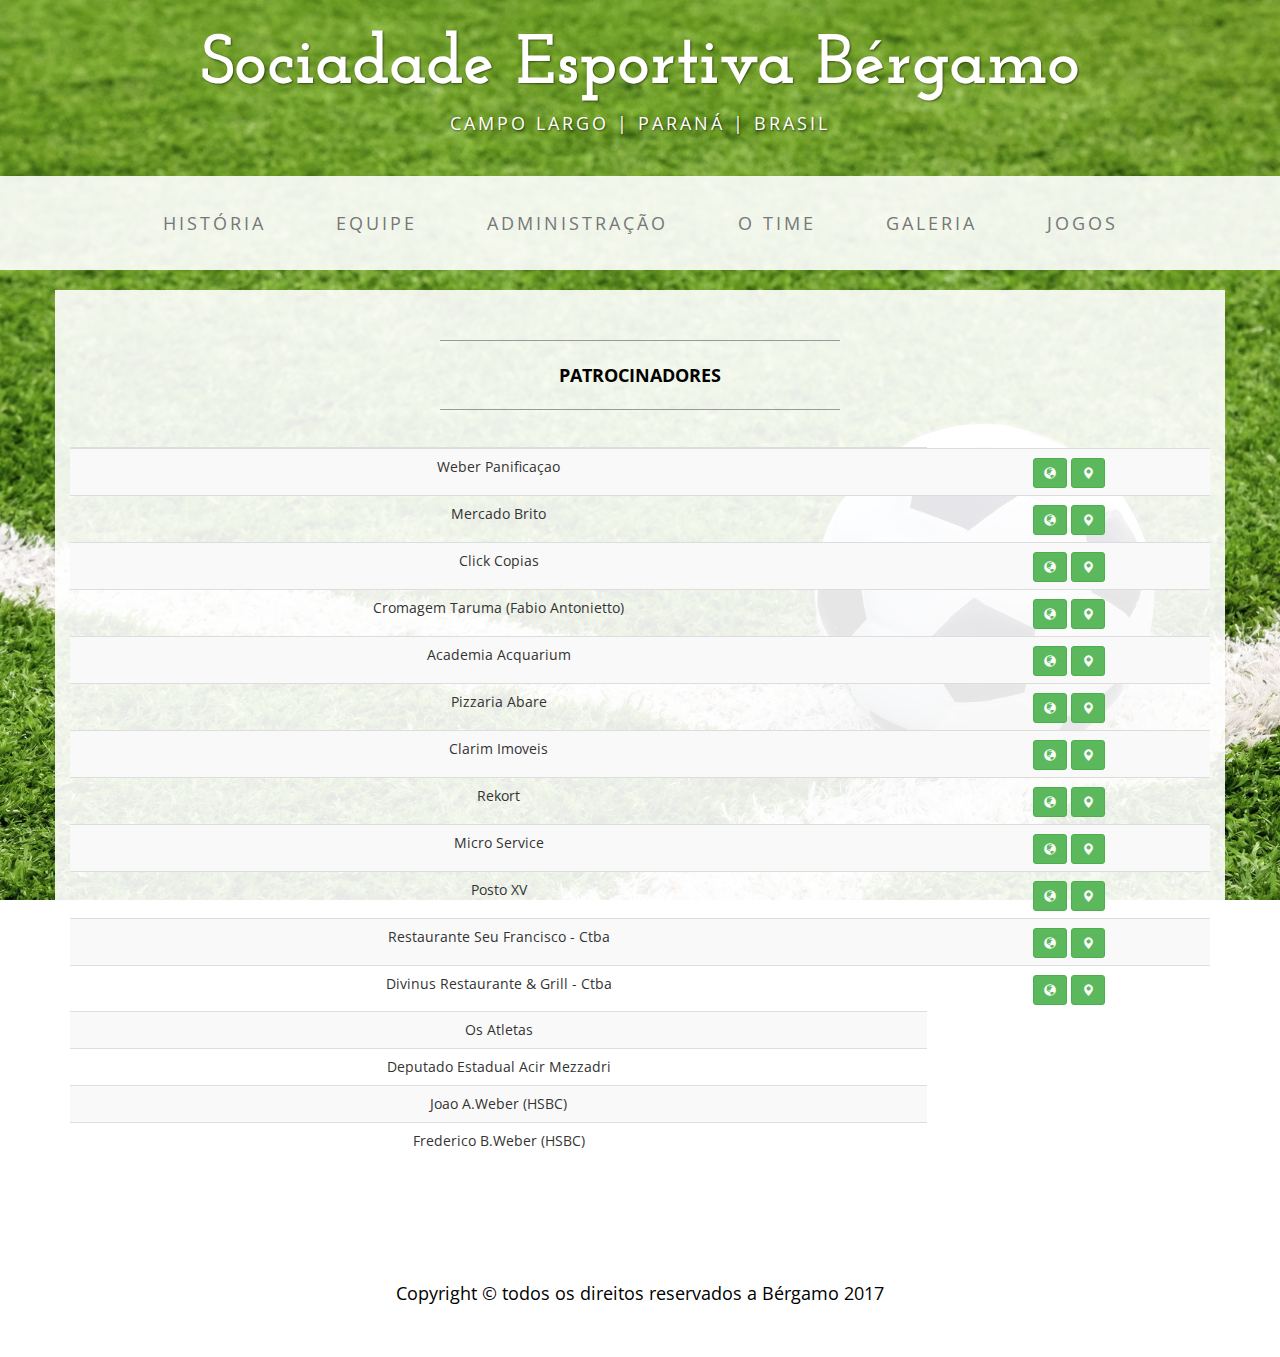
<file: sponsor.html>
<!DOCTYPE html>
<html lang="en">

<head>

    <meta charset="utf-8">
    <meta http-equiv="X-UA-Compatible" content="IE=edge">
    <meta name="viewport" content="width=device-width, initial-scale=1">
    <meta name="description" content="">
    <meta name="author" content="">

    <title>Bérgamo</title>

    <!-- Bootstrap Core CSS -->
    <link href="css/bootstrap.min.css" rel="stylesheet">

    <!-- Custom CSS -->
    <link href="css/business-casual.css" rel="stylesheet">

    <!-- Fonts -->
    <link href="https://fonts.googleapis.com/css?family=Open+Sans:300italic,400italic,600italic,700italic,800italic,400,300,600,700,800" rel="stylesheet" type="text/css">
    <link href="https://fonts.googleapis.com/css?family=Josefin+Slab:100,300,400,600,700,100italic,300italic,400italic,600italic,700italic" rel="stylesheet" type="text/css">

    <!-- HTML5 Shim and Respond.js IE8 support of HTML5 elements and media queries -->
    <!-- WARNING: Respond.js doesn't work if you view the page via file:// -->
    <!--[if lt IE 9]>
        <script src="https://oss.maxcdn.com/libs/html5shiv/3.7.0/html5shiv.js"></script>
        <script src="https://oss.maxcdn.com/libs/respond.js/1.4.2/respond.min.js"></script>
    <![endif]-->

</head>

<style>
    #toTop {
        position: fixed;
        bottom: 10px;
        right: 10px;
        cursor: pointer;
        display: none;
    }

    table {
        text-align: center;
    }

    th {
        text-align: center;
    }

    a:link {
      text-decoration:none;
    }
</style>

<body>

    <div class="brand">Sociadade Esportiva Bérgamo</div>
    <div class="address-bar">Campo Largo | Paraná | Brasil</div>

    <!-- Navigation -->
    <nav class="navbar navbar-default" role="navigation">
        <div class="container">
            <!-- Brand and toggle get grouped for better mobile display -->
            <div class="navbar-header">
                <button type="button" class="navbar-toggle" data-toggle="collapse" data-target="#bs-example-navbar-collapse-1">
                    <span class="sr-only">Toggle navigation</span>
                    <span class="icon-bar"></span>
                    <span class="icon-bar"></span>
                    <span class="icon-bar"></span>
                </button>
                <!-- navbar-brand is hidden on larger screens, but visible when the menu is collapsed -->
                <a class="navbar-brand" href="index.html">Bérgamo</a>
            </div>
            <!-- Collect the nav links, forms, and other content for toggling -->
            <div class="collapse navbar-collapse" id="bs-example-navbar-collapse-1">
                <ul class="nav navbar-nav">
                    <li>
                        <a href="index.html">História</a>
                    </li>
                    <li>
                        <a href="store.html">Equipe</a>
                        <!-- about -->
                        <!-- Elencos
                           Histórico de patrocinadores
                           Títulos e desempenho
                           Premiações e histórico
                           Histórico de Uniformes
                      -->
                    </li>
                    <li>
                        <a href="blog.html">Administração</a>
                    </li>
                    <li>
                        <a href="team.html">O Time</a>
                        <!-- Mascote
                           Grito de guerra
                      -->
                    </li>
                    <li>
                        <a href="gallery.html">Galeria</a>
                    </li>
                    <li>
                        <a href="games.html">Jogos</a>
                    </li>
                </ul>
            </div>
            <!-- /.navbar-collapse -->
        </div>
        <!-- /.container -->
    </nav>

    <div class="container">

        <div class="row">
            <div class="box">
                <hr>
                <p class="text-center"><strong>PATROCINADORES</strong></p>
                <hr>
                <table class="table table-striped">
                    <thead>
                        <tr>
                            <div class="col-md-12 col-sm-6">
                                <th></th>
                            </div>
                    </thead>
                    <tbody>
                        <tr>
                          <td>Weber Panificaçao</td>
                          <td>
                            <a href="#" target="_blank" class="btn btn-success glyphicon glyphicon-globe btn-sm"></a>
                            <a href="https://www.google.com.br/maps/place/Weber+Panifica%C3%A7%C3%A3o+Ltda/@-25.4627104,-49.5301115,15z/data=!4m5!3m4!1s0x0:0xd09fc27e3f7a0231!8m2!3d-25.4627104!4d-49.5301115" target="_blank" class="btn btn-success glyphicon glyphicon-map-marker btn-sm"></a>
                          </td>
                        </tr>
                        <tr>
                            <td>Mercado Brito</td>
                            <td>
                              <a href="" target="_blank" class="btn btn-success glyphicon glyphicon-globe btn-sm"></a>
                              <a href="" target="_blank" class="btn btn-success glyphicon glyphicon-map-marker btn-sm"></a>
                            </td>
                        </tr>
                        <tr>
                            <td>Click Copias</td>
                              <td>
                              <a href="https://pt-br.facebook.com/click.copias/" target="_blank" class="btn btn-success glyphicon glyphicon-globe btn-sm"></a>
                              <a href="https://www.google.com.br/maps/place/Click+C%C3%B3pias/@-25.4589182,-49.5287099,17z/data=!3m1!4b1!4m5!3m4!1s0x94dd19d50c7621e5:0xe6d6223a0ab2a5aa!8m2!3d-25.4589182!4d-49.5265212" target="_blank" class="btn btn-success glyphicon glyphicon-map-marker btn-sm"></a>
                            </td>
                        </tr>
                        <tr>
                            <td>Cromagem Taruma (Fabio Antonietto)</td>
                            <td>
                              <a href="http://www.cromagemtaruma.com.br/" target="_blank" class="btn btn-success glyphicon glyphicon-globe btn-sm"></a>
                              <a href="https://www.google.com.br/maps/place/Cromagem+Tarum%C3%A3/@-25.4286519,-49.2378331,17z/data=!3m1!4b1!4m5!3m4!1s0x94dce5b1d2910b31:0xcdffd2dce982a1fb!8m2!3d-25.4286519!4d-49.2356444" target="_blank" class="btn btn-success glyphicon glyphicon-map-marker btn-sm"></a>
                            </td>
                        </tr>
                        <tr>
                            <td>Academia Acquarium</td>
                            <td>
                              <a href="http://acquarium.com.br/" target="_blank" class="btn btn-success glyphicon glyphicon-globe btn-sm"></a>
                              <a href="https://www.google.com.br/maps/place/Academia+Acquarium+Nata%C3%A7%C3%A3o+e+Fitness/@-25.4651442,-49.5305513,17z/data=!3m1!4b1!4m5!3m4!1s0x94dd177d63008025:0x1f9742f65662e51f!8m2!3d-25.4651442!4d-49.5283626" target="_blank" class="btn btn-success glyphicon glyphicon-map-marker btn-sm"></a>
                            </td>
                        </tr>
                        <tr>
                            <td>Pizzaria Abare</td>
                            <td>
                              <a href="http://www.abarepizzarias.com.br/" target="_blank" class="btn btn-success glyphicon glyphicon-globe btn-sm"></a>
                              <a href="https://www.google.com.br/maps/place/Abar%C3%A9/@-25.4537979,-49.5330056,17z/data=!3m1!4b1!4m5!3m4!1s0x94dd177f5cf95081:0xd3e99d9d0021e9ab!8m2!3d-25.4537979!4d-49.5308169" target="_blank" class="btn btn-success glyphicon glyphicon-map-marker btn-sm"></a>
                            </td>
                        </tr>
                        <tr>
                            <td>Clarim Imoveis</td>
                            <td>
                              <a href="http://www.clarim.com.br/" target="_blank"><button class="btn btn-success glyphicon glyphicon-globe btn-sm" role="button"></button></a>
                              <a href="https://www.google.com.br/maps/place/Clarim+Im%C3%B3veis+Ltda./@-25.4581943,-49.5320237,17z/data=!3m1!4b1!4m5!3m4!1s0x94dd177f933b588b:0x55ade2543e5bf547!8m2!3d-25.4581943!4d-49.529835?q=Clarim+Imoveis&um=1&ie=UTF-8&sa=X&ved=0ahUKEwizhP28hrjSAhVCIZAKHQMmBjkQ_AUICSgC" target="_blank" class="btn btn-success glyphicon glyphicon-map-marker btn-sm"></a>
                            </td>
                        </tr>
                        <tr>
                            <td>Rekort</td>
                            <td>
                              <a href="http://www.rekort.com.br/" target="_blank" class="btn btn-success glyphicon glyphicon-globe btn-sm"></a>
                              <a href="https://www.google.com.br/maps/place/Rekort+Acabamentos+Gr%C3%A1ficos+Ltda/@-25.4635328,-49.510401,17z/data=!3m1!4b1!4m5!3m4!1s0x94dd177f5cf95081:0x3659f32e22e5d45!8m2!3d-25.4635328!4d-49.5082123" target="_blank" class="btn btn-success glyphicon glyphicon-map-marker btn-sm"></a>
                            </td>
                        </tr>
                        <tr>
                            <td>Micro Service</td>
                            <td>
                              <a href="http://www.microserviceinformatica.com/" target="_blank" class="btn btn-success glyphicon glyphicon-globe btn-sm"></a>
                              <a href="https://www.google.com.br/maps/place/Microservice+Inform%C3%A1tica/@-25.461825,-49.5273107,17z/data=!3m1!4b1!4m5!3m4!1s0x94dd19d5415a0a71:0xd6748552f922e777!8m2!3d-25.461825!4d-49.525122" target="_blank" class="btn btn-success glyphicon glyphicon-map-marker btn-sm"></a>
                            </td>
                        </tr>
                        <tr>
                            <td>Posto XV</td>
                            <td>
                              <a href="" target="_blank" class="btn btn-success glyphicon glyphicon-globe btn-sm"></a>
                              <a href="" target="_blank" class="btn btn-success glyphicon glyphicon-map-marker btn-sm"></a>
                            </td>
                        </tr>
                        <tr>
                            <td>Restaurante Seu Francisco - Ctba</td>
                            <td>
                              <a href="" target="_blank" class="btn btn-success glyphicon glyphicon-globe btn-sm"></a>
                              <a href="" target="_blank" class="btn btn-success glyphicon glyphicon-map-marker btn-sm"></a>
                            </td>
                        </tr>
                        <tr>
                            <td>Divinus Restaurante & Grill - Ctba</td>
                            <td>
                              <a href="" target="_blank" class="btn btn-success glyphicon glyphicon-globe btn-sm"></a>
                              <a href="" target="_blank" class="btn btn-success glyphicon glyphicon-map-marker btn-sm"></a>
                            </td>
                        </tr>
                        <tr>
                            <td>Os Atletas</td>
                        </tr>
                        <tr>
                            <td>Deputado Estadual Acir Mezzadri</td>
                        </tr>
                        <tr>
                            <td>Joao A.Weber (HSBC)</td>
                        </tr>
                        <tr>
                            <td>Frederico B.Weber (HSBC)</td>
                        </tr>
                    </tbody>
                </table>
            </div>
        </div>

    </div>
    <!-- /.container -->

    <footer>
        <div class="container">
            <div class="row">
                <div class="col-lg-12 text-center">
                    <p>Copyright &copy; todos os direitos reservados a Bérgamo 2017</p>
                </div>
            </div>
        </div>
    </footer>

    <!-- jQuery -->
    <script src="js/jquery.js"></script>

    <!-- Bootstrap Core JavaScript -->
    <script src="js/bootstrap.min.js"></script>

    <!-- Script to Activate the Carousel -->
    <script>
        $(document).ready(function() {
            $('body').append('<div id="toTop" class="btn btn-success"><span class="glyphicon glyphicon-chevron-up"></span> Voltar ao topo</div>');
            $(window).scroll(function() {
                if ($(this).scrollTop() != 0) {
                    $('#toTop').fadeIn();
                } else {
                    $('#toTop').fadeOut();
                }
            });
            $('#toTop').click(function() {
                $("html, body").animate({
                    scrollTop: 0
                }, 600);
                return false;
            });
        });
    </script>

</body>

</html>
</file>
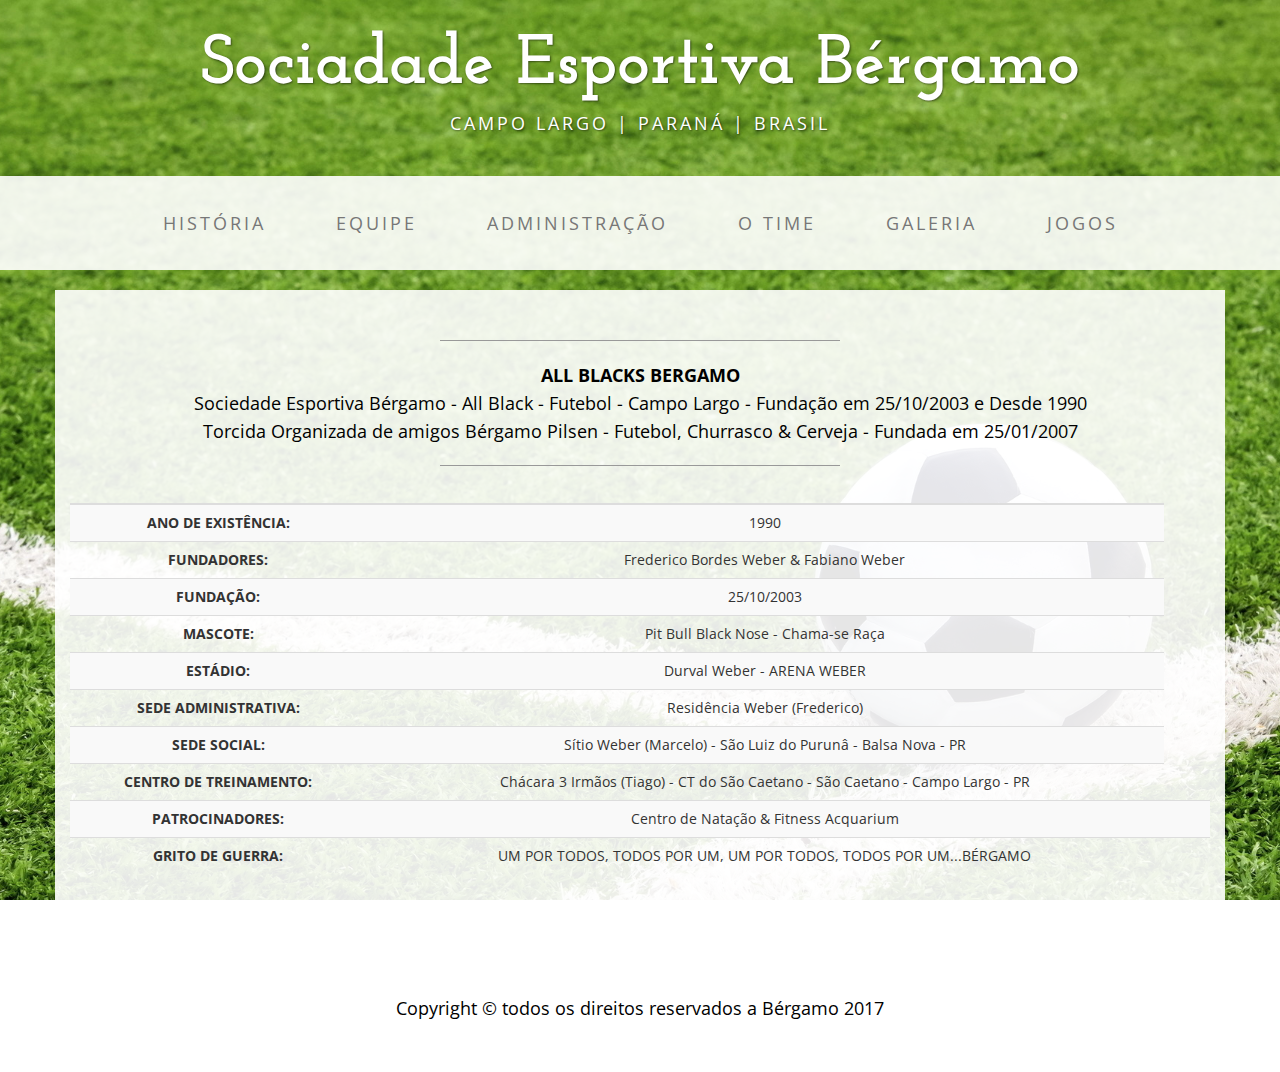
<file: team.html>
<!DOCTYPE html>
<html lang="en">

<head>

    <meta charset="utf-8">
    <meta http-equiv="X-UA-Compatible" content="IE=edge">
    <meta name="viewport" content="width=device-width, initial-scale=1">
    <meta name="description" content="">
    <meta name="author" content="">

    <title>Bérgamo</title>

    <!-- Bootstrap Core CSS -->
    <link href="css/bootstrap.min.css" rel="stylesheet">

    <!-- Custom CSS -->
    <link href="css/business-casual.css" rel="stylesheet">

    <!-- Fonts -->
    <link href="https://fonts.googleapis.com/css?family=Open+Sans:300italic,400italic,600italic,700italic,800italic,400,300,600,700,800" rel="stylesheet" type="text/css">
    <link href="https://fonts.googleapis.com/css?family=Josefin+Slab:100,300,400,600,700,100italic,300italic,400italic,600italic,700italic" rel="stylesheet" type="text/css">

    <!-- HTML5 Shim and Respond.js IE8 support of HTML5 elements and media queries -->
    <!-- WARNING: Respond.js doesn't work if you view the page via file:// -->
    <!--[if lt IE 9]>
        <script src="https://oss.maxcdn.com/libs/html5shiv/3.7.0/html5shiv.js"></script>
        <script src="https://oss.maxcdn.com/libs/respond.js/1.4.2/respond.min.js"></script>
    <![endif]-->

</head>

<style>

  #toTop{
    position: fixed;
    bottom: 10px;
    right: 10px;
    cursor: pointer;
    display: none;
  }

  table {
    text-align: center;
  }

  th {
    text-align: center;
  }

</style>

<body>

    <div class="brand">Sociadade Esportiva Bérgamo</div>
    <div class="address-bar">Campo Largo | Paraná | Brasil</div>

    <!-- Navigation -->
    <nav class="navbar navbar-default" role="navigation">
        <div class="container">
            <!-- Brand and toggle get grouped for better mobile display -->
            <div class="navbar-header">
                <button type="button" class="navbar-toggle" data-toggle="collapse" data-target="#bs-example-navbar-collapse-1">
                    <span class="sr-only">Toggle navigation</span>
                    <span class="icon-bar"></span>
                    <span class="icon-bar"></span>
                    <span class="icon-bar"></span>
                </button>
                <!-- navbar-brand is hidden on larger screens, but visible when the menu is collapsed -->
                <a class="navbar-brand" href="index.html">Bérgamo</a>
            </div>
            <!-- Collect the nav links, forms, and other content for toggling -->
            <div class="collapse navbar-collapse" id="bs-example-navbar-collapse-1">
              <ul class="nav navbar-nav">
                  <li>
                      <a href="index.html">História</a>
                  </li>
                  <li>
                      <a href="store.html">Equipe</a> <!-- about -->
                      <!-- Elencos
                           Histórico de patrocinadores
                           Títulos e desempenho
                           Premiações e histórico
                           Histórico de Uniformes
                      -->
                  </li>
                  <li>
                      <a href="blog.html">Administração</a>
                  </li>
                  <li>
                      <a href="team.html">O Time</a>
                      <!-- Mascote
                           Grito de guerra
                      -->
                  </li>
                  <li>
                      <a href="gallery.html">Galeria</a>
                  </li>
                  <li>
                      <a href="games.html">Jogos</a>
                  </li>
              </ul>
            </div>
            <!-- /.navbar-collapse -->
        </div>
        <!-- /.container -->
    </nav>

    <div class="container">

      <div class="row">
          <div class="box">
                  <hr>
                  <p class="text-center"><strong>ALL BLACKS BERGAMO</strong></br>
                      Sociedade Esportiva Bérgamo - All Black - Futebol - Campo Largo - Fundação em 25/10/2003 e Desde 1990 </br>
                       Torcida Organizada de amigos Bérgamo Pilsen - Futebol, Churrasco & Cerveja - Fundada em 25/01/2007</p>
                  <hr>
                  <table class="table table-striped">
                    <thead>
                      <tr>
                      <div class="col-md-6 col-sm-6">
                        <th></th>
                      </div>
                      <div class="col-md-6 col-sm-6">
                        <th></th>
                      </div>
                    </thead>
                    <tbody>
                      <tr>
                        <td><strong>ANO DE EXISTÊNCIA:</strong></td>
                        <td>1990</td>
                      </tr>
                      <tr>
                        <td><strong>FUNDADORES:</strong></td>
                        <td>Frederico Bordes Weber & Fabiano Weber</td>
                      </tr>
                      <tr>
                        <td><strong>FUNDAÇÃO:</strong></td>
                        <td>25/10/2003</td>
                      </tr>
                      <tr>
                        <td><strong>MASCOTE:</strong></td>
                        <td>Pit Bull Black Nose - Chama-se Raça</td>
                      </tr>
                      <tr>
                        <td><strong>ESTÁDIO:</strong></td>
                        <td>Durval Weber - ARENA WEBER</td>
                      </tr>
                      <tr>
                        <td><strong>SEDE ADMINISTRATIVA:</strong></td>
                        <td>Residência Weber (Frederico)</td>
                      </tr>
                      <tr>
                        <td><strong>SEDE SOCIAL:</strong></td>
                        <td>Sítio Weber (Marcelo) - São Luiz do Purunâ - Balsa Nova - PR</td>
                      </tr>
                      <tr>
                        <td><strong>CENTRO DE TREINAMENTO:</strong></td>
                        <td>Chácara 3 Irmãos (Tiago) - CT do São Caetano - São Caetano - Campo Largo - PR</td>
                      </tr>
                      <tr>
                        <td><strong>PATROCINADORES:</strong></td>
                        <td>Centro de Natação & Fitness Acquarium</td>
                        <td></td>
                        <td></td>
                      </tr>
                      <tr>
                        <td><strong>GRITO DE GUERRA:</strong></td>
                        <td>UM POR TODOS, TODOS POR UM, UM POR TODOS, TODOS POR UM...BÉRGAMO</td>
                        <td></td>
                        <td></td>
                      </tr>
                    </tbody>
                  </table>

              </div>
          </div>

    </div>
    <!-- /.container -->

    <footer>
        <div class="container">
            <div class="row">
                <div class="col-lg-12 text-center">
                    <p>Copyright &copy; todos os direitos reservados a Bérgamo 2017</p>
                </div>
            </div>
        </div>
    </footer>

    <!-- jQuery -->
    <script src="js/jquery.js"></script>

    <!-- Bootstrap Core JavaScript -->
    <script src="js/bootstrap.min.js"></script>

    <!-- Script to Activate the Carousel -->
    <script>
    $('.carousel').carousel({
        interval: 5000 //changes the speed
    })

    $(document).ready(function(){
      $('body').append('<div id="toTop" class="btn btn-success"><span class="glyphicon glyphicon-chevron-up"></span> Voltar ao topo</div>');
    	$(window).scroll(function () {
			if ($(this).scrollTop() != 0) {
				$('#toTop').fadeIn();
			} else {
				$('#toTop').fadeOut();
			}
		});
    $('#toTop').click(function(){
        $("html, body").animate({ scrollTop: 0 }, 600);
        return false;
      });
    });
    </script>

</body>

</html>
</file>
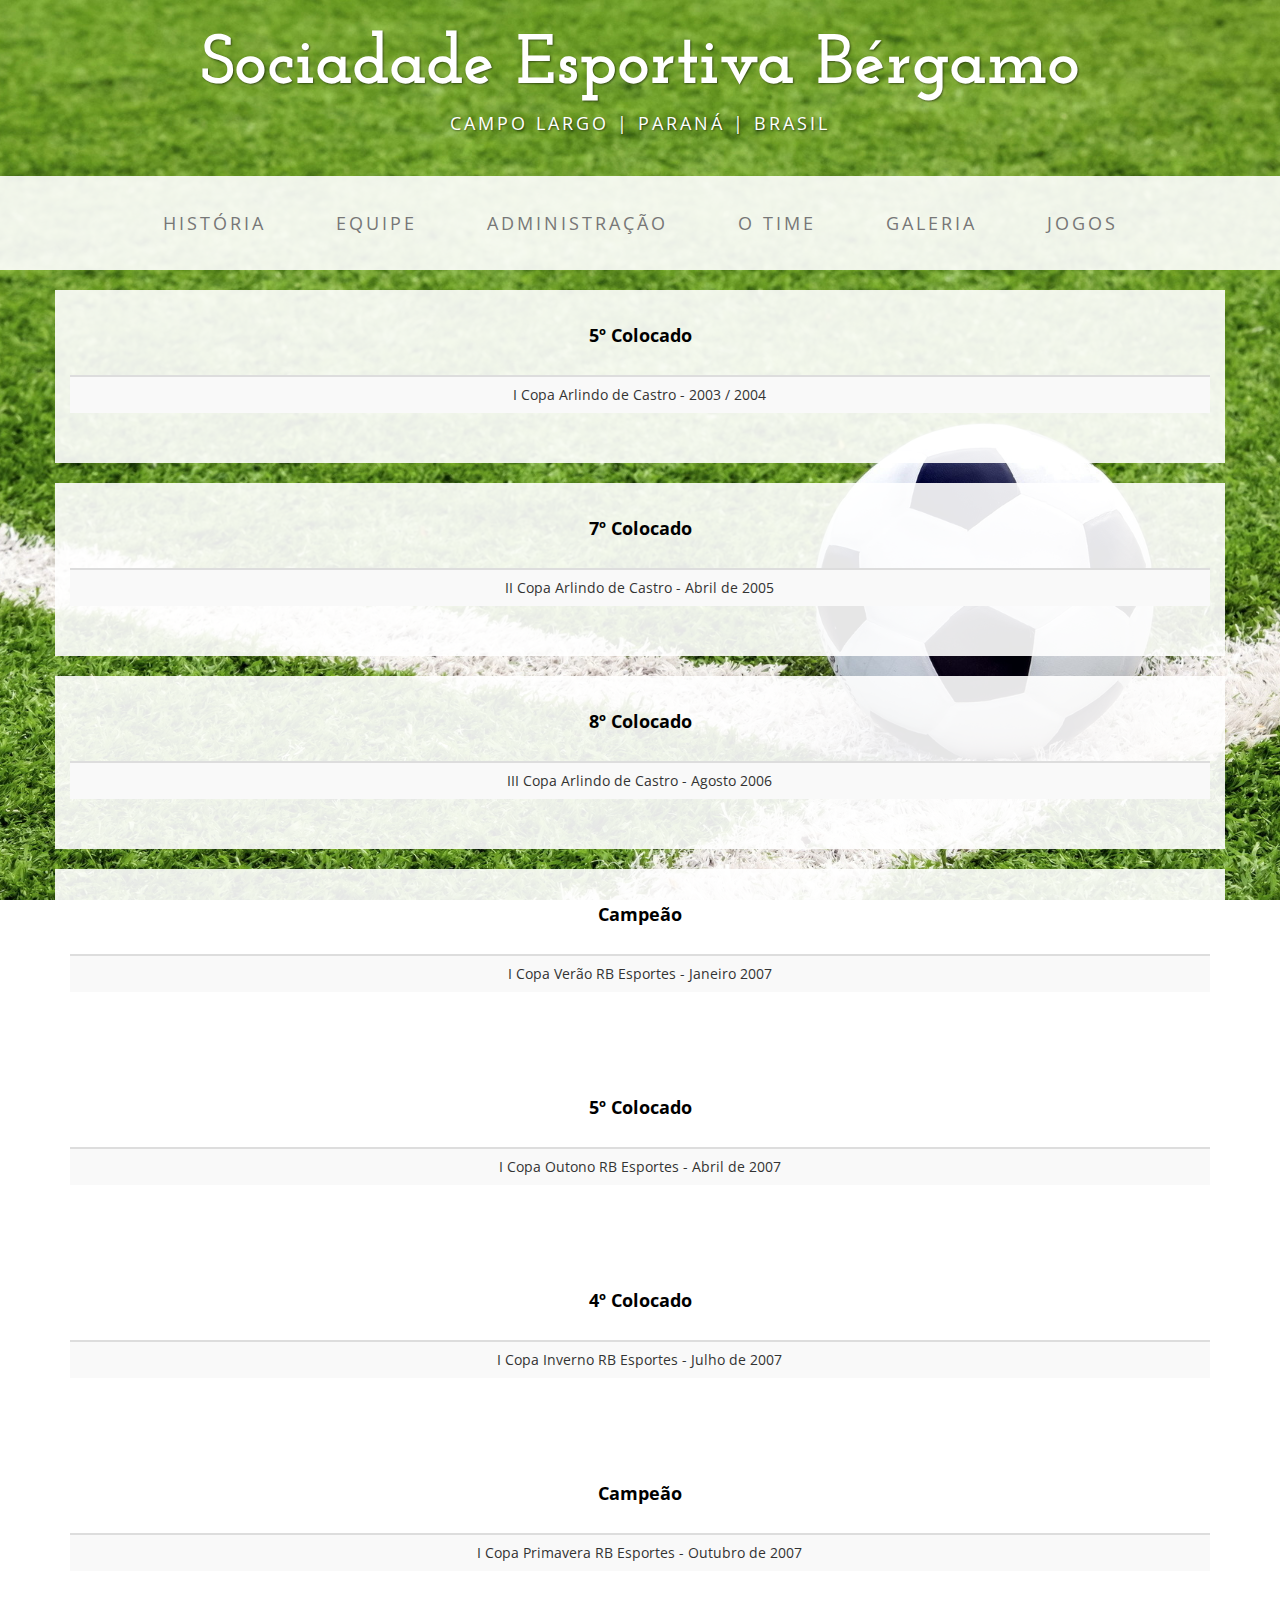
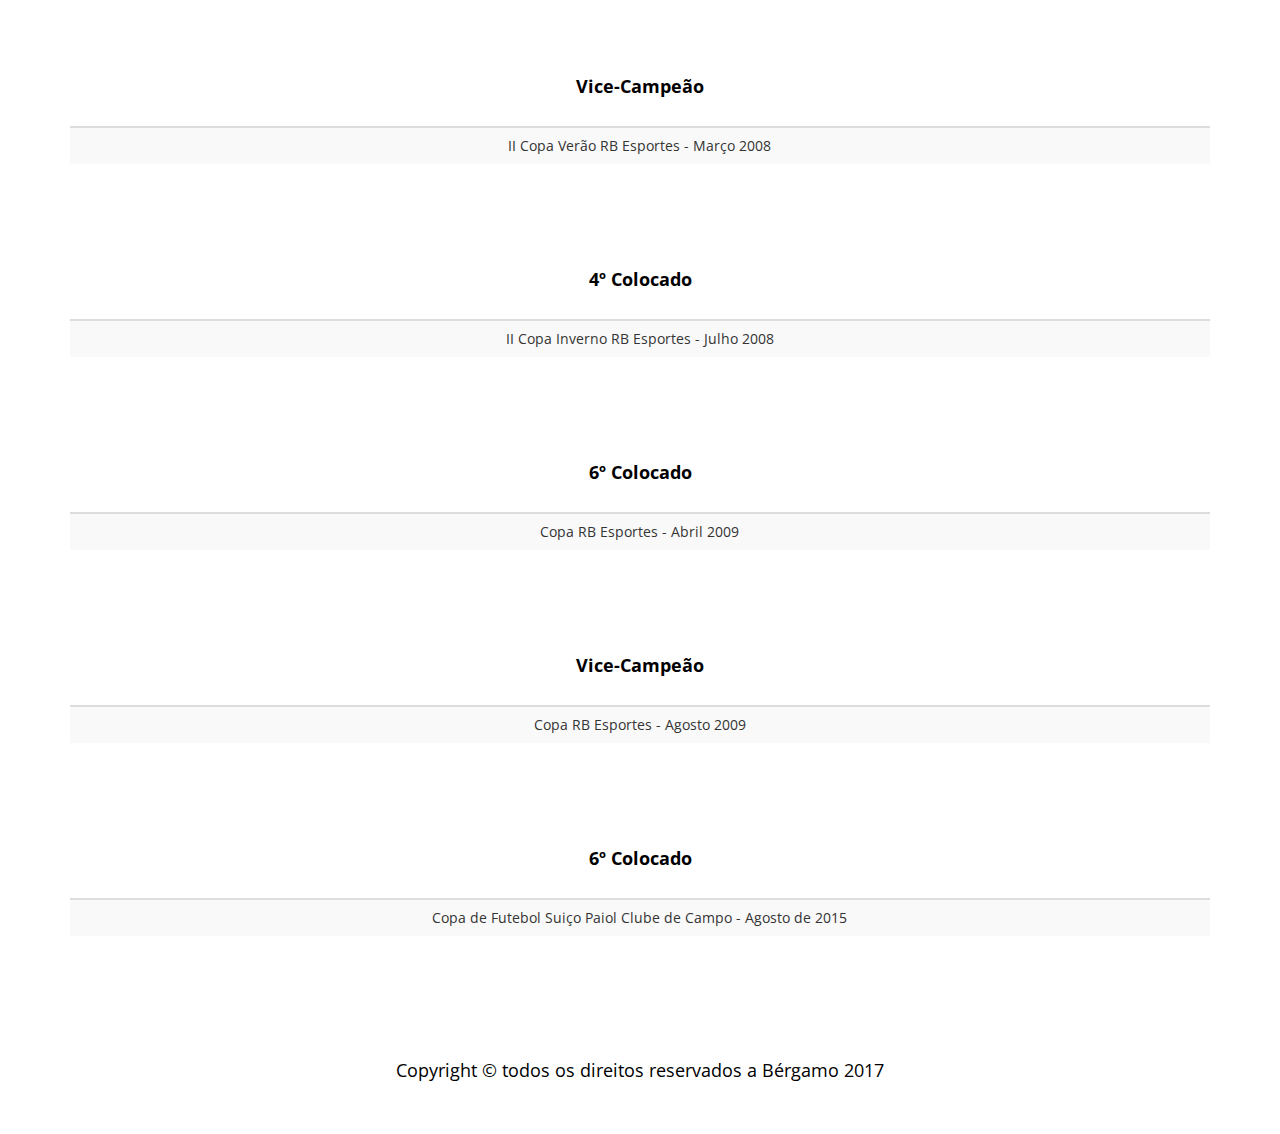
<file: titles.html>
<!DOCTYPE html>
<html lang="en">

<head>

    <meta charset="utf-8">
    <meta http-equiv="X-UA-Compatible" content="IE=edge">
    <meta name="viewport" content="width=device-width, initial-scale=1">
    <meta name="description" content="">
    <meta name="author" content="">

    <title>Bérgamo</title>

    <!-- Bootstrap Core CSS -->
    <link href="css/bootstrap.min.css" rel="stylesheet">

    <!-- Custom CSS -->
    <link href="css/business-casual.css" rel="stylesheet">

    <!-- Fonts -->
    <link href="https://fonts.googleapis.com/css?family=Open+Sans:300italic,400italic,600italic,700italic,800italic,400,300,600,700,800" rel="stylesheet" type="text/css">
    <link href="https://fonts.googleapis.com/css?family=Josefin+Slab:100,300,400,600,700,100italic,300italic,400italic,600italic,700italic" rel="stylesheet" type="text/css">

    <!-- HTML5 Shim and Respond.js IE8 support of HTML5 elements and media queries -->
    <!-- WARNING: Respond.js doesn't work if you view the page via file:// -->
    <!--[if lt IE 9]>
        <script src="https://oss.maxcdn.com/libs/html5shiv/3.7.0/html5shiv.js"></script>
        <script src="https://oss.maxcdn.com/libs/respond.js/1.4.2/respond.min.js"></script>
    <![endif]-->

</head>

<style>
    #toTop {
        position: fixed;
        bottom: 10px;
        right: 10px;
        cursor: pointer;
        display: none;
    }

    table {
        text-align: center;
    }

    th {
        text-align: center;
    }

    p {
        text-align: center;
    }
</style>

<body>

    <div class="brand">Sociadade Esportiva Bérgamo</div>
    <div class="address-bar">Campo Largo | Paraná | Brasil</div>

    <!-- Navigation -->
    <nav class="navbar navbar-default" role="navigation">
        <div class="container">
            <!-- Brand and toggle get grouped for better mobile display -->
            <div class="navbar-header">
                <button type="button" class="navbar-toggle" data-toggle="collapse" data-target="#bs-example-navbar-collapse-1">
                    <span class="sr-only">Toggle navigation</span>
                    <span class="icon-bar"></span>
                    <span class="icon-bar"></span>
                    <span class="icon-bar"></span>
                </button>
                <!-- navbar-brand is hidden on larger screens, but visible when the menu is collapsed -->
                <a class="navbar-brand" href="index.html">Bérgamo</a>
            </div>
            <!-- Collect the nav links, forms, and other content for toggling -->
            <div class="collapse navbar-collapse" id="bs-example-navbar-collapse-1">
                <ul class="nav navbar-nav">
                    <li>
                        <a href="index.html">História</a>
                    </li>
                    <li>
                        <a href="store.html">Equipe</a>
                        <!-- about -->
                        <!-- Elencos
                           Histórico de patrocinadores
                           Títulos e desempenho
                           Premiações e histórico
                           Histórico de Uniformes
                      -->
                    </li>
                    <li>
                        <a href="blog.html">Administração</a>
                    </li>
                    <li>
                        <a href="team.html">O Time</a>
                        <!-- Mascote
                           Grito de guerra
                      -->
                    </li>
                    <li>
                        <a href="gallery.html">Galeria</a>
                    </li>
                    <li>
                        <a href="games.html">Jogos</a>
                    </li>
                </ul>
            </div>
            <!-- /.navbar-collapse -->
        </div>
        <!-- /.container -->
    </nav>

    <div class="container">

        <div class="row">
            <div class="box">
                <table class="table table-striped">
                    <thead>
                        <tr>
                            <div class="col-md-4 col-sm-6">
                                <th></th>
                            </div>
                            <div class="col-md-4 col-sm-6">
                                <th></th>
                            </div>
                            <div class="col-md-4 col-sm-6">
                                <th></th>
                            </div>
                    </thead>
                    <tbody>
                        <p><strong>5º Colocado</strong></p>
                        <tr>
                            <td></td>
                            <td>I Copa Arlindo de Castro - 2003 / 2004</td>
                            <td></td>
                        </tr>
                    </tbody>
                </table>
            </div>
        </div>

        <div class="row">
            <div class="box">
                <table class="table table-striped">
                    <thead>
                        <tr>
                            <div class="col-md-4 col-sm-6">
                                <th></th>
                            </div>
                            <div class="col-md-4 col-sm-6">
                                <th></th>
                            </div>
                            <div class="col-md-4 col-sm-6">
                                <th></th>
                            </div>
                    </thead>
                    <tbody>
                        <p><strong>7º Colocado</strong></p>
                        <tr>
                            <td></td>
                            <td>II Copa Arlindo de Castro - Abril de 2005</td>
                            <td></td>
                        </tr>
                    </tbody>
                </table>
            </div>
        </div>

        <div class="row">
            <div class="box">
                <table class="table table-striped">
                    <thead>
                        <tr>
                            <div class="col-md-4 col-sm-6">
                                <th></th>
                            </div>
                            <div class="col-md-4 col-sm-6">
                                <th></th>
                            </div>
                            <div class="col-md-4 col-sm-6">
                                <th></th>
                            </div>
                    </thead>
                    <tbody>
                        <p><strong>8º Colocado</strong></p>
                        <tr>
                            <td></td>
                            <td>III Copa Arlindo de Castro - Agosto 2006</td>
                            <td></td>
                        </tr>
                    </tbody>
                </table>
            </div>
        </div>

        <div class="row">
            <div class="box">
                <table class="table table-striped">
                    <thead>
                        <tr>
                            <div class="col-md-4 col-sm-6">
                                <th></th>
                            </div>
                            <div class="col-md-4 col-sm-6">
                                <th></th>
                            </div>
                            <div class="col-md-4 col-sm-6">
                                <th></th>
                            </div>
                    </thead>
                    <tbody>
                        <p><strong>Campeão</strong></p>
                        <tr>
                            <td></td>
                            <td>I Copa Verão RB Esportes - Janeiro 2007</td>
                            <td></td>
                        </tr>
                    </tbody>
                </table>
            </div>
        </div>

        <div class="row">
            <div class="box">
                <table class="table table-striped">
                    <thead>
                        <tr>
                            <div class="col-md-4 col-sm-6">
                                <th></th>
                            </div>
                            <div class="col-md-4 col-sm-6">
                                <th></th>
                            </div>
                            <div class="col-md-4 col-sm-6">
                                <th></th>
                            </div>
                    </thead>
                    <tbody>
                        <p><strong>5º Colocado</strong></p>
                        <tr>
                            <td></td>
                            <td>I Copa Outono RB Esportes - Abril de 2007</td>
                            <td></td>
                        </tr>
                    </tbody>
                </table>
            </div>
        </div>

        <div class="row">
            <div class="box">
                <table class="table table-striped">
                    <thead>
                        <tr>
                            <div class="col-md-4 col-sm-6">
                                <th></th>
                            </div>
                            <div class="col-md-4 col-sm-6">
                                <th></th>
                            </div>
                            <div class="col-md-4 col-sm-6">
                                <th></th>
                            </div>
                    </thead>
                    <tbody>
                        <p><strong>4º Colocado</strong></p>
                        <tr>
                            <td></td>
                            <td>I Copa Inverno RB Esportes - Julho de 2007</td>
                            <td></td>
                        </tr>
                    </tbody>
                </table>
            </div>
        </div>

        <div class="row">
            <div class="box">
                <table class="table table-striped">
                    <thead>
                        <tr>
                            <div class="col-md-4 col-sm-6">
                                <th></th>
                            </div>
                            <div class="col-md-4 col-sm-6">
                                <th></th>
                            </div>
                            <div class="col-md-4 col-sm-6">
                                <th></th>
                            </div>
                    </thead>
                    <tbody>
                        <p><strong>Campeão</strong></p>
                        <tr>
                            <td></td>
                            <td>I Copa Primavera RB Esportes - Outubro de 2007</td>
                            <td></td>
                        </tr>
                    </tbody>
                </table>
            </div>
        </div>

        <div class="row">
            <div class="box">
                <table class="table table-striped">
                    <thead>
                        <tr>
                            <div class="col-md-4 col-sm-6">
                                <th></th>
                            </div>
                            <div class="col-md-4 col-sm-6">
                                <th></th>
                            </div>
                            <div class="col-md-4 col-sm-6">
                                <th></th>
                            </div>
                    </thead>
                    <tbody>
                        <p><strong>Vice-Campeão</strong></p>
                        <tr>
                            <td></td>
                            <td>II Copa Verão RB Esportes - Março 2008</td>
                            <td></td>
                        </tr>
                    </tbody>
                </table>
            </div>
        </div>

        <div class="row">
            <div class="box">
                <table class="table table-striped">
                    <thead>
                        <tr>
                            <div class="col-md-4 col-sm-6">
                                <th></th>
                            </div>
                            <div class="col-md-4 col-sm-6">
                                <th></th>
                            </div>
                            <div class="col-md-4 col-sm-6">
                                <th></th>
                            </div>
                    </thead>
                    <tbody>
                        <p><strong>4º Colocado</strong></p>
                        <tr>
                            <td></td>
                            <td>II Copa Inverno RB Esportes - Julho 2008</td>
                            <td></td>
                        </tr>
                    </tbody>
                </table>
            </div>
        </div>

        <div class="row">
            <div class="box">
                <table class="table table-striped">
                    <thead>
                        <tr>
                            <div class="col-md-4 col-sm-6">
                                <th></th>
                            </div>
                            <div class="col-md-4 col-sm-6">
                                <th></th>
                            </div>
                            <div class="col-md-4 col-sm-6">
                                <th></th>
                            </div>
                    </thead>
                    <tbody>
                        <p><strong>6º Colocado</strong></p>
                        <tr>
                            <td></td>
                            <td>Copa  RB Esportes - Abril 2009</td>
                            <td></td>
                        </tr>
                    </tbody>
                </table>
            </div>
        </div>

        <div class="row">
            <div class="box">
                <table class="table table-striped">
                    <thead>
                        <tr>
                            <div class="col-md-4 col-sm-6">
                                <th></th>
                            </div>
                            <div class="col-md-4 col-sm-6">
                                <th></th>
                            </div>
                            <div class="col-md-4 col-sm-6">
                                <th></th>
                            </div>
                    </thead>
                    <tbody>
                        <p><strong>Vice-Campeão</strong></p>
                        <tr>
                            <td></td>
                            <td>Copa  RB Esportes - Agosto 2009</td>
                            <td></td>
                        </tr>
                    </tbody>
                </table>
            </div>
        </div>

        <div class="row">
            <div class="box">
                <table class="table table-striped">
                    <thead>
                        <tr>
                            <div class="col-md-4 col-sm-6">
                                <th></th>
                            </div>
                            <div class="col-md-4 col-sm-6">
                                <th></th>
                            </div>
                            <div class="col-md-4 col-sm-6">
                                <th></th>
                            </div>
                    </thead>
                    <tbody>
                        <p><strong>6º Colocado</strong></p>
                        <tr>
                            <td></td>
                            <td>Copa de Futebol Suiço Paiol Clube de Campo -  Agosto de 2015</td>
                            <td></td>
                        </tr>
                    </tbody>
                </table>
            </div>
        </div>

    </div>
    <!-- /.container -->

    <footer>
        <div class="container">
            <div class="row">
                <div class="col-lg-12 text-center">
                    <p>Copyright &copy; todos os direitos reservados a Bérgamo 2017</p>
                </div>
            </div>
        </div>
    </footer>

    <!-- jQuery -->
    <script src="js/jquery.js"></script>

    <!-- Bootstrap Core JavaScript -->
    <script src="js/bootstrap.min.js"></script>

    <!-- Script to Activate the Carousel -->
    <script>

        $(document).ready(function() {
            $('body').append('<div id="toTop" class="btn btn-success"><span class="glyphicon glyphicon-chevron-up"></span> Voltar ao topo</div>');
            $(window).scroll(function() {
                if ($(this).scrollTop() != 0) {
                    $('#toTop').fadeIn();
                } else {
                    $('#toTop').fadeOut();
                }
            });
            $('#toTop').click(function() {
                $("html, body").animate({
                    scrollTop: 0
                }, 600);
                return false;
            });
        });
    </script>

</body>

</html>
</file>
<file: css/business-casual.css>
/*!
 * Start Bootstrap - Business Casual (http://startbootstrap.com/)
 * Copyright 2013-2016 Start Bootstrap
 * Licensed under MIT (https://github.com/BlackrockDigital/startbootstrap/blob/gh-pages/LICENSE)
 */

body {
    font-family: "Open Sans","Helvetica Neue",Helvetica,Arial,sans-serif;
    background: url('../img/campo.jpg') no-repeat center center fixed;    
    -webkit-background-size: cover;
    -moz-background-size: cover;
    background-size: cover;
    -o-background-size: cover;
}

h1,
h2,
h3,
h4,
h5,
h6 {
    text-transform: uppercase;
    font-family: "Josefin Slab","Helvetica Neue",Helvetica,Arial,sans-serif;
    font-weight: 700;
    letter-spacing: 1px;
}

p {
    font-size: 1.25em;
    line-height: 1.6;
    color: #000;
}

hr {
    max-width: 400px;
    border-color: #999999;
}

.brand,
.address-bar {
    display: none;
}

.navbar-brand {
    text-transform: uppercase;
    font-weight: 900;
    letter-spacing: 2px;
}

.navbar-nav {
    text-transform: uppercase;
    font-weight: 400;
    letter-spacing: 3px;
}

.img-full {
    min-width: 100%;
}

.brand-before,
.brand-name {
    text-transform: capitalize;
}

.brand-before {
    margin: 15px 0;
}

.brand-name {
    margin: 0;
    font-size: 4em;
}

.tagline-divider {
    margin: 15px auto 3px;
    max-width: 250px;
    border-color: #999999;
}

.box {
    margin-bottom: 20px;
    padding: 30px 15px;
    background: #fff;
    background: rgba(255,255,255,0.9);
}

.intro-text {
    text-transform: uppercase;
    font-size: 1.25em;
    font-weight: 400;
    letter-spacing: 1px;
}

.img-border {
    float: none;
    margin: 0 auto 0;
    border: #999999 solid 1px;
}

.img-left {
    float: none;
    margin: 0 auto 0;
}

footer {
    background: #fff;
    background: rgba(255,255,255,0.9);
}

footer p {
    margin: 0;
    padding: 50px 0;
}

@media screen and (min-width:768px) {
    .brand {
        display: inherit;
        margin: 0;
        padding: 30px 0 10px;
        text-align: center;
        text-shadow: 1px 1px 2px rgba(0,0,0,0.5);
        font-family: "Josefin Slab","Helvetica Neue",Helvetica,Arial,sans-serif;
        font-size: 5em;
        font-weight: 700;
        line-height: normal;
        color: #fff;
    }

    .top-divider {
        margin-top: 0;
    }

    .img-left {
        float: left;
        margin-right: 25px;
    }

    .address-bar {
        display: inherit;
        margin: 0;
        padding: 0 0 40px;
        text-align: center;
        text-shadow: 1px 1px 2px rgba(0,0,0,0.5);
        text-transform: uppercase;
        font-size: 1.25em;
        font-weight: 400;
        letter-spacing: 3px;
        color: #fff;
    }

    .navbar {
        border-radius: 0;
    }

    .navbar-header {
        display: none;
    }

    .navbar {
        min-height: 0;
    }

    .navbar-default {
        border: none;
        background: #fff;
        background: rgba(255,255,255,0.9);
    }

    .nav>li>a {
        padding: 35px;
    }

    .navbar-nav>li>a {
        line-height: normal;
    }

    .navbar-nav {
        display: table;
        float: none;
        margin: 0 auto;
        table-layout: fixed;
        font-size: 1.25em;
    }
}

@media screen and (min-width:1200px) {
    .box:after {
        content: '';
        display: table;
        clear: both;
    }
}
</file>
